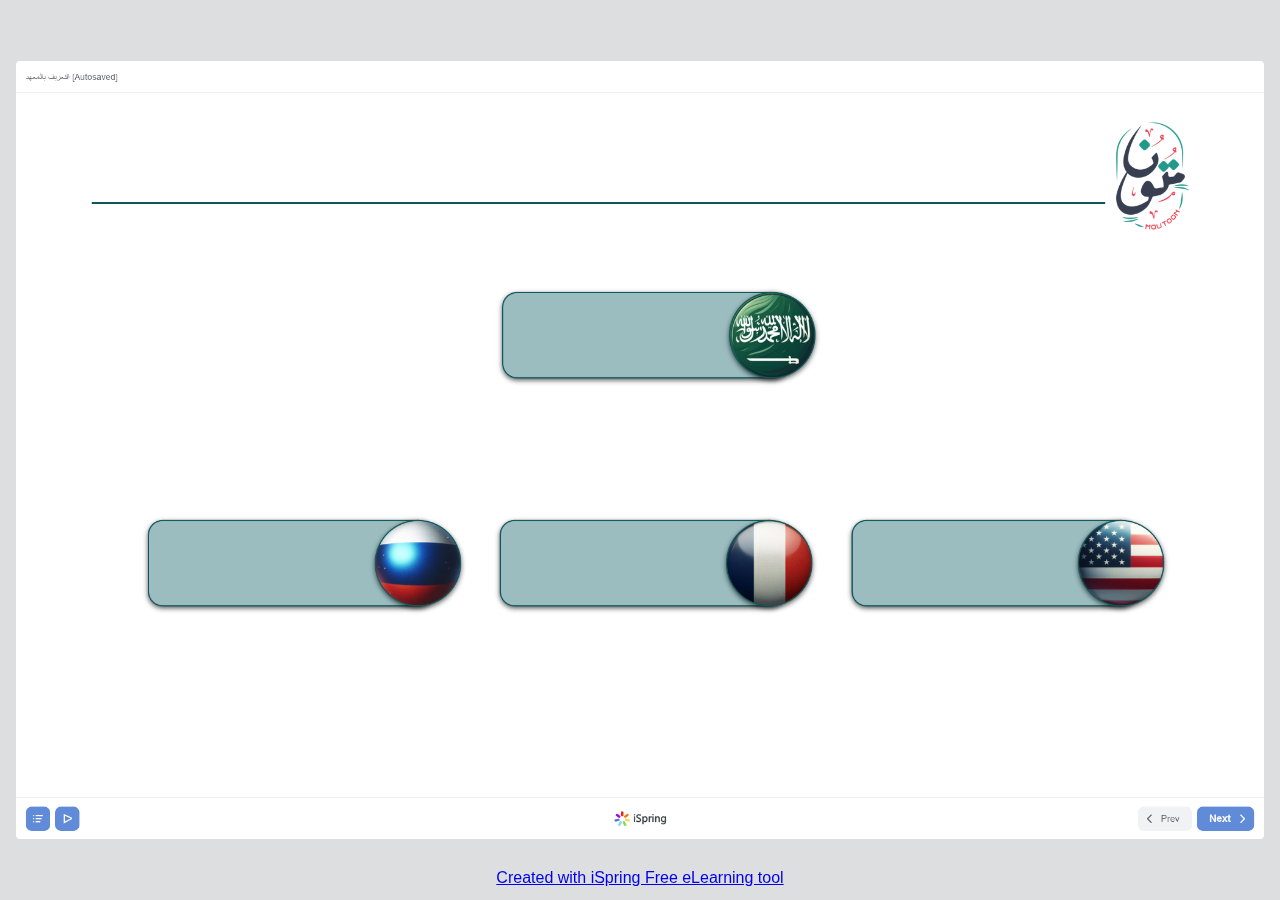
<file: index.html>
<!DOCTYPE html>
<!-- Created with iSpring --><!-- 2038 1281 --><!--version 11.3.2.6009 --><!--type html --><!--mainFolder ./ -->
<html style=background-color:#dcdee0;>
<head>
    <meta http-equiv="Content-Type" content="text/html;charset=utf-8"/><meta name="viewport" content="width=device-width,initial-scale=1,minimum-scale=1,maximum-scale=1,user-scalable=no"/><meta name="format-detection" content="telephone=no"/><meta name="apple-mobile-web-app-capable" content="yes"/><meta name="apple-mobile-web-app-status-bar-style" content="black"/><meta http-equiv="X-UA-Compatible" content="IE=edge"/><meta name="msapplication-tap-highlight" content="no"/><title>التعريف بالمعهد [Autosaved]</title><link rel="apple-touch-icon-precomposed" href="data/apple-touch-icon.png"/><link rel="shortcut icon" type="image/ico" href="data/favicon.ico"/><style>body {background-color:#dcdee0;}#spr0_fc06882 {display:none;}</style>
    
    
    <style>
		#playerView {
			position:absolute;
			-webkit-tap-highlight-color:rgba(0,0,0,0);
			-webkit-user-select:none;
			-moz-user-select:none;
			-webkit-touch-callout:none;
			-webkit-user-drag:none;
		}
		#playerView * {
			position:absolute;
		}
		#preloader {
			width: 50px;
			height: 50px;
			position: absolute;
			top: 0;
			left: 0;
			bottom: 0;
			right: 0;
			margin: auto;
			border-radius: 10px;
			background-color: rgba(0, 0, 0, 0.5);
		}

		#preloader::after {
			content: '';
			position: absolute;
			background: url([data-uri]);
			background-size: cover;
			top: 0;
			left: 0;
			bottom: 0;
			right: 0;
			animation: preloader_spin 1s infinite linear;
			-webkit-animation: preloader_spin 1s infinite linear;
		}

		@keyframes preloader_spin { 0% {transform: rotate(0deg);} 100% {transform: rotate(360deg);} }
		@-webkit-keyframes preloader_spin { 0% {-webkit-transform: rotate(0deg);} 100% {-webkit-transform: rotate(360deg);}}
    </style>
</head>
<body>
	<div id="preloader"></div>
	<script src="data/browsersupport.js?17D93882"></script>
	<script src="data/player.js?17D93882"></script>
    <div>
        <div id="content"></div>
        <div id="promoLink" class="promo-link promo-link_hidden">
            <a href="https://www.ispringsolutions.com/ispring-free?p=isfree&v=11.3.2.6009&hid=6pfgdlcFefaUaECfxMhCTo6MGew%3D&said=5969310&gaid=2063120960.1682522534&utm_source=ispring_free&utm_medium=product&utm_campaign=player_link" target="_blank">Created with iSpring Free eLearning tool</a>
        </div>
    </div>
    <div id="spr0_fc06882"></div>
    <script>
		(function(startup){
			function start(savedPresentationState)
			{
				var presInfo = "eNrtvWlzHNeVKPhXMjhhjxSDhHNf2OF4kauEZ5BgE6Bkj+1gJKoSqJQKVVBmFSjIoQiSErVQaqvd3RPt6XC7bcu2SEqyuEEkxUURTb8v/Qn4Bn4c/5I559ybW1VWAYRIvSZFyySrMu9y7j37cm/94lBy6PChX6iKqwWSJImeIsmiFniu6Aa+JuqB7vme5vpuqL95aObQABrDPy38d/eTB2/vXtq9tXvlwfkHZ4TdC/jgwbndWw/e3f1C+KkzHPSzaCNu/xw6nDp0WJEUZeZQ59BhWVZNGAJGaPXTeHE9PSkrhmRrqgwN1zewpWzMHBoiYEm2ksbxSVmeVWeVk4Yk2X8HjeJDh39xqId/vYp/wddBOoxnDkWHDv+UXhxaX4dmGX2FJqpC861E3Symx/TpzZ+/OcNa97Jaa2166/V6a3WPsQfV1vIerdent8Zllo1X6oAY1JjtxPjI3XpjfXrjjWpjazrMWRMYk1vHDXBMbr1Sa23v0Xq51tqc3npjWGu9xyo32tXWmjS99aAGtyk17zY0P7RWo2Dkq+zQm/B8HZ9H+fPuKBXMHEqRXA69SVT/i0Mr+ahv5vNyVp1D9vYV2XBDJRBDWQ5FLdR00bGtQDQCI7B8X7JNVX6TQXyoHQ2in/0g6ybtWJ59BXHbGn3aIpQv4bxJ8W7QWVuWZ9d7q4zdTYuYXVMBoHYBPaxDIoj599e5HAFJ8tXuRYFECgiU3QsPzu9e/Fn6s17QW+0mWQc/hmnUu/9JlGT4Zft3O2/tnNk5s/3V9s3tW0wmwKJh16RZSZJpDm3W1GxT02XF0nRTMZVYlOU3fz6DQNPe/vTnfP/ZjrV5Z4n9T+O9mVxh2EroE2wUDZF1ovU4448W2XgvsX82+T+vsn9X2D+n+qxxHTtS4DiKpjmiZsmGqHmyKlqyqYq2FxquaRmOI0sN2FEasaNMxo5yUOyAaL/y4B34dG73M4ajLwBHn+xee3AecbH7MUp8eH5GePDeg3Pw3/ndq/D6kjDamVrzZ5Xh4MMlaP85UMCD9+j9x7vXgA4+2b0iYJcH7zw4DW0+2b0MHWD4d1ivt6DXBYGNufsX/EI94MPnu18ADF/kg1/bvQSAvV/MfgmefAZK623hwZkH54Wq3irbPDgLfc4/OMcWcQ1ggK8CkSpfPaNQ6vk2LrxcMnzY3cJPlSmb9eSTTbmhayuO5XuipaseyBXdBaJVDNF3fMexQ093TKWBctVGylUnU656YMqdtO8F5tBWQfoDBDKy2v0TdPkMUHhV4HIJsfmh8ODdB+8JRfehZGgekhri/jySPD7SZf6CKPovQANbnMSKhsJEcUfTIafs3gDaO4/gXNj9Ct5cgRk/QQjO49S4lD9Bw/dhUJj3LdaSMSWQPzIlPGBc8ickY3j3zuhUBMQZgO9zGAcgfPfBOYLc3f0EWZA4iC1o99PKCxgMKf/3QPn0EB+9Rbx7IX+EcL4HI54lEABgYHFc+jlkHtwVYB4+MvDyeeBD2FIBwcqh/JixTiEMsAHMsAVTX5wlvJ0HOG7V2LbGyF/gWPkiEYj3+IQwAAPv/[base64]/iZP8RWFC1wpZ4Pd3iYRwprcB59Dnj9SYxDanUTbWJbY7+Vrhr3cK+dDIu7jHl3av0/ZSo3dgy9/LtdkWERv/8idshEyEDwokzRaaYgsg+jyf4BqyFsB+sfn1ld0/wwDXEIInW5HonqErgW6LrmaBgSqHumiHoQP+p+z7sq06ttykSLRGRaJNViTaYzKBAAO3iMu/GBFL7+zerHF0pVvB5CNSsXwBnAy4v4b8ziQ+MennZJ0Ql5f4pweHCRQU318y2QXUCXABsXyM4yAgRR94+hyXY2dBYp6D7387/c8Ct32Qtc+jIC0eMh0J/W7QI2AJ0AYjb55nDP/e7lW+Fpr7FldWZNIRezF77HyuWM8DlF/sfky8RiKCgLjBth1FGck9zvbncnbmiihXEoUaKkUa8coVZM1PoRspBbTqSJB+QXLrswoaCqVamwx3gmRMYdtdYoYpDP1hztKkLpl8fadUJVdKcxZlxCWmet4jnv5zIScIIN7sGocXvv4JZD5bYT4x7NsNgqQyLWmLmhkLkgrQdrZsdG33j0x5FLDdIF1TaYLYA/2aj0MY/ATgOsP0xidIXFwuohzMsfhpvgYUSFv52BdwhFzsfV4KSuSci+WcH6NAB7H+Tu39BCl4iaY5X0rBgg94g49JpL//3ZahvqwGvmKroqR6lqjZYJGDBxmKuu/Jhmd6fmg0Ofl6owzVJ8tQ/SAytJRKjHuv5R/PkYmKAohbZpeAKrjBVtixZCBNkB0oUK9NkB3ADFsw89aozOCmxzVUxEzrl5T5B+Q88mPzxxURyU0nhFsoVTtvRf7nF7t/5m4vaflmU+FPu1+iu4zvuNRBefQeX4cwbifUJByOcIEMIlI7ubBF4wcmYW7wDTRqL1RtlUu0+k+ZFY+bdgmbMOHMPIDccim3rGoVsd35C7J4/iUHmr4ghm5h04My8adosVUbHJSNq1GGCTr7yeZ0w/[base64]/xA0MOVEM3m3DbnAKQp+QA5IMnAZ4FJCYgz5dVxTQ08Gc0RdRMYFHbsQJRsnwfXvm+LvtNyGuOPcpTgo/ygaKPFLg+V8lmjgT1R7KdeebkcF7NcY1yO5/s3hqL+RcPyuhi+aiI2O03JFappMkj/GUa+ZGExS7lJQQ8hU1Z0c/KHC/lsIpAZzWVxSKVh/kotcKDItxaZF7KlAJPbPC09YXJ1Q97liTcooZX8odsT/NMzoWRpBGPazbGPyk7w3b+QpF7pdDyJ5T3bQiMsrAnjUMFC2VAtBYDLcKlDLg/AQUw/LybR6C/YPUBPCdWT1zlSRMYoMDfX3ISqWzuxwQORoZrgeI/V+O0H9Oev8f2draONMp9F5jK95VliLCoAbq+ywLa12lHrlRjyYiiHECO1ip9V0vBOI0V5WBPtowLwgCMDTAnFZBoYFiajuio4BqqXmDbnmZbitNUpSc3R13lKWFX+WBxV2SlL4U6UV4oCYEQsvvl7ucsE4pC7UKZUHm/xj+cI0Yq+fKCnkcjiIgez+d1INf4n4sNgq8ogxmt1sqTINg0F0xltc+tfCguIWgdsAlYpUEVINiX+BnTKHsphlmeW/8M/gAMrPYQ9hFZ5AZLEr0NrHuWdR2p/8EylVssgfR2yfJlqphMADbDW3ltoVDJABGXXsoLkThCy8w1K3esFGqxrHaIjIw5bJLlI7VglcH/Qmmwt1lmiLboM0RMLjXOUkFVnrkjKrqV1zlQmQtb44UisUz1T5QJxmoklq/6C1Vw1fVKUwq3ltu6UE50DjeOJQjrGS/KedMqy2T2TVbwxyQy9oS9HdBqUK3fGK0vmKAlxuRlU5Zsz7TYiEp4umWkEXqea2qhGAQu2IEBmICWGfqiDJB7vmmYnmM3ycjmBIY8JYMhm4/GiB8RS5XMNLNVsELrwTujrz7evYF1Y7y+92NMR+evitrgwzWN/XlhQXG9Tii/9ij6c4tttDc3Zy6N1MGdR1ElTOn3s7ReNV1hz8OClg9LsnRs0KaePK07CtB5nmL/RCj4AmtX4eFhQdclgWQ2Wd8CSOx32VfhOeDIt+uVTVzxgFx4fnwk7RuMBE0v56WhfECBjVKr9CNNkBcv/AVW/jbKnk/rZeqfsEKmz0np1ndpVjhgVTxDHNDhLdzNt0glTlsUgxGNyWu8He3G7BN+eMJVzMCwdVF2fUfUPEcSncCXRdnSFd/RQ1VzwiaR05xak6fk1mTr8YicKYcbnmzUaJZu2YqkiZbnBqJmSrroKmogqoocWobm+5bXGGZvTo7JU7Jjsv1YUPMwx0oqLUEOftttn/CYve0Zki3LoqsqYDZYniUC4Xii5IeBIWuy56lNMXulOdemTMm1KdJjIpS9TxWRM1FpAy43fHxfYKqVKtd2P6NSy0+YYXuOsE0G+yS0s8pW7n5d4iOPA/SEHzLSFEkyHFP0gBzA8ZYxMmxh6F/2LE8PPVVvCi4qzdk6ZUq2TpEfC3U4ragdryUtwYu6ca8dpU969lSXFE+xRC80VSx0UETbskNAT+CEkuNantoUqVcmnFecdmBReTwadz8n9igQcAlMOXzwf9mGoRuWJmmqYuzvAXfs3iuOKpH1jlodi0vfYdmgzmCwfvhnP/jZD9aGg2Ev6iavRG/MtvprzN+gKM3FkShsGTkkU/M8qxN/cO7JpinP9BUpMBzRCEwZrDhFxaQeGHWerXuSF4TA9U001ZzZU6Zk9pQDZfaWOrGwOBi2N4VjaX81jQhD/[base64]/fE3swygb1jF6N02xWmBsIUQI0De/jHpF5N47SHrzDR2tRNohT4Ui/Hac94JwIKbOdDw5zgpBbT+NO3MsAuBk2LoAwI6Rx1KYPyCyn0mRAXwadtD9c7QiRALQPGwRM1hainPTX4kGn3+53+6ub0DIa4OjLSQ92IRrCmnqDpJUMNmnENYIIvs0yDo43kv4wE47BUvHBi/21WFjHdeM35Ppy12BHu33YTbZpgIIjCGnUoY8gvU+dilL4hrNA02y4HqcbSQatlzeFI+ms8GL0RrwmOJ01eOQsD5ejV1M2Sm9lc0Y41ekLnSgDANMYFwFoOQWQbwqbsK2Z0F+p4TJ+HUZP4l4rriGQ7+8knL0Y0xSn+umrbBFZvBGnMNypuNsVX+31T/VKxLdgdsQmjs/pAoTP+nC5CzMAOMHq5vpgBuDNBjDbAEhgk+hy+a9ncFM86k67AU/DYfoaLIk9ZLiFMYHy+wBDuoHIzGiadpLGrQFQMsww2g9B8aIk7RcrQfT2kRR6w7U4RUQWNIGLLIBfSeJumzZxlLwzEOpJnM1Ay1Z3iJQnoKxei1JcWrreIaoiAu12C7rsw6CwoU94sNYIfc+RbdE0TJCGWgg619QDUTICV7cM3ZYbE1pKc9JemZK0V/RHpnPxYZikQHMgVBjP1rl0pd/t9k9lNUkxI6zjCHGWIT8UJJJtgpBaA5LbAPiRH1DknkLhhayBw2ckJUDUMepAZd0fprxBTHI6E54rxHY/3aTDkSBW1kEWFN/[base64]/XTABsYW8AiWCiyWpPgCQWqB1EuRP9txhPyHHN3pD2BDoFlGE6HeY2ID0cEYtAI067MRpSToYVu6YjdZgb0DeokYBvPVIC5aIA5bnbj16nAdxuLirgO9Bh02NH+0jjYao4+j8euDQoNMVilPtrRQXA8AVExRBUtd1Gz4y/IVW1RkxQ0kcHygQZO0aE5/K1PS34pxYGkRt/qAoZpkGJMgVW4mxdbeiECPtrF3QYkwTgbsyAgV2GQfPMg1iTCXdSOULjkDDoA6gJJAmf319CvDNP1fn64lm5sRUZOQjFh8XD1VNQ8xBsyzDtzYSshjKPVY2olByiQt1F9C1G4n+UDQLEPSRkHFVVdVFMwKS8UyUFDGvVUUB1l1RX87/f9muBE9vi+nkkGH3hfKE+DIVwv6MKHBcJK418EtpdESsAGWky7aXwDWsAfmV4bmIMghWGGUgnDgOwSGwFrBwGncTVaJj/[base64]/+uZtb+d/vdiri60LF7Av/+e96gAAdIabB4YE9xzkrk5VC9Ga2+AXwu2y8tR1qUxy0d/Hw0IqOMcE1xmg0oDJ6id5QYRqA70/dGV6n2nTBdLsywztDzRsHxd1FTLRllqimFgSYatyJ4tN52qVZrzkMqUPKRiPzIeVVhwDzx4VJ0FGxLnDiK09iMyamN4i8GB1+O0laDxjtiOWD/GdkAkXCGPaffCW8BOy3EvXkEmJ0UfAbO2gBaACNto/AC/ImuBzIh7JYsX1F3R8ejHQIthknUK+s1pfMA5fcxeKR14GBA8MuDfuLRcitV9d4jWVQLbVHVN9ENbFmFavBHJAKLVJSlQdUs29CbvXG3OiapTcqLqI8qJPrKDLNNM94fWWwMMxtVd/E4ax2CJJgPqeAI+CAu9+LDw3AugOCiMBs4vsBhI0OdHmW4FIwi5cc1c3FXeKyp6sRggN+3xVb8Xo6eMhM5CRzOFz8mdWDYUtONW9xB6g/Hf4wE/YC3QpuhyYFyrplgrESm0mik+ybTrbLG8pVN9WB4ZbuSP72dZpK+p9UxtLbBt4CivLdMqmHZ+pb+cTQJpLWK6vAStMvITHkHz7dCyNB/UiafTqf5AdCzTEQ1VCz0/1GWrMTOtNmem1SmZaVV+ZIqFEQTyACcJFJj7JQgWw6mTw0wTSSCZPgRJ8DARBmYQkudeYDFYAiuIgFMYKHk8l5iXUhwtNGyiXsLC7MA/Qj9lMXQYPQbPfsDjuQOK7KTDbq4TW/00jbN1DBhwmuRz4B6ApkIXGbiWd4lS9MBjsp4odB4JWQImVbKCU69FYHGlM0xlMoaH1qiFcdJoHdq1yjBXp3+KfOGMFPIaU7gkSfosWoVKNAY8dGNSrrAaNlD8+jr43ixo9d3RhJLvW26gKaLsB3ivVaCJVgh/KV6oSIZh6a7fFHlSm+sN1Cn1BqryrZpv65UwMY8mUzAzHif4UqlhpigmNipJlpFnO4m6/dUhxofSPImRNwD2Iy+GTDug1k1mO7YrdiMxRSfurgPnJJg3BnuRpfE2vzu0ZhqhHYZ4clH1bFGzfEm0bMkSXUl2TJD1qqqoTbQ24UbjaVcaq/9b3fmHMYuWKCxPomupP0yTbG1f6qLsNWC9ZipuAAufF1YQuRAs6j85RTDEZGp7SFmJIlVQNZ9GswD7MYpepNA+NV/EqbL9rK1TdiL4YD4mu7kmafcxGQRGHnIF+ENxVHBYBDvQghGGwIWYYGBagjwqPhJToOVWDTbXuVtXOEncVdvfMrmqP8byFlRbsq9F1hIdDPj1uL/ejYWNJEO1X6RNovTVGIHJkyy8C8oycOF6bRaUSbIhprYTtCBAkw6iIaAXu4EQfJUvpZsspyiY9lrZozAQnmy7YMwWeKZxnszglKO4ger5oqVKmqhpli46jumJSuh5nhk4tuo0XSClNtckqVNqklTtidE4eVYpBDGRbOTVdQutVoTlQvuSXsejtagd9WaE//r6xFqK6bYgaWO0NEwGwJEvRq+8Ujxy2p3o4dzol/tpl7n5WGqX9ID9s/36UKew7ww1Yx2repF5/oUAxPatToQiI04xrtaiDSe9UjQtWubyt9VNQLCxaoVeUUxAY1Um3b/qCPLKI+oDa391P2uNa71Y3KIadB/wGotabROmAaOUVTOhZIowuDBTC9gnrWG3DG1GrJwJvcpNcCN5QVQelnimRp6pke+EGpEd3w8kXxVVxQDHxdQVvPzZFQ1V13xb8kLdbbr8WW0u5lKnFHOpj7SYC4iUNAcnhKp2KMouGBNjGoPRF7oVTZUXEVqSA55EzAeeLaLJY8UhScq/Cs/5Zc4C5v/ZD4Tg9Vbc7VJSbh4nfJ4nQfeq/shFcJRXlXTZsAMsy8Q6B7CakwHVy5J4K5rx4tmZmkvEs3bIX6wecrSE5O+j/+/W5ynqsKNR+69nZoTFTtTu/PUMPgHFl67M8IRKLnLzgpG86GIkDYPL2KxUknYTYCOqaWe1T/14AFwlUNpyyIrQ2X4XxSQoLNfX0/[base64]/[base64]/c5zNGPBi6LBhXliREnIGbkMmsOdWTWUK0AUoWo6qWmwodWfyOm2GDU7Y4KnNnKiSzGMdA1yq1cboEgcwzXMQqHzkxt7fC4SyeyWFQLIaMicNSi2JuNXzJaq9zT5QjDlmib88MnTD+iKVNYrll5eIafnClGYr4A1SJh6Gx2ZCNzc5maFT7BTNUpEBkEpyKQCTE/+sNEJTsagZV83KKJTqEThSIj7QNa12LwcJI3uGPGikhw0nERWpZVg9sxWp41Lrb2UUEK8ogfSVobKRxtKhdtlppPq7xRA1dyLEMXFdtQ8M4LX3RD1RdDSwq00DYlS9Gb5E1z0aE6pehQPVDRoddJum0wN4lreVk1MUgbPPfaE+YSgA4EkyBEulsEREekz5Y6wzSDzw/fjBumIHPIdGcxJQ38Ymgp4MELas7eUUhHGX3XMBQ0HG8VxnHGLplZdI4LeJhqk9k7p+KYRcNYC31Kiz3PiTIvCTQuCFk82FXUr3MXISOXh2TY39E/WCreYr7IJkUu0nYlN1FK0WPRJh0yTVDqwHCj0M3QZMBkg06XudJPTZbP8kPLMsTAl8BYV0FpO7Jji47kGa6jBZ4WNtZWNRcEqlMKAtUDFQROPhn8tCDAdHxTN2VRNvBmGNsPRct0NayjMQMptMLQabpCQGsubtOmFLdpBypuazqAXTmowUUHf1U97VV/Uzv3VX/[base64]/SmktStCklKdqBSlIm3DVxrINJkgNenvJyvJwl7MqDaVekFNxNhuZS3I3JzfU66Ep2nyIa0ExTVgPFBzMl0DHEqIuuDtRgmI7lWZZmu37TCQZtwu/jTvuB3AMliedjdnwYfNFYaAM27l9En49MloXlV9DeX8mEeCBEWJFJSb/2sOyCzebhWfGAwgnr/V6CB26wH6XVwOlfoSGD12NmIIHR2k028oAFCGV80gPvPRpy+milyTrp7Pu/E7oAWB6uJBeVhEWa4DUFIEDuX1xLXhvGrGNByzRJi9E40/b3L6LzzWLfCEBl1Cf2DhX95EpLVlTZpDtUjOLbz2d+yu9UKd/KUvl6PA5uGrqnKLKohpotao5miJYWBGIQKqrimqEi+02mtdach9Km5KE0/WChsCnoY07RKhLz/Yut+xcxahEXD5GuwZsaxgmJlnn4mgsgoeFiFjxfTHEOpGCgzCHQ4EXM/CRZxqwImIBCTCtCtg7z4Y0s2f2L4FsC0SFYcS+Lk9Uea4ygRnxAAczNZfh7+Drd84Hf+usob/GEchfLs2Kk93U0PgeDlLXEqFPcw4orHGstuv+XQQoNU5qKDZjxmPlMzi19vBwE2I9/BSBTLPziZg9sUnGBCyXr6LYFbA/fyqA6hmq6WL4H+mANtoBf1ZLAfK0Ew1gryHb1Kxq63QRLtyvXt8DGxIPi+pb77Drl+QryaJPxUD+0BHiPwO7i7Qkxf8GvY4GXYKwLR/a6juW1YSKs97Ps/oU2Gn5D2rQNcKPxSGBGtAArvH+RX8ICn9rRKiwKV/KNERhReWOUdLs5OSAESYzRB7yWJUXSyvOKryGBpZjc7AGUsPPH71+k0r3XinlIIr+P97XE5NOjiKUDnHSxCqCscm9LPPKc3cAyQ8IbKHY1YnFQoQ+cAKvGxrBPYP+288tbAEyU7qNDwGrp9paYlog4IcIbsvYgtvtry2kMO9IfbqSkIqrkkfFdpSAIhl659K/vKNjkeLwTVw5vWGwUZpzBb8WZ+gS/E3EDKUKb9Q5RCUCC+Zon3FC3fcnV7QAcsAB/IUm3RUeRDTH08Q41Pww8rekmTa05DalNSUNqxqM2FEjIZsMETQRmElClyVpy/wLQEcrO9XiM6Vk2EoUr3uZy/[base64]/CklVV18dHPXJGdzRHfGGvQzrkBf3xeXs08x0TKmw7gy5ByeUEYNleb4tTMzZIbVrp1BFqmpR241cGLkUq7Qt2kHZu+npXlBxl9uIrUoRdIeV6/cYuI2ocDED9gCHl7WwPcMzBhev4fXCSZxYaAXtitsXdyqaH30IkEoJ2t9buuB5KfSExgsi4RWtB4x2xEWmSMiZRzJ961mZMzQm7wcg28AWxK7kAaQTPzIr28YU1nfAT51Pd00DcMVXVcxRc1V8Tie6ouOZ/[base64]/A2wmDsQpv8TRevq8FbbRJuPPJHeJ8NenO5/qvA0CZeA882v8aGAQWQdvDSGha2q25B8RgAXB+Wg+YowYBFf4CGEViN+RKBHJiRuN5Jo4wjtHv/[base64]/[base64]/ECxPM/RfLup+kRvLkvQp5Ql6AcqS+DEpnJiY5GsZ1ftPJFX7TzjvTrv6ZZr+4Fji6ZkuaIG0IqOH0igSnVfMeRQUnW3ifeay1L0KWUpuvrYrUkWaieMlSH7dSyEbXUiyiaRIsBwU03hYp4QsxGgrHGOVUztMleS6Y12ebhV6A/xayUnRaGsZkuOW25ku0YJHTCkAFYP/LCknedsq1bsMxptqpOX7FByPE90QtUTNV11RMfyDVGzdct3JUNTlKYYh95cNqNPKZvRtf/ORt5LlBxBK4TfxLM/gyfmWRVu4uV9Z8bcE5av4MmOeralOyFrMxwkVO2A5fS9dsSy0WUSZywTM1N4dvuz7RZZZgUj7DjfPg28rOiFh+H4CiJ23w1exBC/gS8whxO3EKZWnA5YLnot6kZ0ABhZFnaq1cmdzfuXMFqB9/1gD7IcowGrExjmc2QjG8qu/KH0QFbKh2WQV2hn72U+Nm0Ks0FGc0v7I4ORTiy9Dk9XEatsb3qDauqd9iNtdQC9k4gFhSRQbJLyFrULgSjKBgMUIfjlBGbu4/qYH75vc79m3Xh1WR4X/[base64]/UbmfCBqyK4qqr/g9RQeKdWAEvdeOy6Rm7dqivcGm3jMjfcelOwvilCBSe7q/CGvl8nI1jPQz1cl65FBVR2KXGGWFlCy1UXX+ulWwpwa8/[base64]/X6YJYvvpgH8MdLpfZzu1IpgyvSvShhhmEr9VK1SqlivXEuIZMBKkl+21JegsXerfdheUk8K2CmHWtYOWYqtVNkz1DR+UaS9nlha7Tf6OXTzcNBqIRhoOiiIXmyqCmyJbqKGYIlG2i6p3mWoTWdodObawv1KbWF+oFqC/[base64]/sYpdxT25U9lA9W5qMHoli+m7svFwWl2UvJJ8OFwc/6un1rGoJFy4CI5eZ3ABACZJr/[base64]/W//nmYYsi9VtGV23F1gU5+H/WEPaEq9x6/82aeF5bzisSxuq+9xPsMTw6MF3vtq9x8SoH5uGjfp7r/LthvkmnaumuJkqsFoqa7uugGniLafhiGrhfKmtFovzUXK+tTipX1g13Ywy9BJonSW0EVTJdIVR5HePcVM7j/Z3FGglnhhwUfeC0B5kFuBcZ4JQaKfLiWfu4U5OQEgpQ7XhjA1IROTOehkJNegQbFW4wOKuNvx0eEudGjaGgZplGCtiDeg5Umm3jH4KBPNkXFigR5Spmyagd9vx2OTbwYoLwUwKMLk3DgHtm4re6Qfmgkyqi4LE1eZ2qESee/YxGq+7cH7GAZCVsWLon5eeXivE7hQUUJ43YM0cT0Ox7DeArkCF+vj4GrXlacnpt9CrnT1xQrdGUx1CxT1OwwFB0T/[base64]/6BkPbcj9t0wVc5GDSvVtlVK88pkyWT1qZNJ/kaZS2hmvrRmCLrunjD8P6WNTkGqIEnG4bEv7QcVPhndFceGdMKbwzDnYfVHmrTtZix4aePiT4shRKIFdB0ipgkMqyJjr4s++BGZqqpOrwuBEJzZVlxpTKMuNglWWTLzBaun8RXM31b3I91yJWQ52Kl/e6n8vrgIsJ0xQ3c026b+fpOWNlyroeGDZwYyiBiDYN0dY1kNOy7PmyIbuK33SxpdFcMmFMKZkwDlQysf3xzrvbW9tXtu9uX975SNj+euf09r3ta/D35e078N9lRMn2n6HJ7e2bAv4fW2xt39y+s/PWzvvbWztnds5uX92+PNZ15wPq+i/b97DJzlvbX2/f3flge6uhIY678w6Mepd3+u32FXp7Y+cdeAsTcRh3Ptg5J2x/BcDe3L5GLf/AIBAQfgFGZdBdJ3i3qN0W9scJr0L/j6jT7+DVte2bBBdMA1PfxLVfBTigDS7oJkIM/25R+4/L+bdv4fyX+ejXofPpnQ+p0b/BFHehy+Xtr+Bvvp043tuwA6dxK9k81Pg/GJg012WArAR2DITLT+wdYgpeC2bLqkq3hKm1b1rxjd0oZtbeWrVvdu0bu22s/CrXvyojA8t6/b1R/1qfV65PLNdnVqSRsZX6mhSt/rU+s1KfWTFHBlPr61Lr61JHNrM+s1qfWdVHx66vS62vS6vPrMkjvbX66Fp9XZox2rw+ul4fXR8dXa+PrtdH1yujj98Qoqu2qXp42ayFx30cD+xfVxVlTdVcXTJt3WnKxBvNmXhjSibeOFAm/qHYnOTCr+tPhZ2PQAZ+ABIHxJfwn59u/wakCMrSuwLKoJ0Pxe1f/+30r0EOfYnS8j9vC387/S/Czj/ACPdQGnIpSsLvMooz7AMQ3GNS8V0C70sSlwTWjLBzBuT0FkoqEnI3ofNNEHFv7fwShT0J248KYXuFS2bsC5rhMs12BYZAeEE/FODDR5jkNusK+gDXx0U0yNPrOAEJ5HO1Bc8KoAjuClxMb4EIxW0hAL7GCWCkd3c+ZOrhMoCHOone3qOtvozrgg4fCrgQnJCE/VlSByjK79RBhu7V6e+QQsCJcHkgvtkyZ3C+MyTh7wHwCBhMj4/fpTXxvUBFSRrmQ+i6le8YzHOXoNuikQlRl1Ex0likNHAx/OsdBB8+Xochv6IpzuCS6elljhCAgHQYNiKs0dzYcPsq3zSE6S7Xwh/ONpMZbswZWuxt+PMl9qHl/4aUKdAqkSyD8BwDqYqK6wKhkLCGX7lRQJt4TWSL/xNRIgIEX/4RRrlDUOMXJCRQr6g5T+MDTtq/wT0H9QkrR2LjKM1Xfg1J/ApBvIXkjIR4B8nsKjaDvUCCv4lvCVmIXbIPPqA9vZMbMgQ+MSchGFdUp2OcpyCLy9+EjmlU6IY4v43bC+0/QiIViM+ucmOKWTnVAdgDZiCdZbYMbmEVSpj+d9gfVvUWbRWRjLD9/yA8xNJnkX64dXQTjRgEBCwTZlP9OR8cpcw/ctFCOAHkgVzBLk1t/kjchBbR3f+8DXi6LDATCGlIgEVdLrjnNm4dYuvLkhoFIiSE6SsGDG5wMQ18mTAR0ea/wWfqnO/vR8j28PdWTpqAVT4sIfwOMdY14iFgTS6NuVFZ8B7b7LOEy+tsq68W9Me4ZjqJwC5chX9vA52+y6zAijlNNAnycEYg+XUarUPiOSSbXyKh82fUB4l/55e0+QVx4b5eJ9HyDmH2NqmSD2ZrduUH8AfNc5w+N3OJvN/hiuafiZuucjt1tMkTXqbuKZbpmyG64WgWuKZoe6Yvqr7tSKpsGprf9NOHRnNxjzGluMcwH5/P9Xuiz+tc9R4QkYwoSPNdJeclVzmNaoAguclUBuOjETWFwFTdMfp6hnlSKH6RrrnJQS7Yzq+IwbAZUwLXmatYKkLObvkMl2e5/3e3xkQECtN80P40skBtCJT/uZNJKlh4Dl6QKmJO2wzXU8T9Z6nbzdIeYi0K6YgS6xYxHUre99jg+SumeEqXcvvm8zOF/iydT77yDwrdj0+v7nxEUq/SmxRHzZLa+Qjk2b+jIP0HrqmK3SlWeZ2JSCa13iX9zPfoDOmS6mgVw4Q80qphcpk6AIJQbs6QvGaIZHhnWP06tyDYpqOivEl/b3EIiLRI2+BC3s/nOozj3SVlcI8sMzIJCgK5xowFVEAC7ugZIqAPuaFxnQy8LZKlN0nrn8stnbvMUoGOZ3FjKSRBvjqiik8D0++cm+GsRZrzOm06DoPi/DLsKaKAj0Py+B7J89uwGV/yBXJbDsV/rufR/OM21U1maH1Nw77HuuRK7R5n6bfGVGJli/Dr1Xw70ETNtQ8BcIOoI9dPzNaAuXkUAVfHh73JYiLwkUzGwhK8y63aWwxvqG5gA2lH7/GNOYN7f6OA9+rOh5xEOJR8N7dKWr7DH15+wu/FdTzJ8BTbFl1bMfDSOld0Pc0Xfc2Cp5YNoDfGa5sLq4wphVWG9fh0xD8V5s2IZG8UoHyQ68RSKJXPMpWQSyOUKR/m7gNh+R4SHUkUEmBoVZH98+gEWC6sOITMLLuM4oJod0sgxvuKun2QG99ViTZT2GoVY/Ef0SOmp+gzfkSW6VVa4fUq6zGjj7mnl0fN6THzjPkhudpBaEb7oPbkGOEeW5M9zPaQu04NBt+o+7jzFuzn5+TSc8l3hskq5E0An+T+W+Q7bZE9yHaGNPNVNEsZwpiPTOqLrGOQ/HVvt773zKqlHWKW8vVcf3CBxTQon6eAKrft2QoK35nJxYqNPYLZXFRTn6u5j0JzUeSZ9v8eykTWldEfbPHsw9hKz6xjkHxGaJmW7qui5WmmqJmqJrqh5YiabwS65KmurjX9dI/RXDplTCmdMuyDBc0mmauP0mx+Rgr4M7W+quiGqoqSKlmiFmIO2fN8UVZNz1ZVx9Ebf6zLbK7TMafU6ZgHqtMBZDbpIRB6aBEVbggJWxAbxQHf7d+WzgETzLW2THWi3fsrVE7TNVLVvp1mSY/K+lxqckIsVFmeF/tXkt1kNV+hD1dpRDLmUPZSsIGWUJFy98pwXBFHrjtceXSX4CbwuB27VczDBvs3FgzlWjY3uW/nEYYcAG723aybqTe5KYixY1SeTMrf3M/ItC+kT2d5Ag/hI4sEnDZ0Re7mNu7z5bJv45IpMopcCIoe4zx3eFzqNnUafTXLU30jUF/NBQezsO+h05Ab+uWKds6RUCF/qIhHXmW6kHaj6f1X+O1vp3/NZv6kCAfzRd8sY3tsD64KuZa8nRv+uQdZRGHRfp99Jv0eS4Wc6+qBJYViYHuqqFmSKbqWDyrRMVzXgD+21fTTGGZzhZw5pULOlA98YRUR8BUKWRIGzlIMhAL+PO/8W4ovkKy4TprzSxKWnF9RGpR5oNx6Yk4rRWKr4uwGC7DnhnU1RsyIeMz4BDI7O2r+/3JEpOZOOo9kv0cRfOjFIyn/sPM2WL0sAnyTSWwWHJ6h4AQmBXjkm5mptNqaCZqLu6tFpozMehZavleN7N+cZKvWpBuzVkf9cma/c6E9ZtmP+VqUmQB/+j0mjr8iLr9JMSweCZmIIlIBY2Fg6snd/XEMPpMSj+sEVqjYrh1KomrZHkgJzREdzbRFNTRN31JsXdXtJinRXGNpTqmxNJX/bjZSkbWqhHM5AyKG66YHp4XflU8EyjtxU/4waPd/HQ8HPj81XFELlxL8MzwySbHU9/MoK3LMWKwRDZOiXmksB8/8VlgvskmZXLlThtVQ2PCw2kjE7F6VxjFGyU0W8ncv51YYEy083naDhYhRfs9UM4HMtsJU/K/gydaYXKmmfQp//nIRj8tNytnxvS9TX7T3v2fhVbCqHnLH68HZmaag7hZJ6q2dX2GMnu0vihtcO0mrAyyX4rTlrmPgdmZsA8iUKoCDIW89k4GPpc7cUR1DDizRdvBCT91SRdfXJTHUJSs0XdMGa6lJBjZXGJtTKozNA1UY1wifFYuQXUCE/y9IqI9OzFxnpS0zuf1CMavCzcIUbpUHSs75JszAKlWoMofMpHJgDL/m5SJ50oA5Vs9t//No1nn78vO8UvEyuTmV4O9XlUwEl+bMT+EcSLz4JRmHRXadkmts6pusOvQuN1HI8mEiNC9GuccEBfXNLcf3eYPR/Hhp6rDXzNS5SrNwuTImCtlEdTOYO764WTlqL/NQ6uioE9QECvurubV1LycEpi7zss6tyWYqn+Or2qLu5SWwPNFadeWJkL7m+3ejtF3Je4eGNwQiiNu8xqOw3a8yRXAvp/zKDm6xyP1ZVs71zEh8PEaiITuK56uiHdrgQMqOCZ88R7QUS/Y01TPNoOmnyszm6n9zSvW/qX37ruReqfOa4BBQlnzFJExeBci5Dw2yezWrk6fSqzYqBtIwUHUdJTKVMV7ntYj3WMqYB6SYxJksOapJgjHJyiqBvtyfL9bkbM1M8obfZ6bLDV7MVk/IcDC3iPlxSZef8eNjOnXh274UmHgmLhQ1T/JEN5QCMXScUFIlI1SVph/zMJtPXZhTTl2Y+rfgtB3+3+q1/UdTdQWZLqyUFq2OOwfxKibVbYyOXbhMI1USRS3ChGKIkSKPPWtJZkb0L+ZW0bniNSMN0BbuXcVNEZjM4hUgZd1sYXAUepsqVCb7P03ezllWQLtzbm+H71+rZR3c1iwWeyB03Zg2ItmvTCJuFQUuVEJ1mmqULpObvDVad3qD6STalCJQRxtTDz6yaUgIs/Ahkf1tni1maqOWXWcbmAN3Dx37POLYQEolYbA8wJRC0dI8u/xoETjquPx2zxqcA2Bx+8qE4p4xhmpCAMMtj9/[base64]/ef5uHM6sPH8TC+h3Rb56E5cXGSJ6gxn69fb2oNPgjFQOfnmF1CHj6b7TFPwIxn+OZ10doVP4Gc6oCPz9EIpwXo2AR34GMyjvsDM9Mw4jcsB831yqs12SDMSOH53irp98+Ygd9Ro3QcrixQpfixPntvI5xLBObF3Pkvgups8a1fFNkNBmIlfOdIxVB/KTZo4t83xufjp1Nqoa0G+y9Sv3vZXYIr1YszI9moAJHrVcOxu8FyE9iFUikHN2Zun16h5ntTEOdFbikuI1XBVCd84es5LUElBibTJYzZJdRGTOzXd4mJXdmNJ1HJ/zg1UfVc7RFjm9y5H48VF0gefvOMzPzmZn5zMx8ZmZ+Z45m6pJq4HU4jqWHohY4mug6uiuqjhp6ju8Zit+YSW4+mmlOOZppHuxo5uf5+ZYqA4zYdlwO5cf62KmYsWN9M3ngr8Z7tUZ71B6TVGDnpEmD3qxcfjM78fwPRWz3PufD9MsfSouiOsDHtRNBvA4ZuIMVy+ZX/rAhDnbSpykq1HQ8aUtgB5xBylzl50xH5MnIKRK6foCuKED7JU+A0qmh4p6InXNMLWI54hlu+NRPdbJzRbwOaKuIKN8gxiw2Ir/Jo37ecuoxJHj5b1RgeBpV1F0Rtw91NX93gXaluALhv75GVOy8PX60vmH/cksJafNrJjmrp5F4fBZBQUtpHO7xI1Bj12Ywk4ydCcZzRaDLhILa2Nn+m6PmUU699/JyT24KlqfMLpfn9iuKGC/pYIqGjgxfY/c0PIRcfiZwMTMNfn3o6o6oaZonamrgi3aoSaIeqi7+YE2g6I1+ffM5R3PKOUfzYOccv8HVYt+ga/VGr6YbyWZyQqR8AmvUdD3YTENqh+uGwxX/rSxULg+x7/yq6ZaPeiHz4QmVzDNCeXy6chByyvGU2eJetfLKnq2azc29nDtkElbOcedH9xvu0GGG9ci1P+WatpiF13SLTnG6nplv5QkMksh0nwq/0GLEziUXsV5eTpGEr0bl2S9rl7bs92xjniI6w++OGdM4rDZ7LLRQB/gOuSYfTlo6ud0E5LvVcx/Vw49b/AKCkVtJKn46m+2P3Oep0UdDPfw4nmkHqjcBcAdmj8pz8ommb857lIUBMCfQ3AjaWSFuYazX8lElNQjs+NVb0Jua1fy5Gv1Sy4+4TzOVPJ+dHX1YbWI6mmWHriTCvwr+HIkuOrqhiQCCJ4eaKQdB08XeZvPZUXPK2VHzYGdHf9vAmjVz/l4R55msEzjimDuIcuHXo3e11a5iw1NoKJ744ZEi6jJ2AvDOFEWFLw/zc2O/osNzDFJm9RBkt+rBU6x2pNrR3PSuGK8N572r4cS6M52XSDY509D3HL/X4gP6t3Ckr+IGjeivuuDhxYb/zoIe7PwdTnS6iHnc5AHP4gqzreLelTP5FW+Y/K3GNmrh/[base64]/kIvDXlCLx1sCPw/8L0SU7iyOu12425BBt5WtTVXKWTR/foYiMQlk3OD114dZiC5lep5Ves1IZFf/J7Svi9kxT94HcvP6px9g4gVCl/+xboyfolEbXAFv62DYucIemzyDs+h061cNlIJ2VCp4PBl4ctJo75e5bKJleBxmC/lkMlhPzewTLHWFdsRUpoa+RKtLvFzdc3J82hP+o5DnS99z/RfTUs1FVcEJdn90twBXbt6NXyxlE+DG7sWMr/7xpH4OHSPHR3k92jRXxUs5hyX+VryqedLaXmTa6kKzee7mt3KGDHFrBFCvUOjxTT9a6zT7+rYCm+6cu+KBvgIGiBroiOpwaiI6mu7PmWb6tNp+ut5tP11pTT9ZZ8MFdh33fMP9X6Twk0UwKFF6qKC2gKNdB/Kv0Qrud7oWoaclOlvNV8vNmacrzZUh7NzwSVV/4XNzw2hO/rLadkS/fs+/vqrZAg2cdaPtXk4QVSaMiWqEoq2UiGCI9MMQh03zUdN9DDpp+vsJpPflpTTn5aBz35+VA/5UC4HGlfaLLbrESkoQGT7Ogyc1VEGRTyAKm2vaxYANOChRzOPuQPU9Rv36wmmiqeIF1licUpE+B8+tWKpLmyaoKAsl3fETVZ90XX1gMxdH3fD33FdaymK/+t5pN21pSTdpb2ze5tnPZbIU8zhvzAktVAl0XEBmgURRcBVZIog/SwfMdwNL3pR8ms5rNX1pSzV9bBzl491A+1/IExLMWH7h7w15G2/wkpQqToDUiHvX4kKZ8zN6FFdus5u0K9+Wcjnip64g9+caiH+j/sHSI8HnLSJMIfgxrCO04EK72BNHuqv7JyCPo4CJ8t6Yqpaqqpzxzy8YEiy7asSYaiE6D1Fu3RFqu0RlUxZc3CJkjbHIrlqWDIjxWMmUPLhw4P0mFcgSeZCo/ymOFJxuBZng6Q+u1s0BhkMLWWA7bc7gthGseC2++2xyDU6hBaimbD/yxLMm3JlDmYmmYQ9dumqcuGbHJgxxq3mxszuGEVjIVURVZVwxxDL0Cjc6A9kA3LaTIGrT6yn7pSbAXbT8PSdc2wzHw/y33M909RJFNSZUVvmt/g8y/Gq/1YODE3BoBRBUCehYXLkqwTdhgAOqzb0HOE1lu0R1uskqAeB8PcCwzzkYNRmd3aAwnW40BCEwnbewBiP0JAUP6+ivJ7I07x59NhWtg1mBJ/ejNOj0ftZAhSXQZ8rfR7gzBaS7qbFb5fS3pJ9mrS84bZoL+WvEG/ORj0ouVu3M5X2Op3+2lGeiYDJe9GrVdX0/6w18ZH9BIG/D+CMJRDBYbs06+owyTAWYPN9RgJYmF+zj8EioUGCNhPKZfjOK1BshHXRvN13/bdA432Yh/2oj6YHyiB/hCDLcWvD2ojgGizVP8hR2hYlqYApoOHHGd8QfsfZr6/2v8mCFuPVich3Pf8IJD26t+NNuN0wggh/W9fI4xhxJCBQfacPU3WonTTHQ4G/d4EIPTQcn37YAONY0aXTNN1H2o0YtRvChIN8ijAGdvo/SFpdIhxUPY1Tha3+r32XihDug21gw41Dlqg438POd442g4E1gTEHQSkg/FIwyDj4OxjJBhqkAy68bGoF3ex8zKNlzFvgX9xBvPxyqDw8Fr9YZrFS9jtpSRLQOnkOifr9E+h7CqablTfk9fSLqfC1iNDjw2AD472B+jjVJ4sDAfdpBfXnh1L4yzGHyPHn+FtfvMSzN4AG31/E9eFP4XeLeDrRRvJKqnWI/027tny5uIgXkdPeT3tr8KomRvRjse56uVDr7H262xiGmIpWYsJZr7IaDnuZpNhwTaex5Bb3wzAdP643PRiQ8pHx0ACH4uG2djDZeCp49EgbhgcdmpjfPDj8amk1641XMS4wdHh2nKcZuMvFnrdzYbRX+p3h2uxx3Z5Ion02VIKLHSS1U4X/gxeSuJTcTuA3kmFHNaG3UHSjTewMQO5R2AV7fg64ihtdfJvgw606UVJl79HNpjDyY65Jx3PCxYX59z54KRzfM45Oe+4wfxJ1/F+dHJp4aQbvDB3FFD7Ql8YwP87sbAcrya9XtJbFfor9IBiKoDmyWMtLC0tHDl5zDkazMNQbh92ak1AUprS6ajz0twLztLcwtGT7gnofxS8/UNHCwoVcr6dMsRisLQ0d/QF7Oi0WkC9yXLSBbEgLMaDASxgemcQFwHKjb1Wt7RwrFjaUn+9eV0n/LkFWNLx42xF1BPBGraTvtCL0pQWNdavsglHgx8v8Z3AjUAhOqX1sePBS2VrJPOkPxxf7+KP5o6eDI46BCN/PDc/t/STk0cWaPVLw7QnwG5Htf0jdp821tGF40ec+fogKyv7HgWgXwyOLgXHTx57cWFpga2AiTRhvdMf9Me7IbZOHj25EJ70Fk4cXcoRJ3zv708Ei2wDTxxxg+PfQ6r93tLCEoCXv1r83th4L8FwTQgjiToFYS87APUR5/iP2EK84wE88E++PLf0IrpaaQxyqC2cSgYdIVkEcwS4KN6IukNG07l3xEZdWnK8F4/APpz0F7wT9GHxhLs0tzSPm+r3W0M0vccah3O4H2XDEKTFWKO5I84LtVZza2BCjzWbnzv6o2qr+aT36lgjtleVVkztULNcjDjHjnFyLLYSTR3WyPNOwkAnAHkhPF8Ap7P+GEl4oVd/mM/FdCV7tXB06fjCPGPGk8GP52AvTswDJwMWAhwjeD0ZCCvDblfIWmkc95q61XuE0xsjT9aYsf564cQSbCBCmaurhkbIqZxFm14fD47NOz+BBsdjdDGamjDaJ7IPjkPL73FmGKN3ep4Te32MlxbmgcLyh4hD0l286Ynjx4n6aNy5RWDvJWh65Nh8AMSNdN1fW+/Gg7hUB6gsVguV0YMNAikSz7Lx/IUjDjAHMPnS8TkP+QvZtZ+mmzPUHO0SzM5Gw0GnnwqdKBPA/uiA3EDmyToR8Q22rBocKKYGnSQT2v21KOnlcx13XgYdADS4ML8I4snPnxBn9JKsI7TTCPT9amP7484i7WmQRlmcTmxy0pmfz1sJUbfb1PDFuRdenIc/DEkv5lq+edRjRH7HcrLjwtBZXHx54TjueECykLYgyrJTYJ7jXm+AxcD2oLoxfCfCuaNOQSx1ubTUgdYMcZlwKk4BBRVJNd49cBbn5n+C1PJScHzp5E8WThznxAWD5XKNoqIASiQc68OYx/oJorTdFpOesAJoXR8ud2H7sWkV2gzwiLwyK/ykPxRaUU+Ie52o14qFTTDDCyBJguImRBS+EF4bJm+8AS+iXhvpByTpgHWojw2b9AsSamTXvLnogaJiD4A03iS4qNf8kcVZYXQlsiR9T1iBL7PC0b7QSdrtuAeTZQOAGZABBq/QTdaSQdaw4/OBc/zoSccFmYByFKwzUKrLYPvVZ/nZUJFtZbw7AXryxHGksiLPc+rUqdkko94ZsCutkBI+P1ju9ld/9oOs1U/XROa9sCHnjsI4xwNvqUpLcz1ol8atQUFLs3lroDqHGJSDARTqL7x8conJvaU+4HODcFNldELRDGxMIRRg7wpcFfQ4t3jsOBL8/MILC/tRlA29XjwehHxDsj125H+s/zDJEHff3/ihLM+qs8qsIUn29wGLPzTWV1bb3VYYr0QnosBbef1Ix1vqG0deiE99T/W/n0XQRrcNW5Wl76/iF0UyVFmRbEOaBY9T0RVFV7XvDwdrJzPY7Fb8Qw7DSZoQn6/F7WS49kMQY+1ha0CPWtHaepSs9n7IQkcnu+gGjq8R5cHS3LEKY8UikQ9+XOyvDE5FwK9I9g6JS3y81O93s/pY+yYd1u0IGDRoIbgLPwZpT3p2/MXCj1C1/Wj8xU9IEPwkV8wVuxSURy72SXPkPA48v8nEF2dwEBIUc5htGmIxANPt6NKcM/8QQ6AeJXMETLqAGRGec4xrn9xPFLL1OG7zDsAogY+b9/cn5v7vk6EDhpU/wgI4eSfaiHv/J+MeoFnkA5RGqI+YLuQKGToGP/4ek1ARdpjIPLONANS07h6sCBw3zoZT4Zo8J4qKh5gQ5CcsJSaFhFvy0BMveuBFHAd/6WF2HDzsWEROepTbXkDyCLZ+LwCnT/4ocLB/CLjz5S3MzzvHwLpx51AELHb6p4RunGWj7QIw58j8AburO/byx2Bh+tUh1vppPNrq6AIAETJBk6tsMHCS3kp/DKyXA3dxbgnN6pfj5QxsQtaA6PWbqimkUz7hfsVE2c4PQufE/BI9oZWkaxHfDwAe7Wu+CCbI6lD6fcLaqQisJAATtgDsb+FUB60xfNGNVwboRP8PNmBBHd90xQVV8GUvgqHivQhrPuqRm+bhMN3aO0AWrmd+abFw5gBra9GgBXYk2FDDXrs+GPMx8u3hQC5ShOpvp/9cazo6MGtF29EdZA1NgW6QQ0jj/JS8wZ9PaIXzFuMmvWrcKndeF0cRvjhcpnBxNtpuxFddclwGRWVHCscUX3JfsFwX6Sj+fg5I44DeECq8Rm8oGjD8olk6m88DoHNklP77IjmXzHDJxhtiMAOYjtwSJNOqs1Rtl+Oguu7K6wm+cLVJyeFcFJRBHwpxsw7gmRe+6/yC4zNXbr4ftQGsgppYTIJzBdAr+16h1g2KUbz55v8PgkyPKA==";
				PresentationPlayer.start(presInfo, "content", "playerView", "promoLink", onPlayerInit, savedPresentationState);
				function onPlayerInit(player)
				{
					(player);

					var preloader = document.getElementById("preloader");
					preloader.parentNode.removeChild(preloader);
				}
			}

			if (startup)
				startup(start);
			else
				start();
		})();
    </script>
</body>
</html>
</file>
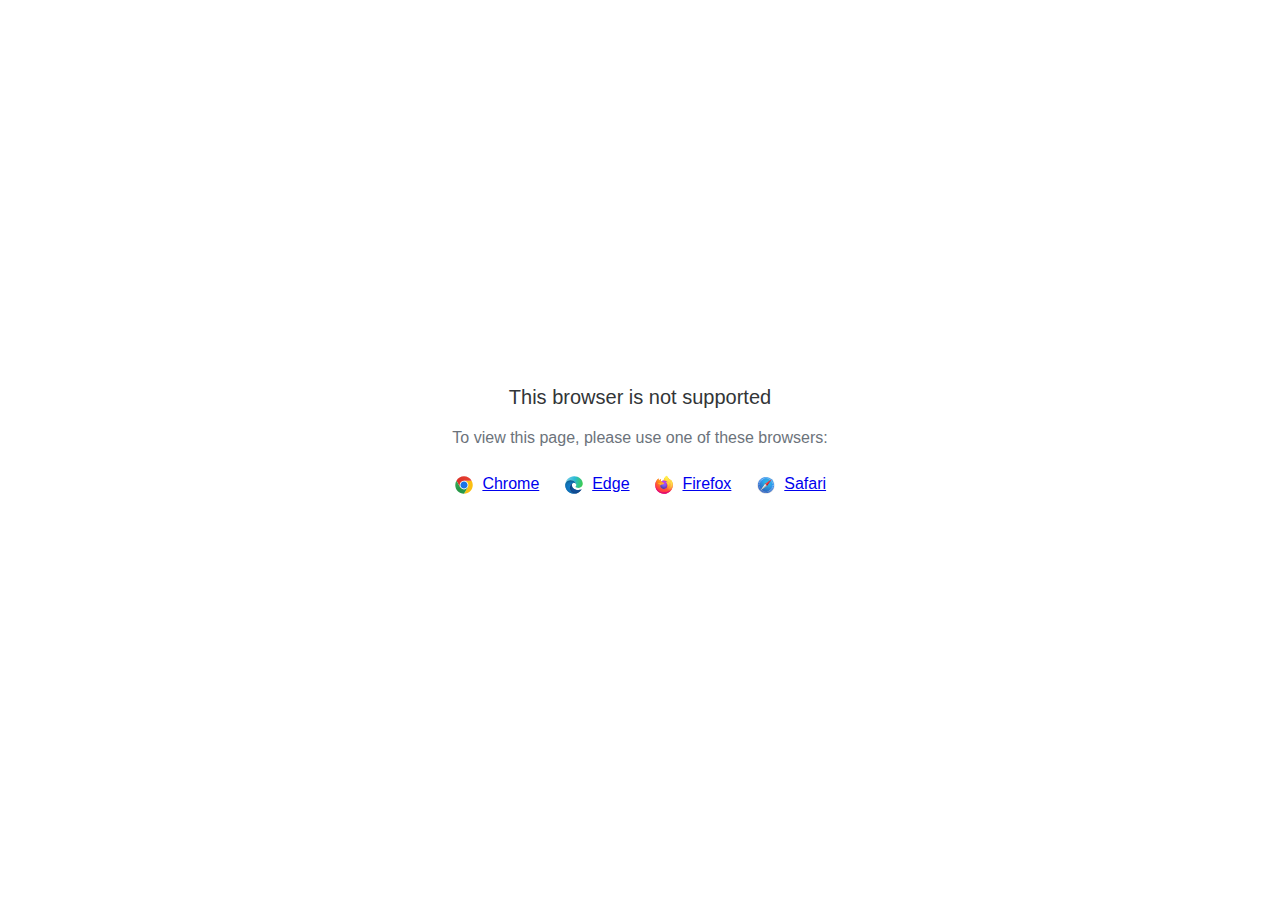
<file: html5-unsupported.html>
<html>
<head>
    <meta http-equiv="Content-Type" content="text/html;charset=utf-8"/>
    <meta name="viewport" content="width=device-width,initial-scale=1,maximum-scale=1">
    <meta name="format-detection" content="telephone=no">
    <meta name="apple-mobile-web-app-capable" content="yes">
    <meta name="apple-mobile-web-app-status-bar-style" content="black">
    <meta http-equiv="X-UA-Compatible" content="IE=edge">
    <meta name="msapplication-tap-highlight" content="no" />
    <title>Page Not Available</title>
    <style>
        body {
            background: #fff;
        }

        .banner {
            position: absolute;
            top: 50%;
            left: 50%;
            margin-left: -235px;
            margin-top: -67px;
            width: 470px;
            text-align: center;
            font-family: Roboto, Arial, Helvetica, sans-serif;
        }

        .title {
            margin-bottom: 16px;
            font-size: 20px;
            font-weight: 500;
            color: #323537;
            line-height: 28px;
        }

        .text {
            margin-bottom: 26px;
            font-size: 16px;
            color: #6C737B;
            line-height: 22px;
        }

        .browsers svg, .browsers a {
            display: inline-block;
            vertical-align: top;
        }

        .browsers a {
            font-size: 16px;
            margin-right: 20px;
            margin-left: 4px;
        }

        .browsers :last-child {
            margin-right: 0;
        }
    </style>
</head>
<body>
    <div class="banner">
        <div class="title">This browser is not supported</div>
        <div class="text">To view this page, please use one of these browsers:</div>
        <div class="browsers">
            <svg width="20" height="20" viewBox="0 0 20 20" fill="none" xmlns="http://www.w3.org/2000/svg">
                <path d="M10.0001 10.0001L13.789 12.1875L10.0001 18.7501C14.8326 18.7501 18.7501 14.8326 18.7501 10.0001C18.7501 8.40581 18.3216 6.91244 17.5766 5.625H10L10.0001 10.0001Z" fill="#FBBF12"/>
                <path d="M9.99999 1.25C6.76136 1.25 3.93585 3.01077 2.42285 5.6261L6.21103 12.1876L9.99999 10.0001V5.62507H17.5766C16.0634 3.01039 13.2382 1.25 9.99999 1.25Z" fill="url(#paint0_linear_579_2699)"/>
                <path d="M1.25005 10C1.25005 14.8325 5.16742 18.75 10 18.75L13.789 12.1875L10 10L6.21109 12.1875L2.42291 5.62598C1.67833 6.91306 1.25 8.40588 1.25 9.99988" fill="url(#paint1_linear_579_2699)"/>
                <path d="M14.3751 10.0001C14.3751 12.4163 12.4163 14.3751 10.0001 14.3751C7.58381 14.3751 5.625 12.4163 5.625 10.0001C5.625 7.58381 7.58381 5.625 10.0001 5.625C12.4163 5.625 14.3751 7.58381 14.3751 10.0001Z" fill="white"/>
                <path d="M13.5548 10.0001C13.5548 11.9633 11.9633 13.5548 10.0001 13.5548C8.03686 13.5548 6.44531 11.9633 6.44531 10.0001C6.44531 8.03686 8.03686 6.44531 10.0001 6.44531C11.9633 6.44531 13.5548 8.03686 13.5548 10.0001Z" fill="#1A73E8"/>
                <defs>
                    <linearGradient id="paint0_linear_579_2699" x1="5.04786" y1="6.71874" x2="12.965" y2="6.71874" gradientUnits="userSpaceOnUse">
                        <stop stop-color="#DB3328"/>
                        <stop offset="1" stop-color="#E53D30"/>
                    </linearGradient>
                    <linearGradient id="paint1_linear_579_2699" x1="4.58454" y1="7.18406" x2="7.82938" y2="12.8043" gradientUnits="userSpaceOnUse">
                        <stop stop-color="#32A651"/>
                        <stop offset="1" stop-color="#279847"/>
                    </linearGradient>
                </defs>
            </svg>
            <a href="https://www.google.com/chrome">Chrome</a>
            <svg width="20" height="20" viewBox="0 0 20 20" fill="none" xmlns="http://www.w3.org/2000/svg">
                <path d="M12.2449 9.92045C12.2449 8.25 10.5088 5.36648 6.59777 5.36648C2.68671 5.36648 1.25 8.62784 1.25 10.0199C1.25 5.0483 5.30074 1.25 10.1097 1.25C14.9188 1.25 18.75 4.84943 18.75 8.50852C18.75 11.7699 16.2956 12.9034 14.3002 12.9034C12.9832 12.9034 11.4866 12.4659 11.4866 11.7699C11.4866 11.233 12.2449 11.233 12.2449 9.92045Z" fill="url(#paint0_linear_579_2709)"/>
                <path d="M6.59777 5.36646C10.5088 5.36646 12.2449 8.24998 12.2449 9.92043C12.2449 9.93342 12.2448 9.94627 12.2446 9.95901C12.2249 8.84657 11.4738 7.79259 9.99002 7.79259C8.11431 7.79259 5.5801 10.338 5.91933 13.5C6.19087 16.031 8.33381 19.4261 12.9832 18.2329C12.9832 18.2329 12.1052 18.75 9.6508 18.75C5.30074 18.75 1.25 14.7727 1.25 10.2187C1.25 10.0981 1.25184 9.97975 1.25555 9.8637C1.35584 8.39889 2.82648 5.36646 6.59777 5.36646Z" fill="url(#paint1_linear_579_2709)"/>
                <path d="M6.59777 5.36646C10.5088 5.36646 12.2449 8.24998 12.2449 9.92043C12.2449 9.93342 12.2448 9.94627 12.2446 9.95901C12.2249 8.84657 11.4738 7.79259 9.99002 7.79259C8.11431 7.79259 5.5801 10.338 5.91933 13.5C6.19087 16.031 8.33381 19.4261 12.9832 18.2329C12.9832 18.2329 12.1052 18.75 9.6508 18.75C5.30074 18.75 1.25 14.7727 1.25 10.2187C1.25 10.0981 1.25184 9.97975 1.25555 9.8637C1.35584 8.39889 2.82648 5.36646 6.59777 5.36646Z" fill="url(#paint2_radial_579_2709)"/>
                <path d="M12.4415 18.4371C14.9324 17.7576 16.712 15.6377 17.0338 15.2101C17.393 14.7328 17.4928 14.4345 17.393 14.3351C17.2932 14.2357 17.1536 14.2555 16.7944 14.4345C16.4352 14.6135 14.32 15.4885 11.9056 14.7527C9.49107 14.0169 7.83486 12.1078 7.83486 9.99987C7.83486 8.36919 9.23166 7.79248 9.98993 7.79248C8.11422 7.79248 5.58001 10.3379 5.91923 13.4999C6.19077 16.0309 8.33371 19.426 12.9831 18.2328C12.9831 18.2328 12.821 18.3283 12.4415 18.4371Z" fill="#0E458A"/>
                <path d="M12.4415 18.4371C14.9324 17.7576 16.712 15.6377 17.0338 15.2101C17.393 14.7328 17.4928 14.4345 17.393 14.3351C17.2932 14.2357 17.1536 14.2555 16.7944 14.4345C16.4352 14.6135 14.32 15.4885 11.9056 14.7527C9.49107 14.0169 7.83486 12.1078 7.83486 9.99987C7.83486 8.36919 9.23166 7.79248 9.98993 7.79248C8.11422 7.79248 5.58001 10.3379 5.91923 13.4999C6.19077 16.0309 8.33371 19.426 12.9831 18.2328C12.9831 18.2328 12.821 18.3283 12.4415 18.4371Z" fill="url(#paint3_radial_579_2709)"/>
                <defs>
                    <linearGradient id="paint0_linear_579_2709" x1="17.7323" y1="11.5909" x2="0.61762" y2="7.54779" gradientUnits="userSpaceOnUse">
                        <stop stop-color="#3BCC50"/>
                        <stop offset="0.489583" stop-color="#2ABAD6"/>
                        <stop offset="1" stop-color="#7DCFE7"/>
                    </linearGradient>
                    <linearGradient id="paint1_linear_579_2709" x1="7.11659" y1="5.36646" x2="7.11659" y2="18.75" gradientUnits="userSpaceOnUse">
                        <stop stop-color="#035989"/>
                        <stop offset="0.265625" stop-color="#1175B6"/>
                        <stop offset="1" stop-color="#0470CF"/>
                    </linearGradient>
                    <radialGradient id="paint2_radial_579_2709" cx="0" cy="0" r="1" gradientUnits="userSpaceOnUse" gradientTransform="translate(6.83723 11.8693) rotate(59.2143) scale(5.92595 5.93561)">
                        <stop stop-color="#1284D8"/>
                        <stop offset="0.813899" stop-color="#1170B2" stop-opacity="0.767762"/>
                        <stop offset="1" stop-color="#0E649B" stop-opacity="0.65"/>
                    </radialGradient>
                    <radialGradient id="paint3_radial_579_2709" cx="0" cy="0" r="1" gradientUnits="userSpaceOnUse" gradientTransform="translate(11.6661 13.4999) rotate(77.9982) scale(4.79806 5.18015)">
                        <stop stop-color="#104890"/>
                        <stop offset="0.69943" stop-color="#12529E" stop-opacity="0.70624"/>
                        <stop offset="1" stop-color="#0E4584" stop-opacity="0.58"/>
                    </radialGradient>
                </defs>
            </svg>
            <a href="https://www.microsoft.com/edge">Edge</a>
            <svg width="20" height="20" viewBox="0 0 20 20" fill="none" xmlns="http://www.w3.org/2000/svg">
                <path d="M18.1191 6.70405C17.7385 5.78587 16.967 4.79462 16.3615 4.4815C16.8544 5.4501 17.1395 6.42162 17.2485 7.14652C17.2485 7.14652 17.2485 7.15163 17.2503 7.16113C16.2598 4.6861 14.5798 3.68791 13.2079 1.51504C13.1383 1.40543 13.069 1.29582 13.0012 1.17854C12.963 1.1124 12.932 1.05248 12.905 0.995851C12.8481 0.885984 12.8042 0.76987 12.7741 0.649844C12.7743 0.644144 12.7725 0.638558 12.7688 0.63417C12.7652 0.629782 12.7601 0.626904 12.7544 0.626094C12.749 0.624635 12.7434 0.624635 12.738 0.626094C12.7366 0.626756 12.7352 0.627617 12.734 0.628652C12.7318 0.628652 12.7296 0.63121 12.7274 0.63194L12.7311 0.627191C10.5302 1.91914 9.78353 4.30904 9.71499 5.5049C8.83549 5.56518 7.99455 5.88974 7.30189 6.43623C7.22949 6.37488 7.15379 6.31755 7.07512 6.26451C6.87551 5.56419 6.86708 4.82302 7.0507 4.11832C6.15057 4.52936 5.45059 5.17789 4.94165 5.75189H4.93764C4.5902 5.31089 4.61463 3.85634 4.63432 3.55272C4.63031 3.53372 4.37547 3.68535 4.34266 3.70837C4.03608 3.92756 3.7495 4.17357 3.48628 4.4435C3.18675 4.74784 2.9131 5.07672 2.66818 5.42671C2.1047 6.22702 1.70509 7.13132 1.49244 8.08735C1.48843 8.10635 1.48478 8.12608 1.48077 8.14544C1.46437 8.22254 1.40494 8.60946 1.39437 8.6935V8.71286C1.3169 9.11266 1.26865 9.5176 1.25 9.92444V9.96938C1.25 14.8186 5.17279 18.75 10.0114 18.75C14.345 18.75 17.943 15.5968 18.6477 11.455C18.6623 11.3428 18.6743 11.2295 18.6875 11.1163C18.8617 9.61022 18.6681 8.02743 18.1191 6.70405ZM8.02046 13.5774C8.06129 13.5968 8.09994 13.6183 8.14186 13.6373L8.14769 13.641C8.10577 13.6205 8.06311 13.5993 8.02082 13.5774H8.02046ZM17.251 7.16515V7.15675V7.16625V7.16515Z" fill="url(#paint0_linear_579_2717)"/>
                <path d="M18.119 6.704C17.7384 5.78582 16.9669 4.79457 16.3614 4.48145C16.8543 5.45005 17.1394 6.42157 17.2484 7.14647V7.16437C18.0752 9.41067 17.6246 11.695 16.9757 13.0907C15.9716 15.25 13.541 17.4635 9.73602 17.3557C5.62839 17.2388 2.0071 14.1802 1.33082 10.1776C1.20759 9.54586 1.33082 9.22543 1.39279 8.71281C1.31733 9.10778 1.28853 9.22214 1.25098 9.92439V9.96933C1.25098 14.8185 5.17377 18.7499 10.0124 18.7499C14.346 18.7499 17.944 15.5968 18.6487 11.4549C18.6633 11.3428 18.6753 11.2295 18.6884 11.1162C18.8616 9.61017 18.668 8.02738 18.119 6.704Z" fill="url(#paint1_radial_579_2717)"/>
                <path d="M18.119 6.704C17.7384 5.78582 16.9669 4.79457 16.3614 4.48145C16.8543 5.45005 17.1394 6.42157 17.2484 7.14647V7.16437C18.0752 9.41067 17.6246 11.695 16.9757 13.0907C15.9716 15.25 13.541 17.4635 9.73602 17.3557C5.62839 17.2388 2.0071 14.1802 1.33082 10.1776C1.20759 9.54586 1.33082 9.22543 1.39279 8.71281C1.31733 9.10778 1.28853 9.22214 1.25098 9.92439V9.96933C1.25098 14.8185 5.17377 18.7499 10.0124 18.7499C14.346 18.7499 17.944 15.5968 18.6487 11.4549C18.6633 11.3428 18.6753 11.2295 18.6884 11.1162C18.8616 9.61017 18.668 8.02738 18.119 6.704Z" fill="url(#paint2_radial_579_2717)"/>
                <path d="M13.8612 7.73587C13.8806 7.74939 13.8977 7.7629 13.9159 7.77642C13.696 7.38513 13.4221 7.02694 13.1022 6.71246C10.3788 3.98314 12.3884 0.794172 12.7271 0.631947L12.7307 0.627197C10.5298 1.91915 9.78314 4.30905 9.7146 5.50491C9.81668 5.49797 9.9184 5.4892 10.0223 5.4892C11.6647 5.4892 13.0953 6.39459 13.8612 7.73587Z" fill="url(#paint3_radial_579_2717)"/>
                <path d="M10.028 8.28118C10.0138 8.5004 9.24382 9.25307 8.97441 9.25307C6.48292 9.25307 6.07861 10.7635 6.07861 10.7635C6.18798 12.0357 7.07244 13.0833 8.14245 13.6375C8.19131 13.6627 8.24052 13.6854 8.28828 13.708C8.37396 13.7446 8.46 13.7811 8.54567 13.8136C8.91262 13.9433 9.29689 14.0172 9.68568 14.0329C14.0525 14.2382 14.8991 8.80001 11.7473 7.22087C12.5541 7.08021 13.3919 7.40575 13.8597 7.73495C13.0941 6.39367 11.6631 5.48828 10.0207 5.48828C9.91682 5.48828 9.81511 5.49705 9.71303 5.50399C8.83417 5.56502 7.99404 5.88994 7.30212 6.43642C7.43591 6.55005 7.58685 6.70131 7.90439 7.0148C8.5001 7.60378 10.0247 8.20993 10.028 8.28118Z" fill="url(#paint4_radial_579_2717)"/>
                <path d="M10.028 8.28118C10.0138 8.5004 9.24382 9.25307 8.97441 9.25307C6.48292 9.25307 6.07861 10.7635 6.07861 10.7635C6.18798 12.0357 7.07244 13.0833 8.14245 13.6375C8.19131 13.6627 8.24052 13.6854 8.28828 13.708C8.37396 13.7446 8.46 13.7811 8.54567 13.8136C8.91262 13.9433 9.29689 14.0172 9.68568 14.0329C14.0525 14.2382 14.8991 8.80001 11.7473 7.22087C12.5541 7.08021 13.3919 7.40575 13.8597 7.73495C13.0941 6.39367 11.6631 5.48828 10.0207 5.48828C9.91682 5.48828 9.81511 5.49705 9.71303 5.50399C8.83417 5.56502 7.99404 5.88994 7.30212 6.43642C7.43591 6.55005 7.58685 6.70131 7.90439 7.0148C8.5001 7.60378 10.0247 8.20993 10.028 8.28118Z" fill="url(#paint5_radial_579_2717)"/>
                <path d="M6.89479 6.14439C6.96588 6.19043 7.02421 6.22916 7.07708 6.2646C6.87746 5.56428 6.86903 4.82311 7.05265 4.11841C6.15252 4.52945 5.45255 5.17799 4.9436 5.75198C4.9848 5.75089 6.2557 5.72787 6.89479 6.14439Z" fill="url(#paint6_radial_579_2717)"/>
                <path d="M1.33119 10.1776C2.00747 14.1802 5.62876 17.2388 9.7393 17.3557C13.5443 17.4635 15.9735 15.25 16.979 13.0907C17.6279 11.6946 18.0785 9.41068 17.2517 7.16437V7.14756C17.2517 7.14976 17.2517 7.15268 17.2535 7.16218C17.5641 9.1962 16.532 11.1667 14.9184 12.4992C14.9167 12.5029 14.9152 12.5067 14.9137 12.5105C11.7692 15.0765 8.76042 14.0586 8.15123 13.6431C8.10893 13.6227 8.06628 13.6015 8.02399 13.5796C6.19056 12.7027 5.43334 11.0274 5.59558 9.5919C4.04797 9.5919 3.52007 8.28314 3.52007 8.28314C3.52007 8.28314 4.90982 7.29006 6.74143 8.1538C8.43778 8.95396 10.031 8.2835 10.031 8.28314C10.0277 8.21189 8.50304 7.60391 7.90842 7.01676C7.59088 6.70327 7.43995 6.55201 7.30615 6.43838C7.23375 6.37702 7.15805 6.3197 7.07939 6.26665C7.02725 6.23012 6.97001 6.19358 6.8971 6.14645C6.25801 5.72992 4.98711 5.75294 4.94518 5.75404H4.94117C4.59374 5.31303 4.61816 3.85849 4.63785 3.55487C4.63384 3.53587 4.379 3.68749 4.34619 3.71051C4.03961 3.92971 3.75303 4.17571 3.48981 4.44564C3.19028 4.74999 2.91663 5.07887 2.67171 5.42886C2.10823 6.22916 1.70862 7.13347 1.49597 8.08949C1.48904 8.1063 1.17734 9.47023 1.33119 10.1776Z" fill="url(#paint7_radial_579_2717)"/>
                <path d="M13.1024 6.71246C13.4222 7.02693 13.6962 7.38513 13.9161 7.77642C13.9616 7.81071 14.0055 7.8473 14.0473 7.88603C16.0335 9.71873 14.9945 12.3132 14.9154 12.4996C16.529 11.1671 17.5611 9.19662 17.2505 7.16259C16.2599 4.6861 14.58 3.68791 13.2081 1.51504C13.1385 1.40543 13.0692 1.29582 13.0014 1.17854C12.9631 1.1124 12.9321 1.05248 12.9051 0.995851C12.8483 0.885984 12.8044 0.76987 12.7742 0.649844C12.7745 0.644144 12.7726 0.638559 12.769 0.63417C12.7653 0.629782 12.7602 0.626904 12.7546 0.626094C12.7492 0.624635 12.7435 0.624635 12.7382 0.626094C12.7367 0.626756 12.7354 0.627617 12.7341 0.628652C12.732 0.628652 12.7298 0.63121 12.7276 0.63194C12.3885 0.794165 10.379 3.98313 13.1024 6.71246Z" fill="url(#paint8_radial_579_2717)"/>
                <path d="M14.0464 7.88413C14.0046 7.8454 13.9608 7.80882 13.9152 7.77452C13.8973 7.761 13.8787 7.74748 13.8605 7.73396C13.3928 7.40513 12.555 7.07922 11.7482 7.21989C14.8995 8.79902 14.0534 14.2372 9.68654 14.0319C9.29775 14.0163 8.91348 13.9424 8.54653 13.8126C8.46085 13.7805 8.37481 13.7451 8.28914 13.7071C8.23956 13.6844 8.19034 13.6618 8.14331 13.6365L8.14914 13.6402C8.75834 14.0567 11.7671 15.0746 14.9116 12.5075C14.9116 12.5075 14.9134 12.5028 14.9163 12.4962C14.9943 12.3132 16.0334 9.71866 14.0464 7.88413Z" fill="url(#paint9_radial_579_2717)"/>
                <path d="M6.07833 10.7635C6.07833 10.7635 6.48264 9.25306 8.97412 9.25306C9.24354 9.25306 10.0135 8.49966 10.0277 8.28117C10.0419 8.06268 8.43455 8.95199 6.7382 8.15183C4.90659 7.28809 3.51685 8.28117 3.51685 8.28117C3.51685 8.28117 4.04475 9.58993 5.59235 9.58993C5.43012 11.0255 6.18733 12.6992 8.02076 13.5776C8.06159 13.597 8.10024 13.6185 8.14217 13.6375C7.07215 13.0843 6.18879 12.0357 6.07833 10.7635Z" fill="url(#paint10_radial_579_2717)"/>
                <path d="M18.1191 6.70405C17.7385 5.78587 16.967 4.79462 16.3615 4.4815C16.8544 5.4501 17.1395 6.42162 17.2485 7.14652C17.2485 7.14652 17.2485 7.15163 17.2503 7.16113C16.2598 4.6861 14.5798 3.68791 13.2079 1.51504C13.1383 1.40543 13.069 1.29582 13.0012 1.17854C12.963 1.1124 12.932 1.05248 12.905 0.995851C12.8481 0.885984 12.8042 0.76987 12.7741 0.649844C12.7743 0.644144 12.7725 0.638558 12.7688 0.63417C12.7652 0.629782 12.7601 0.626904 12.7544 0.626094C12.749 0.624635 12.7434 0.624635 12.738 0.626094C12.7366 0.626756 12.7352 0.627617 12.734 0.628652C12.7318 0.628652 12.7296 0.63121 12.7274 0.63194L12.7311 0.627191C10.5302 1.91914 9.78353 4.30904 9.71499 5.5049C9.81707 5.49796 9.91878 5.48919 10.0227 5.48919C11.6651 5.48919 13.0957 6.39458 13.8616 7.73586C13.3939 7.40703 12.5561 7.08111 11.7493 7.22178C14.9007 8.80092 14.0545 14.2391 9.68764 14.0338C9.29885 14.0182 8.91458 13.9443 8.54763 13.8145C8.46196 13.7824 8.37592 13.747 8.29024 13.709C8.24066 13.6863 8.19144 13.6636 8.14441 13.6384L8.15025 13.6421C8.10796 13.6216 8.0653 13.6004 8.02301 13.5785C8.06384 13.5979 8.10249 13.6194 8.14441 13.6384C7.07221 13.0842 6.18885 12.0356 6.07839 10.7633C6.07839 10.7633 6.4827 9.25288 8.97418 9.25288C9.2436 9.25288 10.0136 8.49949 10.0278 8.28099C10.0245 8.20975 8.49987 7.60177 7.90525 7.01462C7.58771 6.70113 7.43678 6.54986 7.30298 6.43623C7.23058 6.37488 7.15488 6.31755 7.07622 6.26451C6.87661 5.56419 6.86817 4.82302 7.05179 4.11832C6.15166 4.52936 5.45169 5.17789 4.94275 5.75189H4.93874C4.5913 5.31089 4.61572 3.85634 4.63541 3.55272C4.6314 3.53372 4.37657 3.68535 4.34375 3.70837C4.03717 3.92756 3.75059 4.17357 3.48738 4.4435C3.18785 4.74784 2.9142 5.07672 2.66928 5.42671C2.1058 6.22702 1.70618 7.13132 1.49353 8.08735C1.48952 8.10635 1.48588 8.12608 1.48187 8.14544C1.46546 8.22254 1.39109 8.61494 1.38088 8.69898C1.38088 8.70556 1.38088 8.69277 1.38088 8.69898C1.31262 9.10444 1.26891 9.51368 1.25 9.92444V9.96938C1.25 14.8186 5.17279 18.75 10.0114 18.75C14.345 18.75 17.943 15.5968 18.6477 11.455C18.6623 11.3428 18.6743 11.2295 18.6875 11.1163C18.8617 9.61022 18.6681 8.02743 18.1191 6.70405ZM17.25 7.15492V7.16442V7.15492Z" fill="url(#paint11_linear_579_2717)"/>
                <defs>
                    <linearGradient id="paint0_linear_579_2717" x1="16.9594" y1="3.43288" x2="2.3837" y2="17.4648" gradientUnits="userSpaceOnUse">
                        <stop offset="0.05" stop-color="#FFF44F"/>
                        <stop offset="0.11" stop-color="#FFE847"/>
                        <stop offset="0.22" stop-color="#FFC830"/>
                        <stop offset="0.37" stop-color="#FF980E"/>
                        <stop offset="0.4" stop-color="#FF8B16"/>
                        <stop offset="0.46" stop-color="#FF672A"/>
                        <stop offset="0.53" stop-color="#FF3647"/>
                        <stop offset="0.7" stop-color="#E31587"/>
                    </linearGradient>
                    <radialGradient id="paint1_radial_579_2717" cx="0" cy="0" r="1" gradientUnits="userSpaceOnUse" gradientTransform="translate(16.287 2.63668) scale(18.2654 18.3055)">
                        <stop offset="0.13" stop-color="#FFBD4F"/>
                        <stop offset="0.19" stop-color="#FFAC31"/>
                        <stop offset="0.25" stop-color="#FF9D17"/>
                        <stop offset="0.28" stop-color="#FF980E"/>
                        <stop offset="0.4" stop-color="#FF563B"/>
                        <stop offset="0.47" stop-color="#FF3750"/>
                        <stop offset="0.71" stop-color="#F5156C"/>
                        <stop offset="0.78" stop-color="#EB0878"/>
                        <stop offset="0.86" stop-color="#E50080"/>
                    </radialGradient>
                    <radialGradient id="paint2_radial_579_2717" cx="0" cy="0" r="1" gradientUnits="userSpaceOnUse" gradientTransform="translate(9.61279 10.1202) scale(18.2654 18.3055)">
                        <stop offset="0.3" stop-color="#960E18"/>
                        <stop offset="0.35" stop-color="#B11927" stop-opacity="0.74"/>
                        <stop offset="0.43" stop-color="#DB293D" stop-opacity="0.34"/>
                        <stop offset="0.5" stop-color="#F5334B" stop-opacity="0.09"/>
                        <stop offset="0.53" stop-color="#FF3750" stop-opacity="0"/>
                    </radialGradient>
                    <radialGradient id="paint3_radial_579_2717" cx="0" cy="0" r="1" gradientUnits="userSpaceOnUse" gradientTransform="translate(11.8153 -1.51753) scale(13.2325 13.2615)">
                        <stop offset="0.13" stop-color="#FFF44F"/>
                        <stop offset="0.25" stop-color="#FFDC3E"/>
                        <stop offset="0.51" stop-color="#FF9D12"/>
                        <stop offset="0.53" stop-color="#FF980E"/>
                    </radialGradient>
                    <radialGradient id="paint4_radial_579_2717" cx="0" cy="0" r="1" gradientUnits="userSpaceOnUse" gradientTransform="translate(7.59304 14.9021) scale(8.69686 8.71594)">
                        <stop offset="0.35" stop-color="#3A8EE6"/>
                        <stop offset="0.47" stop-color="#5C79F0"/>
                        <stop offset="0.67" stop-color="#9059FF"/>
                        <stop offset="1" stop-color="#C139E6"/>
                    </radialGradient>
                    <radialGradient id="paint5_radial_579_2717" cx="0" cy="0" r="1" gradientUnits="userSpaceOnUse" gradientTransform="translate(9.87545 7.94492) rotate(-13.9265) scale(4.60823 5.42407)">
                        <stop offset="0.21" stop-color="#9059FF" stop-opacity="0"/>
                        <stop offset="0.28" stop-color="#8C4FF3" stop-opacity="0.06"/>
                        <stop offset="0.75" stop-color="#7716A8" stop-opacity="0.45"/>
                        <stop offset="0.97" stop-color="#6E008B" stop-opacity="0.6"/>
                    </radialGradient>
                    <radialGradient id="paint6_radial_579_2717" cx="0" cy="0" r="1" gradientUnits="userSpaceOnUse" gradientTransform="translate(9.38226 1.88781) scale(6.25678 6.27051)">
                        <stop stop-color="#FFE226"/>
                        <stop offset="0.12" stop-color="#FFDB27"/>
                        <stop offset="0.3" stop-color="#FFC82A"/>
                        <stop offset="0.5" stop-color="#FFA930"/>
                        <stop offset="0.73" stop-color="#FF7E37"/>
                        <stop offset="0.79" stop-color="#FF7139"/>
                    </radialGradient>
                    <radialGradient id="paint7_radial_579_2717" cx="0" cy="0" r="1" gradientUnits="userSpaceOnUse" gradientTransform="translate(14.3005 -2.08939) scale(26.6943 26.7529)">
                        <stop offset="0.11" stop-color="#FFF44F"/>
                        <stop offset="0.46" stop-color="#FF980E"/>
                        <stop offset="0.62" stop-color="#FF5634"/>
                        <stop offset="0.72" stop-color="#FF3647"/>
                        <stop offset="0.9" stop-color="#E31587"/>
                    </radialGradient>
                    <radialGradient id="paint8_radial_579_2717" cx="0" cy="0" r="1" gradientUnits="userSpaceOnUse" gradientTransform="translate(11.72 0.833589) rotate(84.2447) scale(19.4998 12.7839)">
                        <stop stop-color="#FFF44F"/>
                        <stop offset="0.06" stop-color="#FFE847"/>
                        <stop offset="0.17" stop-color="#FFC830"/>
                        <stop offset="0.3" stop-color="#FF980E"/>
                        <stop offset="0.36" stop-color="#FF8B16"/>
                        <stop offset="0.45" stop-color="#FF672A"/>
                        <stop offset="0.57" stop-color="#FF3647"/>
                        <stop offset="0.74" stop-color="#E31587"/>
                    </radialGradient>
                    <radialGradient id="paint9_radial_579_2717" cx="0" cy="0" r="1" gradientUnits="userSpaceOnUse" gradientTransform="translate(9.23484 4.20996) scale(16.6653 16.7019)">
                        <stop offset="0.14" stop-color="#FFF44F"/>
                        <stop offset="0.48" stop-color="#FF980E"/>
                        <stop offset="0.59" stop-color="#FF5634"/>
                        <stop offset="0.66" stop-color="#FF3647"/>
                        <stop offset="0.9" stop-color="#E31587"/>
                    </radialGradient>
                    <radialGradient id="paint10_radial_579_2717" cx="0" cy="0" r="1" gradientUnits="userSpaceOnUse" gradientTransform="translate(13.6341 5.18793) scale(18.2402 18.2803)">
                        <stop offset="0.09" stop-color="#FFF44F"/>
                        <stop offset="0.23" stop-color="#FFE141"/>
                        <stop offset="0.51" stop-color="#FFAF1E"/>
                        <stop offset="0.63" stop-color="#FF980E"/>
                    </radialGradient>
                    <linearGradient id="paint11_linear_579_2717" x1="16.7844" y1="3.35761" x2="4.38152" y2="15.7337" gradientUnits="userSpaceOnUse">
                        <stop offset="0.17" stop-color="#FFF44F" stop-opacity="0.8"/>
                        <stop offset="0.27" stop-color="#FFF44F" stop-opacity="0.63"/>
                        <stop offset="0.49" stop-color="#FFF44F" stop-opacity="0.22"/>
                        <stop offset="0.6" stop-color="#FFF44F" stop-opacity="0"/>
                    </linearGradient>
                </defs>
            </svg>
            <a href="https://www.mozilla.org/firefox">Firefox</a>
            <svg width="20" height="20" viewBox="0 0 20 20" fill="none" xmlns="http://www.w3.org/2000/svg">
                <path d="M10 18.75C14.8325 18.75 18.75 14.8325 18.75 10C18.75 5.16751 14.8325 1.25 10 1.25C5.16751 1.25 1.25 5.16751 1.25 10C1.25 14.8325 5.16751 18.75 10 18.75Z" fill="url(#paint0_linear_579_2734)"/>
                <path d="M10 18.0938C14.4701 18.0938 18.0938 14.4701 18.0938 10C18.0938 5.52995 14.4701 1.90625 10 1.90625C5.52995 1.90625 1.90625 5.52995 1.90625 10C1.90625 14.4701 5.52995 18.0938 10 18.0938Z" fill="url(#paint1_radial_579_2734)"/>
                <path d="M10.0137 3.87498C9.95897 3.87498 9.91113 3.83399 9.91113 3.7793V2.35057C9.91113 2.29588 9.95897 2.25488 10.0137 2.25488C10.0683 2.25488 10.1162 2.29588 10.1162 2.35057V3.7793C10.1093 3.83399 10.0683 3.87498 10.0137 3.87498Z" fill="#F3F3F3"/>
                <path d="M10.0137 3.88182C9.95214 3.88182 9.9043 3.83397 9.9043 3.77929V2.35058C9.9043 2.29589 9.95214 2.24805 10.0137 2.24805C10.0752 2.24805 10.123 2.29589 10.123 2.35058V3.77929C10.123 3.83397 10.0684 3.88182 10.0137 3.88182ZM10.0137 2.26167C9.96583 2.26167 9.91799 2.30273 9.91799 2.35058V3.77929C9.91799 3.82713 9.95898 3.8682 10.0137 3.8682C10.0615 3.8682 10.1093 3.82713 10.1093 3.77929V2.35058C10.1026 2.30273 10.0615 2.26167 10.0137 2.26167Z" fill="white"/>
                <path d="M10.6972 3.10941C10.6426 3.10257 10.6016 3.06157 10.6016 3.00688L10.6494 2.37108C10.6562 2.31646 10.7041 2.2754 10.7588 2.28224C10.8135 2.28909 10.8545 2.33015 10.8545 2.38484L10.8066 3.02057C10.7998 3.07526 10.7519 3.11626 10.6972 3.10948V3.10941Z" fill="#F3F3F3"/>
                <path d="M10.6973 3.1164C10.6357 3.10955 10.5947 3.06171 10.5947 3.00702L10.6426 2.37123C10.6494 2.31661 10.6973 2.26877 10.7588 2.27554C10.8203 2.28239 10.8613 2.3303 10.8613 2.38492L10.8135 3.02071C10.8066 3.08224 10.7588 3.12324 10.6973 3.1164ZM10.7588 2.28923C10.7109 2.28923 10.663 2.32346 10.663 2.3713L10.6152 3.00709C10.6152 3.05486 10.6494 3.09593 10.7041 3.10271C10.7519 3.10271 10.7998 3.06855 10.7998 3.02071L10.8476 2.38492C10.8476 2.33708 10.8066 2.29608 10.7587 2.28923H10.7588Z" fill="white"/>
                <path d="M11.2099 3.99815C11.1551 3.98447 11.121 3.93662 11.1278 3.88193L11.4081 2.48051C11.4218 2.4259 11.4696 2.39167 11.5243 2.40536C11.579 2.41905 11.6131 2.4669 11.6063 2.52158L11.326 3.923C11.3192 3.97078 11.2645 4.005 11.2098 3.99815H11.2099Z" fill="#F3F3F3"/>
                <path d="M11.2101 4.00462C11.1485 3.99093 11.1144 3.93625 11.1212 3.88156L11.4015 2.48016C11.4152 2.42554 11.4699 2.38447 11.5313 2.39816C11.5928 2.41185 11.6271 2.46654 11.6202 2.52123L11.34 3.92263C11.3263 3.97724 11.2716 4.01147 11.2101 4.00462ZM11.5313 2.41185C11.4835 2.40501 11.4356 2.43231 11.4219 2.48023L11.1418 3.88163C11.1349 3.9294 11.1622 3.97724 11.2169 3.991C11.2647 3.99778 11.3126 3.9704 11.3263 3.92256L11.6065 2.52123C11.6134 2.46654 11.5792 2.42554 11.5313 2.41185Z" fill="white"/>
                <path d="M12.0302 3.38287C12.0172 3.37973 12.0049 3.37405 11.9941 3.36617C11.9832 3.35828 11.9741 3.34834 11.9671 3.33691C11.9601 3.32548 11.9554 3.31279 11.9534 3.29956C11.9513 3.28633 11.9519 3.27282 11.955 3.2598L12.1259 2.64462C12.1395 2.58993 12.1942 2.56255 12.2489 2.57624C12.3036 2.58993 12.3378 2.64462 12.3242 2.69931L12.1532 3.31456C12.1395 3.36918 12.0849 3.39656 12.0302 3.38287Z" fill="#F3F3F3"/>
                <path d="M12.0302 3.38948C11.9756 3.37579 11.9346 3.31426 11.9551 3.25965L12.126 2.64433C12.1396 2.58972 12.2011 2.55549 12.2558 2.56918C12.3105 2.58287 12.3515 2.6444 12.331 2.69902L12.1601 3.31433C12.1464 3.36895 12.0918 3.40317 12.0303 3.38948H12.0302ZM12.2558 2.58972C12.208 2.57603 12.1533 2.6034 12.1396 2.65125L11.9688 3.26642C11.9551 3.31426 11.9824 3.36218 12.0371 3.37579C12.0849 3.38948 12.1396 3.36218 12.1533 3.31433L12.3242 2.69902C12.331 2.65125 12.3037 2.6034 12.2558 2.58964V2.58972Z" fill="white"/>
                <path d="M12.3652 4.34683C12.3105 4.3263 12.2901 4.26477 12.3105 4.21692L12.8574 2.89759C12.8778 2.84975 12.9394 2.82237 12.9872 2.84975C13.042 2.87021 13.0625 2.93181 13.042 2.97958L12.4951 4.29892C12.4746 4.34683 12.413 4.37414 12.3653 4.34683H12.3652Z" fill="#F3F3F3"/>
                <path d="M12.3653 4.35357C12.339 4.34356 12.3178 4.32354 12.3062 4.29791C12.2947 4.27227 12.2938 4.24311 12.3037 4.21681L12.8506 2.89746C12.8711 2.84277 12.9327 2.82224 12.9942 2.84277C13.0205 2.85278 13.0417 2.8728 13.0532 2.89843C13.0648 2.92407 13.0657 2.95323 13.0557 2.97953L12.5089 4.29888C12.4815 4.35357 12.4199 4.38088 12.3653 4.35357ZM12.9874 2.85646C12.9395 2.836 12.8848 2.85646 12.8643 2.90431L12.3174 4.22366C12.2969 4.2715 12.3243 4.31934 12.3721 4.33988C12.4199 4.36034 12.4746 4.33988 12.4952 4.29204L13.0421 2.97268C13.0557 2.93161 13.0352 2.87693 12.9874 2.85646Z" fill="white"/>
                <path d="M13.288 3.90926C13.2401 3.88188 13.2196 3.82719 13.2401 3.77935L13.5272 3.21202C13.5545 3.16411 13.6092 3.14358 13.6639 3.17095C13.7118 3.19833 13.7322 3.25302 13.7118 3.30079L13.4246 3.86819C13.3973 3.91603 13.3426 3.93664 13.2879 3.90926H13.288Z" fill="#F3F3F3"/>
                <path d="M13.288 3.91591C13.2332 3.88853 13.2128 3.827 13.2401 3.77231L13.5272 3.20498C13.5545 3.15022 13.6161 3.12975 13.6707 3.15706C13.7254 3.18444 13.746 3.24597 13.7186 3.30066L13.4315 3.868C13.4041 3.92268 13.3426 3.94322 13.2879 3.91584L13.288 3.91591ZM13.664 3.17075C13.6161 3.15029 13.5614 3.16391 13.5409 3.21175L13.2538 3.77916C13.2333 3.82015 13.2538 3.87484 13.2948 3.90222C13.3426 3.92268 13.3973 3.90906 13.4178 3.86122L13.705 3.29382C13.7254 3.25282 13.705 3.19813 13.664 3.17075Z" fill="white"/>
                <path d="M13.425 4.92103C13.3772 4.88688 13.3635 4.82534 13.3976 4.78435L14.1906 3.60168C14.2179 3.55383 14.2795 3.54699 14.3273 3.57437C14.3752 3.60852 14.3888 3.67005 14.3547 3.71105L13.5617 4.89372C13.5344 4.94156 13.4728 4.95525 13.425 4.92103Z" fill="#F3F3F3"/>
                <path d="M13.4248 4.92767C13.377 4.89352 13.3633 4.82514 13.3907 4.7773L14.1836 3.59466C14.2178 3.54682 14.2793 3.53313 14.334 3.56735C14.3818 3.60151 14.3955 3.66988 14.3682 3.71772L13.5752 4.90036C13.541 4.9482 13.4727 4.96182 13.4248 4.92767ZM14.3271 3.58104C14.2862 3.55367 14.2246 3.56051 14.1973 3.60151L13.4043 4.78414C13.377 4.82507 13.3906 4.87983 13.4317 4.90714C13.4727 4.93451 13.5342 4.92767 13.5615 4.88667L14.3545 3.71088C14.3818 3.66988 14.3682 3.60835 14.3271 3.58104Z" fill="white"/>
                <path d="M14.4229 4.66788C14.3819 4.63366 14.3683 4.57213 14.4024 4.53113L14.7989 4.0321C14.833 3.99117 14.8946 3.98425 14.9355 4.01848C14.9766 4.05263 14.9902 4.11416 14.956 4.15516L14.5596 4.65419C14.5255 4.69519 14.4639 4.70204 14.4229 4.66788H14.4229Z" fill="#F3F3F3"/>
                <path d="M14.4161 4.6747C14.3683 4.64047 14.3614 4.5721 14.3957 4.52425L14.7921 4.02528C14.8262 3.97736 14.8946 3.97052 14.9424 4.01159C14.9903 4.04574 14.9971 4.11412 14.9629 4.16196L14.5665 4.66101C14.5323 4.70885 14.464 4.7157 14.4161 4.6747ZM14.9287 4.02521C14.8878 3.99105 14.8331 3.9979 14.7989 4.0389L14.4024 4.53794C14.3751 4.57894 14.382 4.63363 14.4229 4.66778C14.464 4.70201 14.5186 4.69516 14.5528 4.65416L14.9493 4.15512C14.9767 4.11412 14.9697 4.05259 14.9288 4.02528L14.9287 4.02521Z" fill="white"/>
                <path d="M14.3545 5.69352C14.3135 5.65252 14.3135 5.59099 14.3545 5.55677L15.3661 4.55195C15.4072 4.51095 15.4686 4.51772 15.5029 4.55195C15.537 4.5861 15.5439 4.65447 15.5029 4.68863L14.4981 5.69352C14.457 5.73452 14.3955 5.73452 14.3545 5.69352Z" fill="#F3F3F3"/>
                <path d="M14.3477 5.70023C14.3279 5.68017 14.3169 5.65317 14.3169 5.62505C14.3169 5.59692 14.3279 5.56992 14.3477 5.54986L15.3594 4.54496C15.3794 4.52522 15.4064 4.51416 15.4346 4.51416C15.4627 4.51416 15.4898 4.52522 15.5098 4.54496C15.5295 4.56502 15.5406 4.59202 15.5406 4.62014C15.5406 4.64827 15.5295 4.67527 15.5098 4.69533L14.498 5.70016C14.478 5.71988 14.451 5.73093 14.4228 5.73093C14.3947 5.73093 14.3677 5.71988 14.3477 5.70016V5.70023ZM15.503 4.5518C15.4688 4.51758 15.4073 4.51758 15.3731 4.5518L14.3613 5.55663C14.3271 5.59086 14.3271 5.65239 14.3613 5.68654C14.3955 5.72077 14.457 5.72077 14.4912 5.68654L15.503 4.68171C15.5371 4.64749 15.5371 4.5928 15.503 4.5518Z" fill="white"/>
                <path d="M15.3798 5.63856C15.3456 5.59757 15.3456 5.53604 15.3866 5.50181L15.872 5.09171C15.9129 5.05755 15.9745 5.06433 16.0087 5.1054C16.0428 5.14639 16.0428 5.20792 16.0019 5.24207L15.5165 5.65225C15.4755 5.6864 15.4139 5.67956 15.3798 5.63856Z" fill="#F3F3F3"/>
                <path d="M15.373 5.64558C15.332 5.59774 15.3388 5.52936 15.3798 5.49521L15.8651 5.08502C15.9061 5.04402 15.9745 5.05087 16.0155 5.09871C16.0566 5.14655 16.0497 5.21493 16.0087 5.24908L15.5234 5.65927C15.4824 5.7002 15.414 5.69342 15.3731 5.64558H15.373ZM16.0019 5.10555C15.9677 5.06456 15.913 5.06456 15.8721 5.09186L15.3867 5.50205C15.3525 5.53621 15.3457 5.59089 15.3798 5.63189C15.414 5.67289 15.4687 5.67289 15.5097 5.64558L15.995 5.23539C16.036 5.20124 16.036 5.14655 16.0019 5.10555Z" fill="white"/>
                <path d="M15.1066 6.6229C15.0725 6.57505 15.0861 6.51352 15.134 6.48614L16.3234 5.6932C16.3712 5.66582 16.4327 5.67951 16.46 5.72058C16.4943 5.76842 16.4806 5.82995 16.4327 5.85726L15.2434 6.65021C15.2023 6.67758 15.1408 6.6639 15.1066 6.6229Z" fill="#F3F3F3"/>
                <path d="M15.0995 6.62311C15.0654 6.57527 15.0791 6.50689 15.1269 6.47274L16.3163 5.67974C16.3642 5.64559 16.4326 5.65928 16.4667 5.71397C16.5009 5.76181 16.4872 5.83018 16.4394 5.86427L15.25 6.65733C15.2021 6.69156 15.1338 6.67787 15.0995 6.62318V6.62311ZM16.453 5.72765C16.4257 5.68659 16.371 5.6729 16.33 5.70028L15.1405 6.4932C15.0996 6.52058 15.0858 6.57527 15.1201 6.62311C15.1474 6.66411 15.2021 6.6778 15.2431 6.65049L16.4326 5.85749C16.4736 5.82334 16.4804 5.76858 16.453 5.72765Z" fill="white"/>
                <path d="M16.125 6.76667C16.0977 6.71875 16.1114 6.65729 16.1592 6.62992L16.7129 6.31549C16.7608 6.28811 16.8223 6.30864 16.8496 6.35642C16.877 6.40433 16.8633 6.46579 16.8155 6.49317L16.2617 6.80766C16.2139 6.83497 16.1523 6.81451 16.125 6.7666L16.125 6.76667Z" fill="#F3F3F3"/>
                <path d="M16.1184 6.77347C16.0911 6.71878 16.1048 6.65725 16.1526 6.62994L16.7063 6.31549C16.7542 6.28811 16.8226 6.30865 16.8499 6.35642C16.8772 6.41118 16.8636 6.47271 16.8157 6.50002L16.262 6.81454C16.2141 6.84185 16.1458 6.82132 16.1184 6.77347ZM16.843 6.36333C16.8157 6.31549 16.761 6.3018 16.72 6.32911L16.1663 6.64363C16.1253 6.67094 16.1116 6.72563 16.1321 6.76663C16.1594 6.81447 16.2141 6.82816 16.2551 6.80085L16.8089 6.48633C16.8499 6.46587 16.8636 6.41118 16.843 6.36333Z" fill="white"/>
                <path d="M15.667 7.6758C15.6465 7.62111 15.667 7.56642 15.7216 7.54596L17.041 6.9991C17.0888 6.97856 17.1504 7.00587 17.1708 7.05371C17.1913 7.1084 17.1708 7.16308 17.1161 7.18355L15.7969 7.73041C15.749 7.75095 15.6875 7.73041 15.667 7.6758Z" fill="#F3F3F3"/>
                <path d="M15.6601 7.68255C15.6397 7.62793 15.6601 7.5664 15.7148 7.53903L17.0341 6.99218C17.0604 6.98227 17.0896 6.98318 17.1152 6.99471C17.1408 7.00624 17.1608 7.02746 17.1708 7.05371C17.1914 7.10839 17.1708 7.16992 17.1161 7.19723L15.7969 7.74408C15.7706 7.75401 15.7414 7.75312 15.7158 7.7416C15.6902 7.73008 15.6701 7.70887 15.6601 7.68262V7.68255ZM17.1572 7.06055C17.1367 7.01271 17.082 6.99218 17.041 7.00586L15.7217 7.55271C15.6738 7.57318 15.6533 7.62793 15.6738 7.67577C15.6943 7.72361 15.749 7.74415 15.79 7.73046L17.1093 7.18361C17.1572 7.16315 17.1777 7.10839 17.1572 7.06055Z" fill="white"/>
                <path d="M16.6308 8.0176C16.6104 7.96284 16.6377 7.90822 16.6923 7.88769L17.2938 7.6894C17.3417 7.66894 17.4032 7.70309 17.4169 7.75093C17.4374 7.80562 17.4101 7.86031 17.3554 7.88084L16.7539 8.07913C16.706 8.09959 16.6513 8.07228 16.6308 8.01753V8.0176Z" fill="#F3F3F3"/>
                <path d="M16.6239 8.02433C16.6034 7.96964 16.6307 7.9081 16.6923 7.88764L17.2938 7.68935C17.3485 7.66888 17.41 7.70304 17.4305 7.7578C17.451 7.81241 17.4237 7.87395 17.3621 7.89448L16.7606 8.09277C16.706 8.10639 16.6444 8.07901 16.6239 8.02433ZM17.4168 7.76464C17.4031 7.71673 17.3485 7.68935 17.3006 7.70304L16.6991 7.90133C16.6513 7.91495 16.6307 7.96964 16.6444 8.01755C16.6581 8.0654 16.7128 8.0927 16.7606 8.07901L17.3621 7.88079C17.41 7.86033 17.4305 7.81241 17.4168 7.76457V7.76464Z" fill="white"/>
                <path d="M16.0157 8.831C16.002 8.77632 16.0362 8.72163 16.0909 8.71479L17.4922 8.44138C17.5468 8.42769 17.5947 8.46868 17.6083 8.52337C17.622 8.57805 17.5879 8.63273 17.5332 8.63957L16.1319 8.91299C16.0772 8.91983 16.0225 8.88568 16.0156 8.831H16.0157Z" fill="#F3F3F3"/>
                <path d="M16.0019 8.83107C15.9882 8.76953 16.0292 8.71484 16.0839 8.70115L17.4853 8.42769C17.54 8.414 17.5947 8.45507 17.6083 8.51661C17.622 8.57807 17.581 8.63276 17.5263 8.64645L16.1249 8.91991C16.0703 8.9336 16.0155 8.8926 16.0019 8.831V8.83107ZM17.5947 8.52338C17.5879 8.47553 17.54 8.44138 17.4922 8.44822L16.0908 8.72168C16.0429 8.72853 16.0088 8.78315 16.0224 8.83107C16.0292 8.87891 16.0771 8.91307 16.125 8.90622L17.5263 8.63276C17.5742 8.61907 17.6083 8.57123 17.5947 8.52338Z" fill="white"/>
                <path d="M16.8908 9.35748C16.8839 9.30278 16.9181 9.25493 16.9728 9.24809L17.6016 9.17285C17.6563 9.16608 17.7042 9.20708 17.711 9.26178C17.7178 9.31647 17.6837 9.36432 17.629 9.37117L17.0001 9.44633C16.9522 9.45317 16.8975 9.41217 16.8907 9.35748H16.8908Z" fill="#F3F3F3"/>
                <path d="M16.8838 9.35764C16.877 9.29611 16.918 9.24143 16.9726 9.23458L17.6015 9.15944C17.6562 9.15259 17.7108 9.19359 17.7177 9.25512C17.7245 9.31664 17.6835 9.37133 17.6289 9.37817L16.9999 9.45332C16.9453 9.46016 16.8906 9.41917 16.8838 9.35764ZM17.7108 9.26196C17.7041 9.21412 17.6562 9.17305 17.6083 9.1799L16.9795 9.25512C16.9316 9.26196 16.8974 9.3098 16.9043 9.35764C16.9111 9.40548 16.959 9.44654 17.0068 9.4397L17.6357 9.36448C17.6835 9.35764 17.7177 9.3098 17.7109 9.26196H17.7108Z" fill="white"/>
                <path d="M16.1252 10.0205C16.1252 9.96581 16.1662 9.91797 16.2209 9.91797H17.6496C17.7043 9.91797 17.7453 9.96581 17.7453 10.0205C17.7453 10.0752 17.7043 10.123 17.6496 10.123H16.2209C16.1662 10.123 16.1252 10.0752 16.1252 10.0205Z" fill="#F3F3F3"/>
                <path d="M16.1184 10.0205C16.1184 9.95897 16.1663 9.91113 16.2209 9.91113H17.6497C17.7043 9.91113 17.7522 9.95897 17.7522 10.0205C17.7522 10.082 17.7043 10.1299 17.6497 10.1299H16.2209C16.1663 10.1299 16.1184 10.082 16.1184 10.0205ZM17.7385 10.0273C17.7385 9.97951 17.6975 9.93167 17.6496 9.93167H16.221C16.1732 9.93167 16.1321 9.97259 16.1321 10.0273C16.1321 10.0752 16.1732 10.123 16.221 10.123H17.6497C17.6976 10.1162 17.7386 10.0752 17.7386 10.0273H17.7385Z" fill="white"/>
                <path d="M16.8839 10.7109C16.8906 10.6562 16.9317 10.6152 16.9864 10.6152L17.6221 10.6631C17.6768 10.6699 17.7177 10.7178 17.7109 10.7724C17.7041 10.8271 17.6631 10.8681 17.6084 10.8681L16.9727 10.8203C16.9249 10.8134 16.8838 10.7656 16.8838 10.7109H16.8839Z" fill="#F3F3F3"/>
                <path d="M16.877 10.7109C16.8838 10.6494 16.9316 10.6084 16.9863 10.6084L17.6222 10.6562C17.6768 10.6631 17.7247 10.7109 17.7178 10.7725C17.711 10.834 17.6631 10.875 17.6084 10.875L16.9726 10.8271C16.918 10.8203 16.877 10.7656 16.877 10.7109ZM17.711 10.7725C17.7178 10.7246 17.6768 10.6768 17.629 10.6768L16.9931 10.6289C16.9453 10.6289 16.9043 10.6631 16.8974 10.7178C16.8906 10.7656 16.9316 10.8135 16.9795 10.8135L17.6153 10.8613C17.6631 10.8613 17.7042 10.8204 17.711 10.7725Z" fill="white"/>
                <path d="M16.0021 11.2098C16.0158 11.1551 16.0636 11.1209 16.1183 11.1278L17.5197 11.4081C17.5744 11.4217 17.6086 11.4696 17.5949 11.5243C17.5812 11.579 17.5334 11.6132 17.4787 11.6063L16.0772 11.3261C16.0294 11.3192 15.9952 11.2645 16.0021 11.2098Z" fill="#F3F3F3"/>
                <path d="M15.995 11.2101C16.0087 11.1486 16.0634 11.1144 16.1181 11.1212L17.5195 11.4015C17.5742 11.4152 17.6152 11.4698 17.6015 11.5314C17.5879 11.5929 17.5332 11.6271 17.4785 11.6203L16.077 11.34C16.0223 11.3263 15.9882 11.2716 15.995 11.2102V11.2101ZM17.5879 11.5314C17.5948 11.4835 17.5674 11.4357 17.5195 11.422L16.118 11.1417C16.0702 11.135 16.0223 11.1623 16.0086 11.217C16.0019 11.2648 16.0292 11.3126 16.0771 11.3263L17.4785 11.6066C17.5332 11.6134 17.5742 11.5792 17.5879 11.5314Z" fill="white"/>
                <path d="M16.6173 12.0302C16.6204 12.0171 16.6261 12.0049 16.634 11.9941C16.6419 11.9832 16.6518 11.9741 16.6632 11.9671C16.6747 11.9601 16.6873 11.9555 16.7006 11.9534C16.7138 11.9513 16.7273 11.9519 16.7403 11.955L17.3555 12.1259C17.4102 12.1395 17.4375 12.1943 17.4239 12.2489C17.4208 12.262 17.4151 12.2742 17.4072 12.2851C17.3994 12.2959 17.3894 12.3051 17.378 12.3121C17.3665 12.3191 17.3539 12.3237 17.3406 12.3258C17.3274 12.3279 17.3139 12.3273 17.3008 12.3242L16.6856 12.1532C16.6309 12.1395 16.6036 12.0848 16.6172 12.0302H16.6173Z" fill="#F3F3F3"/>
                <path d="M16.6104 12.0302C16.6241 11.9756 16.6856 11.9346 16.7403 11.9551L17.3555 12.1259C17.4102 12.1396 17.4445 12.2011 17.4308 12.2558C17.4171 12.3105 17.3555 12.3515 17.3009 12.331L16.6856 12.1601C16.6309 12.1464 16.5967 12.0918 16.6105 12.0303L16.6104 12.0302ZM17.4102 12.2558C17.4239 12.208 17.3965 12.1533 17.3487 12.1396L16.7335 11.9687C16.6856 11.955 16.6378 11.9824 16.6241 12.0371C16.6105 12.0849 16.6378 12.1396 16.6856 12.1533L17.3009 12.3242C17.3487 12.331 17.3965 12.3037 17.4102 12.2558Z" fill="white"/>
                <path d="M15.6533 12.3584C15.6738 12.3037 15.7354 12.2832 15.7832 12.3037L17.1025 12.8506C17.1504 12.871 17.1777 12.9326 17.1572 12.9804C17.1367 13.0352 17.0751 13.0556 17.0273 13.0352L15.708 12.4883C15.6533 12.4678 15.6328 12.4062 15.6533 12.3585V12.3584Z" fill="#F3F3F3"/>
                <path d="M15.6465 12.3516C15.6565 12.3253 15.6765 12.3041 15.7021 12.2926C15.7277 12.281 15.7569 12.2801 15.7832 12.2901L17.1025 12.8369C17.1572 12.8575 17.1777 12.919 17.1572 12.9806C17.1472 13.0068 17.1272 13.028 17.1015 13.0396C17.0759 13.0511 17.0467 13.052 17.0204 13.0421L15.7011 12.4952C15.6465 12.4678 15.626 12.4063 15.6465 12.3516ZM17.1435 12.9737C17.164 12.9259 17.1435 12.8712 17.0957 12.8506L15.7764 12.3037C15.7285 12.2833 15.6807 12.3106 15.6601 12.3584C15.6397 12.4063 15.6601 12.461 15.708 12.4815L17.0273 13.0284C17.0751 13.0421 17.1298 13.0216 17.1435 12.9737Z" fill="white"/>
                <path d="M16.0977 13.2811C16.1251 13.2333 16.1797 13.2127 16.2275 13.2333L16.7949 13.5204C16.8427 13.5409 16.8632 13.6024 16.8359 13.6571C16.8085 13.705 16.7539 13.7256 16.706 13.705L16.1388 13.4179C16.0909 13.3905 16.0703 13.329 16.0977 13.2811Z" fill="#F3F3F3"/>
                <path d="M16.0909 13.2742C16.1183 13.2196 16.1798 13.1991 16.2345 13.2264L16.8019 13.5135C16.8565 13.5409 16.8771 13.6024 16.8497 13.6571C16.8224 13.7118 16.7608 13.7323 16.7062 13.7049L16.1388 13.4178C16.0841 13.3974 16.0636 13.3289 16.0909 13.2742ZM16.8292 13.6502C16.8497 13.6024 16.836 13.5477 16.7882 13.5272L16.2208 13.2401C16.1797 13.2196 16.1251 13.2401 16.0977 13.2811C16.0773 13.3289 16.0909 13.3836 16.1387 13.4042L16.7061 13.6913C16.754 13.7118 16.8087 13.6981 16.8292 13.6502Z" fill="white"/>
                <path d="M15.0927 13.4111C15.1269 13.3632 15.1816 13.3496 15.2294 13.3837L16.4189 14.1767C16.4668 14.204 16.4736 14.2656 16.4463 14.3134C16.4121 14.3613 16.3574 14.3749 16.3095 14.3408L15.1201 13.5478C15.0722 13.5136 15.0585 13.4521 15.0927 13.4111Z" fill="#F3F3F3"/>
                <path d="M15.0858 13.4046C15.12 13.3567 15.1884 13.343 15.2363 13.3704L16.4257 14.1633C16.4736 14.1975 16.4873 14.259 16.4531 14.3137C16.4189 14.3616 16.3505 14.3752 16.3027 14.3479L15.1132 13.5549C15.0585 13.5208 15.0517 13.4524 15.0858 13.4046ZM16.4326 14.3068C16.4599 14.2659 16.4531 14.2043 16.4121 14.177L15.2226 13.384C15.1816 13.3567 15.1269 13.3704 15.0995 13.4114C15.0722 13.4524 15.079 13.5139 15.12 13.5412L16.3095 14.3342C16.3505 14.3616 16.4052 14.3479 16.4326 14.3069V14.3068Z" fill="white"/>
                <path d="M15.3456 14.4024C15.3798 14.3614 15.4413 14.3477 15.4823 14.382L15.9814 14.7716C16.0224 14.8057 16.0292 14.8673 15.995 14.9083C15.9609 14.9493 15.8994 14.963 15.8583 14.9288L15.3592 14.5391C15.3183 14.505 15.3114 14.4434 15.3456 14.4024Z" fill="#F3F3F3"/>
                <path d="M15.339 14.3954C15.3731 14.3475 15.4415 14.3407 15.4894 14.3749L15.9884 14.7645C16.0362 14.7987 16.0431 14.867 16.0088 14.9149C15.9747 14.9628 15.9063 14.9696 15.8585 14.9354L15.3595 14.5458C15.3116 14.5116 15.3048 14.4432 15.339 14.3954ZM15.9952 14.9081C16.0294 14.867 16.0225 14.8124 15.9815 14.7782L15.4825 14.3885C15.4415 14.3612 15.3868 14.3681 15.3527 14.409C15.3185 14.4501 15.3253 14.5048 15.3663 14.5389L15.8653 14.9286C15.9063 14.956 15.961 14.949 15.9951 14.9081H15.9952Z" fill="white"/>
                <path d="M14.3271 14.334C14.3682 14.293 14.4297 14.293 14.4639 14.334L15.4756 15.3388C15.5167 15.3799 15.5098 15.4414 15.4756 15.4755C15.4347 15.5165 15.3731 15.5165 15.3389 15.4755L14.3271 14.4707C14.293 14.4365 14.293 14.3681 14.3271 14.334Z" fill="#F3F3F3"/>
                <path d="M14.3271 14.3272C14.3472 14.3074 14.3742 14.2964 14.4024 14.2964C14.4305 14.2964 14.4575 14.3074 14.4776 14.3272L15.4893 15.332C15.5091 15.3521 15.5201 15.3791 15.5201 15.4072C15.5201 15.4354 15.5091 15.4624 15.4893 15.4824C15.4693 15.5022 15.4423 15.5132 15.4141 15.5132C15.386 15.5132 15.359 15.5022 15.3389 15.4824L14.3271 14.4776C14.2793 14.4366 14.2793 14.3683 14.3271 14.3272ZM15.4756 15.4687C15.5099 15.4346 15.5099 15.3731 15.4756 15.3389L14.4639 14.334C14.4297 14.2999 14.3682 14.2999 14.3341 14.334C14.2998 14.3682 14.2998 14.4297 14.3341 14.4639L15.3458 15.4687C15.3799 15.5098 15.4347 15.5098 15.4756 15.4687Z" fill="white"/>
                <path d="M14.3886 15.3525C14.4296 15.3183 14.4911 15.3183 14.5253 15.3593L14.9424 15.8378C14.9765 15.8789 14.9697 15.9404 14.9286 15.9746C14.8877 16.0087 14.8261 16.0087 14.7919 15.9677L14.3749 15.4892C14.3407 15.4551 14.3476 15.3935 14.3886 15.3525Z" fill="#F3F3F3"/>
                <path d="M14.3819 15.3525C14.4297 15.3115 14.4912 15.3183 14.5322 15.3593L14.9492 15.8378C14.9902 15.8789 14.9834 15.9472 14.9355 15.9882C14.8877 16.0292 14.8261 16.0224 14.7851 15.9814L14.3681 15.5029C14.334 15.4551 14.334 15.3867 14.3818 15.3525H14.3819ZM14.9287 15.9746C14.9697 15.9404 14.9697 15.8856 14.9424 15.8447L14.5253 15.3662C14.4912 15.332 14.4365 15.3252 14.3955 15.3593C14.3545 15.3935 14.3545 15.4482 14.3818 15.4891L14.7988 15.9677C14.833 16.0087 14.8877 16.0087 14.9287 15.9746H14.9287Z" fill="white"/>
                <path d="M13.4044 15.0927C13.4523 15.0585 13.5138 15.0722 13.5412 15.1201L14.3341 16.3026C14.3615 16.3505 14.3478 16.412 14.3068 16.4394C14.2589 16.4735 14.1974 16.4598 14.17 16.412L13.377 15.2294C13.3497 15.1816 13.3634 15.12 13.4044 15.0927H13.4044Z" fill="#F3F3F3"/>
                <path d="M13.4043 15.0859C13.4522 15.0517 13.5205 15.0654 13.5547 15.1132L14.3476 16.2958C14.3818 16.3436 14.3681 16.412 14.3135 16.4461C14.2656 16.4803 14.1973 16.4666 14.163 16.4188L13.3702 15.2362C13.336 15.1816 13.3497 15.1201 13.4043 15.0859V15.0859ZM14.3066 16.4325C14.3476 16.4051 14.3613 16.3504 14.3339 16.3094L13.5411 15.1268C13.5137 15.0859 13.459 15.079 13.4112 15.1064C13.3702 15.1337 13.3565 15.1884 13.3839 15.2294L14.1767 16.412C14.2041 16.4461 14.2656 16.4598 14.3066 16.4324L14.3066 16.4325Z" fill="white"/>
                <path d="M13.2607 16.1047C13.3085 16.0774 13.3701 16.0911 13.3974 16.139L13.7119 16.6927C13.7392 16.7405 13.7186 16.8021 13.6708 16.8294C13.623 16.8567 13.5614 16.8431 13.5341 16.7952L13.2197 16.2415C13.1992 16.1936 13.2128 16.1321 13.2606 16.1048L13.2607 16.1047Z" fill="#F3F3F3"/>
                <path d="M13.2607 16.0977C13.3154 16.0703 13.377 16.084 13.4043 16.1319L13.7187 16.6856C13.7461 16.7335 13.7324 16.8019 13.6778 16.8292C13.623 16.8566 13.5615 16.8429 13.5342 16.795L13.2197 16.2412C13.1924 16.1934 13.2061 16.1319 13.2607 16.0977H13.2607ZM13.6709 16.8224C13.7119 16.795 13.7324 16.7403 13.7051 16.6993L13.3907 16.1455C13.3633 16.1045 13.3086 16.0909 13.2676 16.1113C13.2265 16.1387 13.2061 16.1934 13.2334 16.2344L13.5479 16.7882C13.5683 16.8292 13.6299 16.8497 13.6709 16.8223V16.8224Z" fill="white"/>
                <path d="M12.3516 15.6534C12.4063 15.6329 12.4609 15.6534 12.4815 15.7012L13.0352 17.0206C13.0557 17.0684 13.0284 17.1299 12.9805 17.1504C12.9327 17.1709 12.8711 17.1504 12.8507 17.1026L12.2969 15.7833C12.2764 15.7354 12.3037 15.6739 12.3516 15.6534Z" fill="#F3F3F3"/>
                <path d="M12.3515 15.6465C12.4062 15.626 12.4677 15.6465 12.4951 15.7011L13.0488 17.0205C13.0587 17.0468 13.0578 17.0759 13.0462 17.1015C13.0347 17.1272 13.0135 17.1472 12.9872 17.1572C12.9326 17.1777 12.871 17.1572 12.8437 17.1025L12.29 15.7832C12.2695 15.7353 12.2969 15.6738 12.3515 15.6465ZM12.9736 17.1436C13.0214 17.123 13.0419 17.0683 13.0214 17.0273L12.4677 15.708C12.4472 15.6601 12.3925 15.6396 12.3447 15.6601C12.2969 15.6806 12.2763 15.7353 12.2969 15.7764L12.8505 17.0957C12.8779 17.1436 12.9257 17.164 12.9736 17.1436Z" fill="white"/>
                <path d="M12.0165 16.624C12.0713 16.6035 12.1259 16.6308 12.1464 16.6855L12.3447 17.2871C12.3652 17.3349 12.331 17.3965 12.2832 17.4101C12.2285 17.4306 12.1738 17.4033 12.1533 17.3486L11.955 16.747C11.9346 16.6992 11.9619 16.6445 12.0166 16.624H12.0165Z" fill="#F3F3F3"/>
                <path d="M12.0099 16.6172C12.0362 16.6073 12.0653 16.6082 12.0909 16.6197C12.1165 16.6312 12.1366 16.6525 12.1466 16.6787L12.3449 17.2802C12.3653 17.3349 12.3312 17.3965 12.2764 17.417C12.2501 17.4269 12.221 17.426 12.1954 17.4144C12.1697 17.4029 12.1497 17.3817 12.1397 17.3555L11.9415 16.7539C11.9278 16.6992 11.9552 16.6377 12.0099 16.6172ZM12.2765 17.4032C12.3243 17.3896 12.3517 17.3349 12.338 17.2871L12.1397 16.6855C12.1261 16.6377 12.0714 16.6172 12.0236 16.6309C11.9756 16.6446 11.9483 16.6992 11.962 16.7471L12.1603 17.3486C12.1637 17.3602 12.1696 17.371 12.1775 17.3801C12.1855 17.3893 12.1952 17.3967 12.2062 17.4019C12.2171 17.407 12.2291 17.4098 12.2412 17.4101C12.2533 17.4103 12.2653 17.408 12.2765 17.4033V17.4032Z" fill="white"/>
                <path d="M11.21 16.0018C11.2646 15.9881 11.3193 16.0223 11.3261 16.077L11.6133 17.4784C11.627 17.533 11.5859 17.5809 11.5312 17.5946C11.4766 17.6083 11.4218 17.5741 11.415 17.5194L11.1278 16.118C11.121 16.0701 11.1552 16.0154 11.2099 16.0017L11.21 16.0018Z" fill="#F3F3F3"/>
                <path d="M11.2101 15.9951C11.2715 15.9814 11.3262 16.0224 11.3399 16.0771L11.627 17.4787C11.6407 17.5333 11.5996 17.5948 11.5449 17.6017C11.4834 17.6154 11.4287 17.5744 11.4151 17.5197L11.128 16.1181C11.1144 16.0634 11.1486 16.0088 11.21 15.9951L11.2101 15.9951ZM11.5313 17.588C11.5792 17.5812 11.6133 17.5333 11.6065 17.4786L11.3194 16.0771C11.3126 16.0293 11.2579 15.9951 11.21 16.0088C11.1622 16.0156 11.128 16.0634 11.1349 16.1181L11.422 17.5197C11.4356 17.5675 11.4834 17.5948 11.5313 17.5881L11.5313 17.588Z" fill="white"/>
                <path d="M10.6904 16.8905C10.7451 16.8837 10.7929 16.9179 10.8066 16.9726L10.8886 17.6014C10.8955 17.6561 10.8545 17.704 10.7997 17.7108C10.7451 17.7176 10.6973 17.6835 10.6836 17.6288L10.6016 16.9999C10.5947 16.9452 10.6357 16.8974 10.6904 16.8905Z" fill="#F3F3F3"/>
                <path d="M10.6902 16.8835C10.7518 16.8768 10.8065 16.9178 10.8133 16.9725L10.8954 17.6014C10.9022 17.6561 10.8612 17.7107 10.7997 17.7176C10.7381 17.7244 10.6834 17.6834 10.6765 17.6287L10.5945 16.9998C10.5876 16.9451 10.6287 16.8904 10.6902 16.8835ZM10.7928 17.7039C10.8407 17.6971 10.8818 17.6492 10.8749 17.6014L10.7928 16.9725C10.786 16.9246 10.7381 16.8904 10.6902 16.8972C10.6424 16.9041 10.6013 16.9519 10.6081 16.9998L10.6902 17.6287C10.6971 17.6766 10.7449 17.7107 10.7928 17.7039Z" fill="white"/>
                <path d="M9.98631 16.125C10.041 16.125 10.0888 16.1661 10.0888 16.2208V17.6494C10.0888 17.7041 10.041 17.7452 9.98631 17.7452C9.93163 17.7452 9.88379 17.7041 9.88379 17.6494V16.2208C9.89063 16.1661 9.93163 16.125 9.98631 16.125Z" fill="#F3F3F3"/>
                <path d="M9.98632 16.1182C10.0479 16.1182 10.0957 16.166 10.0957 16.2207V17.6494C10.0957 17.7041 10.0479 17.7519 9.98632 17.7519C9.92479 17.7519 9.87695 17.7041 9.87695 17.6494V16.2208C9.87695 16.1661 9.93164 16.1182 9.98632 16.1182ZM9.98632 17.7383C10.0342 17.7383 10.082 17.6973 10.082 17.6494V16.2208C10.082 16.1729 10.041 16.1319 9.98632 16.1319C9.93848 16.1319 9.89064 16.1729 9.89064 16.2208V17.6494C9.89742 17.6973 9.93848 17.7383 9.98632 17.7383Z" fill="white"/>
                <path d="M9.30272 16.8906C9.35741 16.8975 9.39841 16.9385 9.39841 16.9932L9.35057 17.6289C9.34379 17.6836 9.29588 17.7246 9.24119 17.7179C9.18651 17.7109 9.14551 17.6699 9.14551 17.6153L9.19335 16.9795C9.20019 16.9249 9.24804 16.8838 9.30272 16.8906Z" fill="#F3F3F3"/>
                <path d="M9.30273 16.8835C9.36427 16.8904 9.40526 16.9382 9.40526 16.9929L9.35742 17.6287C9.35058 17.6834 9.30273 17.7313 9.2412 17.7244C9.17974 17.7176 9.13867 17.6697 9.13867 17.615L9.18651 16.9792C9.19336 16.9178 9.2412 16.8768 9.30273 16.8835ZM9.2412 17.7107C9.28904 17.7107 9.33696 17.6766 9.33696 17.6287L9.3848 16.9929C9.3848 16.9451 9.35058 16.9041 9.29589 16.8972C9.24805 16.8972 9.2002 16.9314 9.2002 16.9793L9.15236 17.615C9.15236 17.6629 9.19336 17.704 9.24127 17.7107H9.2412Z" fill="white"/>
                <path d="M8.78993 16.0019C8.84461 16.0155 8.87877 16.0633 8.87192 16.118L8.59165 17.5195C8.57796 17.5742 8.53012 17.6085 8.47544 17.5947C8.42075 17.5811 8.3866 17.5332 8.39345 17.4785L8.67372 16.077C8.68056 16.0292 8.73524 15.995 8.78993 16.0019Z" fill="#F3F3F3"/>
                <path d="M8.79021 15.995C8.85167 16.0086 8.88589 16.0634 8.87905 16.118L8.59876 17.5195C8.58507 17.5742 8.53039 17.6152 8.46893 17.6015C8.40739 17.5878 8.37317 17.5331 8.38001 17.4784L8.6603 16.077C8.67399 16.0223 8.72867 15.9881 8.79014 15.995L8.79021 15.995ZM8.46893 17.5878C8.51677 17.5946 8.56461 17.5673 8.5783 17.5195L8.85851 16.118C8.86536 16.0702 8.83805 16.0223 8.78336 16.0086C8.73552 16.0019 8.68768 16.0292 8.67399 16.0771L8.3937 17.4784C8.38686 17.5331 8.42101 17.5742 8.46893 17.5878Z" fill="white"/>
                <path d="M7.96987 16.6172C8.02462 16.6309 8.05878 16.6856 8.04509 16.7403L7.87418 17.3555C7.86056 17.4102 7.80587 17.4375 7.75118 17.4238C7.73816 17.4207 7.72588 17.415 7.71504 17.4072C7.70421 17.3993 7.69504 17.3893 7.68805 17.3779C7.68106 17.3665 7.6764 17.3538 7.67432 17.3406C7.67225 17.3273 7.67281 17.3138 7.67596 17.3008L7.84687 16.6856C7.86056 16.6309 7.91525 16.6036 7.96994 16.6172H7.96987Z" fill="#F3F3F3"/>
                <path d="M7.96967 16.6105C8.02442 16.6241 8.06542 16.6857 8.04488 16.7403L7.87398 17.3556C7.86036 17.4103 7.79883 17.4445 7.74415 17.4307C7.68946 17.4171 7.64847 17.3556 7.66893 17.3009L7.83983 16.6857C7.85352 16.631 7.90821 16.5968 7.96967 16.6104V16.6105ZM7.74415 17.4103C7.79199 17.424 7.84668 17.3966 7.86036 17.3487L8.0312 16.7335C8.04488 16.6857 8.01758 16.6378 7.96289 16.6241C7.91505 16.6104 7.86036 16.6378 7.84668 16.6857L7.67577 17.3009C7.66893 17.3487 7.69624 17.3966 7.74415 17.4103Z" fill="white"/>
                <path d="M7.63459 15.6532C7.68928 15.6737 7.70974 15.7352 7.68928 15.7831L7.14242 17.1024C7.12195 17.1503 7.06035 17.1776 7.01258 17.1503C6.96467 17.1229 6.93729 17.0682 6.95783 17.0204L7.50469 15.7011C7.52515 15.6532 7.58675 15.6258 7.63452 15.6532H7.63459Z" fill="#F3F3F3"/>
                <path d="M7.63481 15.6465C7.66108 15.6565 7.68231 15.6765 7.69384 15.7021C7.70537 15.7277 7.70627 15.7569 7.69634 15.7832L7.14946 17.1025C7.12892 17.1572 7.06739 17.1777 7.00586 17.1572C6.97961 17.1471 6.95839 17.1271 6.94686 17.1015C6.93533 17.0759 6.93442 17.0468 6.94432 17.0205L7.49121 15.7011C7.51859 15.6465 7.58012 15.6191 7.63481 15.6465ZM7.0127 17.1435C7.06055 17.164 7.11523 17.1435 7.13577 17.0957L7.68265 15.7764C7.70312 15.7285 7.67581 15.6806 7.62797 15.6601C7.58012 15.6397 7.52543 15.6601 7.5049 15.708L6.95801 17.0273C6.94432 17.0683 6.96486 17.123 7.0127 17.1435Z" fill="white"/>
                <path d="M6.71205 16.0911C6.75989 16.1184 6.78035 16.1731 6.75989 16.2209L6.47277 16.7882C6.44539 16.8361 6.3907 16.8566 6.33602 16.8292C6.28817 16.8019 6.26771 16.7472 6.28817 16.6994L6.57536 16.1322C6.60267 16.0843 6.65736 16.0637 6.71205 16.0911Z" fill="#F3F3F3"/>
                <path d="M6.71201 16.0841C6.7667 16.1114 6.78716 16.173 6.75986 16.2276L6.47273 16.7949C6.44535 16.8496 6.38382 16.8702 6.32921 16.8428C6.27452 16.8155 6.25398 16.7539 6.28136 16.6993L6.56842 16.132C6.5958 16.0772 6.65733 16.0568 6.71201 16.0841ZM6.33605 16.8292C6.38389 16.8496 6.43858 16.8359 6.45904 16.7881L6.74617 16.2208C6.76663 16.1797 6.74617 16.1251 6.70517 16.0978C6.65733 16.0773 6.60264 16.0909 6.58211 16.1387L6.29498 16.706C6.27452 16.7471 6.29498 16.8018 6.33605 16.8291V16.8292Z" fill="white"/>
                <path d="M6.5751 15.0791C6.62295 15.1133 6.63664 15.1748 6.60248 15.2158L5.80949 16.3985C5.78218 16.4463 5.72058 16.4532 5.6728 16.4259C5.62496 16.3916 5.61127 16.3302 5.64543 16.2891L6.43842 15.1063C6.46573 15.0586 6.52726 15.0449 6.5751 15.079V15.0791Z" fill="#F3F3F3"/>
                <path d="M6.57523 15.0724C6.62308 15.1067 6.63677 15.175 6.60939 15.2229L5.81643 16.4056C5.78227 16.4533 5.72074 16.467 5.66605 16.4329C5.61821 16.3986 5.60452 16.3303 5.63183 16.2824L6.42485 15.0998C6.45901 15.052 6.52739 15.0383 6.57523 15.0724ZM5.6729 16.4192C5.71383 16.4465 5.77543 16.4396 5.80274 16.3987L6.59577 15.216C6.62308 15.175 6.60946 15.1203 6.56839 15.093C6.52739 15.0657 6.46585 15.0725 6.43854 15.1134L5.64552 16.2893C5.61821 16.3303 5.63183 16.3918 5.6729 16.4191V16.4192Z" fill="white"/>
                <path d="M5.57717 15.332C5.61823 15.3661 5.63185 15.4276 5.5977 15.4686L5.2012 15.9676C5.16705 16.0086 5.10552 16.0155 5.06452 15.9813C5.02353 15.9472 5.00984 15.8856 5.04406 15.8446L5.44048 15.3456C5.47464 15.3046 5.53617 15.2977 5.57717 15.332Z" fill="#F3F3F3"/>
                <path d="M5.58408 15.325C5.63192 15.3592 5.63877 15.4276 5.60454 15.4754L5.2081 15.9745C5.17395 16.0223 5.10557 16.0292 5.05773 15.9882C5.00989 15.9539 5.00304 15.8856 5.03726 15.8377L5.4337 15.3387C5.46786 15.2908 5.53623 15.284 5.58408 15.325ZM5.07142 15.9745C5.11235 16.0086 5.16711 16.0018 5.20126 15.9608L5.59777 15.4617C5.62515 15.4208 5.61823 15.366 5.5773 15.3319C5.53623 15.2977 5.48155 15.3045 5.44739 15.3456L5.05088 15.8446C5.02357 15.8856 5.03042 15.9471 5.07135 15.9745H5.07142Z" fill="white"/>
                <path d="M5.64539 14.3067C5.68639 14.3476 5.68639 14.4092 5.64539 14.4434L4.63374 15.4482C4.59267 15.4893 4.53121 15.4824 4.49699 15.4482C4.46284 15.414 4.45599 15.3457 4.49699 15.3115L5.5018 14.3067C5.54286 14.2656 5.60439 14.2656 5.64539 14.3067Z" fill="#F3F3F3"/>
                <path d="M5.65229 14.2998C5.67198 14.3199 5.68302 14.3469 5.68302 14.375C5.68302 14.4031 5.67198 14.4301 5.65229 14.4501L4.64057 15.4551C4.62051 15.4748 4.59353 15.4858 4.56542 15.4858C4.53731 15.4858 4.51033 15.4748 4.49027 15.4551C4.47053 15.4351 4.45947 15.408 4.45947 15.3799C4.45947 15.3518 4.47053 15.3247 4.49027 15.3047L5.50192 14.2998C5.52198 14.2801 5.54898 14.269 5.57711 14.269C5.60523 14.269 5.63223 14.2801 5.65229 14.2998ZM4.49704 15.4482C4.5312 15.4824 4.59273 15.4824 4.62688 15.4482L5.6386 14.4433C5.67282 14.4091 5.67282 14.3476 5.6386 14.3134C5.60445 14.2792 5.54292 14.2792 5.50877 14.3134L4.49704 15.3183C4.46289 15.3524 4.46289 15.4072 4.49704 15.4481V15.4482Z" fill="white"/>
                <path d="M4.62007 14.3615C4.65422 14.4025 4.65422 14.4641 4.61322 14.4982L4.12788 14.9085C4.08688 14.9426 4.02535 14.9358 3.99113 14.8948C3.95697 14.8537 3.95697 14.7922 3.99797 14.758L4.48331 14.3478C4.52438 14.3136 4.58584 14.3205 4.62007 14.3615Z" fill="#F3F3F3"/>
                <path d="M4.62695 14.3545C4.66795 14.4024 4.6611 14.4707 4.62011 14.5049L4.13476 14.915C4.09376 14.9561 4.02538 14.9492 3.98439 14.9014C3.94332 14.8535 3.95016 14.7852 3.99116 14.751L4.47658 14.3409C4.5175 14.2999 4.58595 14.3067 4.62688 14.3546L4.62695 14.3545ZM3.99801 14.8946C4.03223 14.9356 4.08692 14.9356 4.12784 14.9082L4.61326 14.4981C4.64741 14.4639 4.65426 14.4092 4.62011 14.3683C4.58588 14.3272 4.53119 14.3272 4.49027 14.3546L4.00485 14.7647C3.96385 14.7988 3.96385 14.8536 3.99801 14.8945V14.8946Z" fill="white"/>
                <path d="M4.8935 13.3767C4.92765 13.4246 4.91396 13.4861 4.86612 13.5135L3.67669 14.3064C3.62885 14.3337 3.56732 14.3201 3.54001 14.2791C3.50579 14.2312 3.51948 14.1697 3.56732 14.1423L4.75682 13.3494C4.79788 13.3221 4.85935 13.3357 4.89357 13.3767H4.8935Z" fill="#F3F3F3"/>
                <path d="M4.90031 13.377C4.93447 13.4249 4.92078 13.4932 4.87294 13.5274L3.68353 14.3203C3.63568 14.3546 3.56731 14.3408 3.53316 14.2862C3.49893 14.2383 3.51269 14.17 3.56046 14.1358L4.74994 13.3428C4.79779 13.3087 4.86609 13.3224 4.90024 13.377H4.90031ZM3.54685 14.2725C3.57415 14.3135 3.62884 14.3272 3.66984 14.2999L4.85925 13.5069C4.90032 13.4796 4.91393 13.4249 4.87978 13.3771C4.85247 13.336 4.79779 13.3224 4.75672 13.3497L3.56731 14.1427C3.52631 14.1768 3.51947 14.2315 3.54685 14.2725Z" fill="white"/>
                <path d="M3.87524 13.2334C3.90262 13.2813 3.88893 13.3428 3.84109 13.3702L3.28736 13.6846C3.23952 13.7119 3.17798 13.6914 3.15068 13.6436C3.1233 13.5957 3.13699 13.5342 3.18483 13.5068L3.73856 13.1924C3.7864 13.1651 3.84793 13.1856 3.87531 13.2334H3.87524Z" fill="#F3F3F3"/>
                <path d="M3.88214 13.2266C3.90945 13.2813 3.89576 13.3428 3.84791 13.3702L3.2942 13.6846C3.24636 13.7119 3.17798 13.6914 3.15068 13.6436C3.1233 13.5889 3.13699 13.5274 3.18483 13.5L3.73854 13.1856C3.78638 13.1582 3.85476 13.1788 3.88207 13.2266H3.88214ZM3.15745 13.6368C3.18483 13.6846 3.23952 13.6983 3.28051 13.6709L3.83423 13.3565C3.87522 13.3291 3.88891 13.2744 3.86845 13.2334C3.84107 13.1856 3.78638 13.1719 3.74539 13.1993L3.19167 13.5137C3.15068 13.5342 3.13699 13.5889 3.15752 13.6368H3.15745Z" fill="white"/>
                <path d="M4.33297 12.3242C4.35344 12.3789 4.33297 12.4336 4.27828 12.454L2.95894 13.0009C2.9111 13.0214 2.84956 12.9941 2.8291 12.9462C2.80857 12.8915 2.8291 12.8368 2.88379 12.8164L4.20313 12.2695C4.25098 12.249 4.31251 12.2695 4.33297 12.3242Z" fill="#F3F3F3"/>
                <path d="M4.33982 12.3174C4.36028 12.3721 4.33982 12.4336 4.28513 12.4609L2.96578 13.0078C2.9395 13.0177 2.91035 13.0168 2.88473 13.0052C2.85912 12.9937 2.83911 12.9725 2.8291 12.9462C2.80857 12.8916 2.8291 12.83 2.88379 12.8027L4.20313 12.2558C4.22942 12.2459 4.25857 12.2469 4.28418 12.2584C4.3098 12.2699 4.32981 12.2911 4.33982 12.3174ZM2.84272 12.9394C2.86325 12.9873 2.91794 13.0079 2.95894 12.9941L4.27828 12.4472C4.32613 12.4268 4.34666 12.3721 4.32613 12.3242C4.30566 12.2764 4.25098 12.2558 4.20991 12.2695L2.89056 12.8164C2.84272 12.8369 2.82226 12.8916 2.84272 12.9395V12.9394Z" fill="white"/>
                <path d="M3.36913 11.9824C3.38959 12.0371 3.36228 12.0918 3.30759 12.1122L2.70603 12.3105C2.65818 12.331 2.59665 12.2968 2.58296 12.249C2.5625 12.1943 2.58981 12.1396 2.64449 12.1191L3.24606 11.9209C3.2939 11.9004 3.34859 11.9277 3.36913 11.9824Z" fill="#F3F3F3"/>
                <path d="M3.37583 11.9757C3.39636 12.0304 3.36905 12.0919 3.30752 12.1124L2.70597 12.3107C2.65128 12.3311 2.58975 12.297 2.56921 12.2423C2.54875 12.1876 2.57606 12.126 2.63766 12.1056L3.23914 11.9073C3.29383 11.8937 3.35536 11.921 3.3759 11.9757L3.37583 11.9757ZM2.58297 12.2355C2.59666 12.2834 2.65135 12.3107 2.69919 12.297L3.30075 12.0987C3.34859 12.0851 3.36912 12.0304 3.35543 11.9826C3.34174 11.9347 3.28706 11.9073 3.23921 11.921L2.63766 12.1193C2.58982 12.1398 2.56928 12.1877 2.58297 12.2355Z" fill="white"/>
                <path d="M3.98447 11.1691C3.99809 11.2238 3.96393 11.2785 3.90925 11.2853L2.50784 11.5587C2.45316 11.5724 2.40531 11.5314 2.39169 11.4767C2.37801 11.422 2.41216 11.3673 2.46685 11.3605L3.86825 11.087C3.92294 11.0803 3.97762 11.1144 3.9844 11.1691H3.98447Z" fill="#F3F3F3"/>
                <path d="M3.99797 11.1691C4.01166 11.2306 3.97067 11.2853 3.91598 11.299L2.51457 11.5724C2.45988 11.5861 2.40519 11.5451 2.39157 11.4835C2.37788 11.422 2.41888 11.3673 2.47357 11.3537L3.87498 11.0803C3.9296 11.0666 3.98435 11.1076 3.99797 11.1691ZM2.40519 11.4768C2.41204 11.5245 2.45988 11.5588 2.50772 11.5519L3.90913 11.2785C3.95698 11.2716 3.99113 11.217 3.97751 11.1691C3.97067 11.1213 3.92282 11.0871 3.87491 11.0939L2.47357 11.3673C2.42573 11.381 2.39157 11.4289 2.40519 11.4767V11.4768Z" fill="white"/>
                <path d="M3.10927 10.6427C3.11604 10.6973 3.08189 10.7452 3.0272 10.7521L2.39833 10.8272C2.34357 10.8341 2.29573 10.7931 2.28896 10.7383C2.28211 10.6837 2.31626 10.6358 2.37095 10.6289L2.99989 10.5537C3.04774 10.5469 3.10242 10.5879 3.10927 10.6427Z" fill="#F3F3F3"/>
                <path d="M3.11624 10.6429C3.12302 10.7043 3.08202 10.759 3.02733 10.7659L2.39846 10.8411C2.3437 10.8479 2.28909 10.8069 2.28224 10.7454C2.2754 10.6839 2.31639 10.6292 2.37108 10.6223L3.00002 10.5471C3.05464 10.5403 3.1094 10.5814 3.11617 10.6428L3.11624 10.6429ZM2.28902 10.7385C2.29586 10.7864 2.34377 10.8274 2.39162 10.8205L3.02049 10.7454C3.06833 10.7385 3.10255 10.6907 3.09571 10.6429C3.08886 10.595 3.04102 10.554 2.99318 10.5608L2.36424 10.636C2.31639 10.6429 2.28224 10.6907 2.28902 10.7385Z" fill="white"/>
                <path d="M3.87489 9.97948C3.87489 10.0342 3.83397 10.0821 3.77921 10.0821H2.35057C2.29588 10.0821 2.25488 10.0342 2.25488 9.97955C2.25488 9.92486 2.29588 9.87695 2.35057 9.87695H3.77928C3.83397 9.87695 3.87503 9.92486 3.87503 9.97955L3.87489 9.97948Z" fill="#F3F3F3"/>
                <path d="M3.88207 9.97949C3.88207 10.0411 3.83416 10.0889 3.77947 10.0889H2.35082C2.29613 10.0889 2.24829 10.041 2.24829 9.97949C2.24829 9.91803 2.29613 9.87012 2.35082 9.87012H3.77954C3.83423 9.87012 3.88207 9.91803 3.88207 9.97949ZM2.26191 9.97271C2.26191 10.0206 2.30291 10.0684 2.35082 10.0684H3.77947C3.82731 10.0684 3.86838 10.0274 3.86838 9.97271C3.86838 9.92487 3.82731 9.87696 3.77947 9.87696H2.35082C2.30298 9.88381 2.26198 9.92487 2.26198 9.97271H2.26191Z" fill="white"/>
                <path d="M3.1163 9.28905C3.10939 9.34374 3.06839 9.38474 3.0137 9.38474L2.3779 9.3369C2.32329 9.33005 2.28229 9.28221 2.28906 9.22752C2.29591 9.17283 2.33698 9.13184 2.39167 9.13184L3.02739 9.17968C3.07523 9.18652 3.1163 9.23437 3.1163 9.28905Z" fill="#E2E2E2"/>
                <path d="M3.12292 9.28906C3.11608 9.35059 3.06823 9.39159 3.01355 9.39159L2.37776 9.34375C2.32315 9.33691 2.2753 9.28906 2.28215 9.22753C2.28892 9.16607 2.33684 9.125 2.39152 9.125L3.02724 9.17284C3.08192 9.17969 3.12292 9.23438 3.12292 9.28906ZM2.28892 9.22753C2.28215 9.27537 2.32315 9.32329 2.37099 9.32329L3.00677 9.37113C3.05454 9.37113 3.09561 9.3369 3.10246 9.28222C3.1093 9.23438 3.06823 9.18653 3.02039 9.18653L2.38461 9.13869C2.33684 9.13869 2.29577 9.17969 2.28892 9.2276V9.22753Z" fill="white"/>
                <path d="M3.9979 8.79012C3.98421 8.84481 3.93637 8.87903 3.88168 8.87218L2.48034 8.58507C2.42565 8.57139 2.39143 8.52355 2.40512 8.46886C2.41881 8.41418 2.46665 8.37996 2.52134 8.38687L3.92275 8.66714C3.97059 8.68075 4.00475 8.73544 3.9979 8.79012Z" fill="#F3F3F3"/>
                <path d="M4.00504 8.78989C3.99135 8.85142 3.93667 8.88564 3.88198 8.8788L2.48065 8.59852C2.42596 8.58483 2.38496 8.53014 2.39865 8.46868C2.41227 8.40708 2.46696 8.37293 2.52165 8.37977L3.92305 8.66005C3.97774 8.67374 4.01189 8.72843 4.00504 8.78989ZM2.41227 8.46861C2.40543 8.51645 2.43274 8.5643 2.48065 8.57799L3.88205 8.85826C3.92989 8.86511 3.97774 8.8378 3.99143 8.78304C3.9982 8.7352 3.97089 8.68736 3.92298 8.67367L2.52172 8.39346C2.46703 8.38662 2.42603 8.42077 2.41234 8.46861H2.41227Z" fill="white"/>
                <path d="M3.38292 7.96992C3.37978 7.98294 3.37411 7.99521 3.36622 8.00603C3.35834 8.01686 3.3484 8.02602 3.33697 8.033C3.32554 8.03998 3.31284 8.04464 3.29961 8.04671C3.28638 8.04878 3.27287 8.04822 3.25986 8.04506L2.6446 7.87417C2.58991 7.86048 2.5626 7.80579 2.57622 7.75111C2.57936 7.73809 2.58503 7.72582 2.59292 7.715C2.6008 7.70417 2.61074 7.69501 2.62217 7.68803C2.6336 7.68105 2.6463 7.67639 2.65953 7.67432C2.67276 7.67225 2.68627 7.67281 2.69928 7.67596L3.31454 7.84686C3.36923 7.86048 3.39654 7.91516 3.38292 7.96985V7.96992Z" fill="#F3F3F3"/>
                <path d="M3.38951 7.96976C3.37589 8.02437 3.31436 8.06544 3.25967 8.0449L2.6444 7.87401C2.58972 7.86032 2.55549 7.79879 2.56918 7.74418C2.58287 7.68942 2.6444 7.64843 2.69909 7.66896L3.31436 7.83986C3.36904 7.85354 3.40327 7.90823 3.38951 7.96969V7.96976ZM2.58972 7.74404C2.57603 7.79195 2.60341 7.84663 2.65125 7.86025L3.26651 8.03114C3.31436 8.04483 3.3622 8.01746 3.37589 7.96277C3.38951 7.91493 3.3622 7.86025 3.31436 7.84663L2.69909 7.67573C2.65125 7.66889 2.60341 7.6962 2.58972 7.74411V7.74404Z" fill="white"/>
                <path d="M4.34675 7.64161C4.32629 7.69623 4.26468 7.71676 4.21691 7.69623L2.8975 7.14937C2.84965 7.1289 2.82234 7.06737 2.84281 7.01953C2.86334 6.96484 2.92487 6.94431 2.97272 6.96484L4.29206 7.51171C4.34675 7.53217 4.36728 7.5937 4.34675 7.64154V7.64161Z" fill="#F3F3F3"/>
                <path d="M4.35354 7.64841C4.34353 7.67468 4.32351 7.6959 4.29788 7.70744C4.27224 7.71897 4.24308 7.71987 4.21678 7.70994L2.89743 7.16308C2.84274 7.14261 2.82228 7.08108 2.84274 7.01955C2.85275 6.99328 2.87277 6.97206 2.8984 6.96052C2.92404 6.94899 2.9532 6.94809 2.9795 6.95802L4.29885 7.50488C4.35354 7.53219 4.374 7.59379 4.35354 7.64841ZM2.85643 7.0264C2.83597 7.07424 2.85643 7.12892 2.90428 7.14939L4.22363 7.69625C4.27147 7.71679 4.31931 7.68941 4.33985 7.64157C4.36031 7.59372 4.33985 7.53904 4.29201 7.51857L2.97265 6.97171C2.92481 6.95802 2.87012 6.97855 2.85643 7.0264Z" fill="white"/>
                <path d="M3.90237 6.71863C3.87506 6.76648 3.82037 6.78701 3.77253 6.76648L3.20512 6.4794C3.15728 6.45887 3.13674 6.39733 3.16412 6.34264C3.19143 6.2948 3.24612 6.27426 3.29396 6.2948L3.8613 6.58194C3.90921 6.60925 3.92975 6.67086 3.90237 6.71863Z" fill="#F3F3F3"/>
                <path d="M3.90928 6.7257C3.8819 6.78039 3.82037 6.80092 3.76568 6.77354L3.19835 6.48641C3.14366 6.4591 3.12313 6.39757 3.1505 6.34288C3.17781 6.28819 3.23941 6.26766 3.29403 6.29504L3.86137 6.58217C3.91612 6.60263 3.93659 6.67108 3.90928 6.7257ZM3.17097 6.34972C3.1505 6.39757 3.16419 6.45226 3.21204 6.47279L3.77937 6.75992C3.82044 6.78039 3.87513 6.75992 3.90243 6.71885C3.9229 6.67101 3.90928 6.61632 3.86144 6.59579L3.28712 6.3088C3.24612 6.28833 3.19143 6.30195 3.1709 6.34979L3.17097 6.34972Z" fill="white"/>
                <path d="M4.90708 6.58878C4.87293 6.63669 4.81824 6.65038 4.7704 6.61616L3.58771 5.83007C3.53994 5.80269 3.53309 5.74116 3.5604 5.69331C3.58778 5.64547 3.64931 5.63178 3.69716 5.66593L4.88662 6.45894C4.92762 6.48632 4.94131 6.54785 4.90708 6.58878Z" fill="#F3F3F3"/>
                <path d="M4.91396 6.59569C4.87981 6.6436 4.81143 6.65722 4.76366 6.62991L3.58101 5.83691C3.53317 5.80275 3.51948 5.74122 3.55363 5.68661C3.58785 5.63869 3.65623 5.625 3.70407 5.65238L4.88665 6.44532C4.94134 6.47954 4.94819 6.54785 4.91396 6.59569ZM3.56732 5.69338C3.54001 5.73438 3.54686 5.79591 3.58778 5.82322L4.77728 6.61629C4.81828 6.64367 4.87296 6.62998 4.90034 6.58898C4.92765 6.54792 4.92081 6.48638 4.87988 6.45908L3.69031 5.66607C3.64931 5.63869 3.59463 5.65238 3.56725 5.69338H3.56732Z" fill="white"/>
                <path d="M4.65419 5.59749C4.62003 5.63848 4.5585 5.65217 4.5175 5.61795L4.01846 5.22837C3.97746 5.19415 3.97062 5.13262 4.00477 5.09162C4.03892 5.05062 4.10046 5.03694 4.14153 5.07116L4.6405 5.46074C4.68156 5.49496 4.68841 5.55642 4.65419 5.59749Z" fill="#F3F3F3"/>
                <path d="M4.66122 5.60473C4.62707 5.65264 4.55869 5.65948 4.51085 5.62526L4.01183 5.23568C3.96399 5.20153 3.95714 5.13315 3.99137 5.08538C4.02552 5.03747 4.09389 5.03062 4.14166 5.06485L4.64069 5.45443C4.6886 5.48865 4.69544 5.55696 4.66122 5.60487V5.60473ZM4.00498 5.09208C3.97083 5.13308 3.97768 5.18777 4.01867 5.22192L4.51769 5.61164C4.55869 5.63895 4.61338 5.63211 4.64753 5.59111C4.68175 5.55011 4.67491 5.49542 4.63391 5.46127L4.13489 5.07155C4.09389 5.04424 4.03914 5.05109 4.00505 5.09208H4.00498Z" fill="white"/>
                <path d="M5.67294 5.66595C5.63201 5.70702 5.5704 5.70702 5.53625 5.66595L4.51777 4.6611C4.47677 4.62011 4.48354 4.55857 4.51777 4.52435C4.55877 4.48342 4.6203 4.48342 4.65445 4.52435L5.66623 5.52927C5.70723 5.56342 5.70723 5.6318 5.67308 5.66602L5.67294 5.66595Z" fill="#F3F3F3"/>
                <path d="M5.6729 5.67299C5.65284 5.69269 5.62586 5.70372 5.59775 5.70372C5.56964 5.70372 5.54265 5.69269 5.5226 5.67299L4.51078 4.66802C4.49104 4.64796 4.47998 4.62095 4.47998 4.5928C4.47998 4.56466 4.49104 4.53764 4.51078 4.51758C4.53084 4.49786 4.55784 4.48682 4.58597 4.48682C4.61409 4.48682 4.64109 4.49786 4.66115 4.51758L5.6729 5.52248C5.72074 5.56348 5.72074 5.63186 5.6729 5.67285V5.67299ZM4.52461 4.53127C4.49039 4.56549 4.49039 4.62703 4.52461 4.66111L5.53629 5.66601C5.57051 5.70023 5.63197 5.70023 5.66612 5.66601C5.70035 5.63186 5.70035 5.57032 5.66612 5.53617L4.65445 4.5245C4.62029 4.49034 4.56554 4.49034 4.52461 4.53134V4.53127Z" fill="white"/>
                <path d="M5.61125 4.64739C5.57025 4.68162 5.50872 4.68162 5.4745 4.64055L5.05747 4.16205C5.02339 4.12105 5.03016 4.05952 5.07123 4.02537C5.11216 3.99114 5.17376 3.99114 5.20791 4.03214L5.62494 4.51071C5.65909 4.54486 5.65225 4.60639 5.61125 4.64739Z" fill="#F3F3F3"/>
                <path d="M5.61825 4.64744C5.57041 4.68844 5.50887 4.68167 5.46781 4.6406L5.05084 4.1621C5.00984 4.1211 5.01669 4.05272 5.06453 4.01172C5.11237 3.97065 5.1739 3.9775 5.2149 4.01857L5.63194 4.497C5.66609 4.54491 5.66609 4.61329 5.61825 4.64744ZM5.07137 4.02541C5.03031 4.05957 5.03031 4.11425 5.05768 4.15525L5.47472 4.63375C5.50887 4.66798 5.56356 4.67482 5.60456 4.6406C5.64556 4.60644 5.64556 4.55169 5.61825 4.51076L5.20121 4.03219C5.16706 3.99126 5.1123 3.99126 5.07137 4.02541Z" fill="white"/>
                <path d="M6.59579 4.90718C6.54795 4.94133 6.48641 4.92764 6.45904 4.8798L5.65927 3.69715C5.63189 3.64931 5.64558 3.58777 5.68657 3.56047C5.73442 3.52631 5.79595 3.54 5.82333 3.58784L6.61625 4.77043C6.65048 4.81827 6.63679 4.8798 6.59579 4.90711V4.90718Z" fill="#F3F3F3"/>
                <path d="M6.59573 4.91421C6.54789 4.94843 6.47952 4.93467 6.4453 4.8869L5.6524 3.70423C5.61825 3.65639 5.63194 3.58808 5.68655 3.55393C5.73439 3.5197 5.80277 3.53339 5.83699 3.58124L6.62988 4.76383C6.66404 4.81852 6.65035 4.88006 6.59573 4.91421ZM5.69333 3.56755C5.65233 3.59485 5.63864 3.64954 5.66602 3.69061L6.45891 4.87321C6.48629 4.91421 6.54098 4.92105 6.58875 4.89367C6.62981 4.86637 6.6435 4.81168 6.61612 4.77068L5.8233 3.59485C5.79592 3.55393 5.73439 3.54017 5.69347 3.56755H5.69333Z" fill="white"/>
                <path d="M6.73927 3.89553C6.69143 3.92284 6.62991 3.90922 6.6026 3.86138L6.28811 3.30766C6.2608 3.25982 6.28127 3.19828 6.32918 3.17091C6.37702 3.1436 6.43855 3.15722 6.46585 3.20513L6.78027 3.75878C6.8008 3.80662 6.78711 3.86815 6.73934 3.89553H6.73927Z" fill="#F3F3F3"/>
                <path d="M6.73925 3.90238C6.68456 3.92969 6.62303 3.91607 6.59572 3.86816L6.28122 3.31451C6.25391 3.26659 6.2676 3.19828 6.32229 3.17091C6.37698 3.1436 6.43851 3.15722 6.46582 3.20513L6.78025 3.75878C6.80763 3.80663 6.79394 3.86816 6.73932 3.90238H6.73925ZM6.32913 3.17775C6.28807 3.20506 6.2676 3.25975 6.29491 3.30082L6.60941 3.85454C6.63672 3.89547 6.69141 3.90923 6.73241 3.88869C6.77347 3.86138 6.79394 3.80663 6.76663 3.76563L6.45213 3.2119C6.43166 3.17098 6.37013 3.15037 6.32913 3.17775Z" fill="white"/>
                <path d="M7.6484 4.34662C7.59379 4.36708 7.53903 4.34662 7.51857 4.29878L6.96488 2.97936C6.94441 2.93152 6.97172 2.86999 7.01956 2.84945C7.07425 2.82899 7.12893 2.84945 7.1494 2.8973L7.70309 4.21664C7.72362 4.26448 7.69632 4.32602 7.6484 4.34648V4.34662Z" fill="#F3F3F3"/>
                <path d="M7.64844 4.35352C7.59382 4.37398 7.53229 4.35352 7.50491 4.29876L6.95118 2.9795C6.94125 2.9532 6.94215 2.92404 6.95369 2.8984C6.96522 2.87277 6.98645 2.85275 7.01272 2.84274C7.0674 2.82228 7.12894 2.84274 7.15632 2.89743L7.70997 4.21677C7.73051 4.26461 7.7032 4.32614 7.64851 4.35352H7.64844ZM7.02641 2.85643C6.97856 2.8769 6.95803 2.93165 6.97856 2.97265L7.53222 4.29192C7.55268 4.33976 7.60737 4.36022 7.65521 4.33976C7.70306 4.3193 7.72366 4.26454 7.70306 4.22354L7.1494 2.9042C7.12202 2.85636 7.07418 2.83583 7.02634 2.85636L7.02641 2.85643Z" fill="white"/>
                <path d="M7.98331 3.37595C7.92863 3.39641 7.87395 3.36904 7.85349 3.31442L7.65522 2.71279C7.63476 2.66495 7.66891 2.60342 7.71675 2.5898C7.76459 2.57611 7.82611 2.59665 7.84657 2.65133L8.04484 3.25289C8.0653 3.30073 8.038 3.35542 7.98331 3.37588V3.37595Z" fill="#F3F3F3"/>
                <path d="M7.99015 3.38277C7.96386 3.39268 7.93472 3.39177 7.9091 3.38024C7.88348 3.36871 7.86347 3.34749 7.85346 3.32124L7.65517 2.71968C7.6347 2.66499 7.66886 2.60353 7.72362 2.583C7.74991 2.57309 7.77905 2.574 7.80467 2.58553C7.83029 2.59706 7.8503 2.61828 7.86031 2.64453L8.05853 3.24609C8.07222 3.30078 8.04484 3.36231 7.99015 3.38277ZM7.72355 2.59669C7.6757 2.6103 7.64832 2.66499 7.66201 2.71283L7.86031 3.31447C7.87393 3.36231 7.92862 3.38277 7.97653 3.36908C8.02438 3.35547 8.05169 3.30078 8.038 3.25294L7.83977 2.6513C7.83629 2.6397 7.8304 2.62896 7.82249 2.61978C7.81458 2.6106 7.80482 2.60319 7.79386 2.59803C7.7829 2.59287 7.77097 2.59008 7.75885 2.58984C7.74674 2.58959 7.73471 2.5919 7.72355 2.59662V2.59669Z" fill="white"/>
                <path d="M8.79001 3.99814C8.73533 4.01183 8.68064 3.97768 8.6738 3.92292L8.38669 2.52159C8.373 2.4669 8.41406 2.41906 8.46868 2.40537C8.52343 2.39168 8.57805 2.42583 8.58489 2.48059L8.87208 3.88199C8.87885 3.92976 8.8447 3.98445 8.79001 3.99814Z" fill="#F3F3F3"/>
                <path d="M8.79006 4.00512C8.72852 4.01881 8.67383 3.97774 8.66014 3.92305L8.37301 2.52171C8.35933 2.46703 8.40039 2.40549 8.45508 2.39865C8.51661 2.38496 8.5713 2.42603 8.58492 2.48072L8.87212 3.88213C8.88574 3.93674 8.85159 3.9915 8.79006 4.00512ZM8.46877 2.41234C8.42086 2.41918 8.3867 2.46703 8.39355 2.52171L8.68068 3.92312C8.68752 3.9709 8.74214 4.00512 8.79006 3.99143C8.8379 3.98459 8.87205 3.93674 8.86521 3.88206L8.57808 2.48065C8.56446 2.43287 8.51662 2.40549 8.4687 2.41234H8.46877Z" fill="white"/>
                <path d="M9.30979 3.10928C9.25511 3.11612 9.20727 3.08197 9.19358 3.02728L9.11159 2.39833C9.10474 2.34364 9.14574 2.2958 9.20049 2.28895C9.25511 2.28211 9.30295 2.31633 9.31664 2.37102L9.39863 2.9999C9.40547 3.05459 9.36448 3.10243 9.30979 3.10928Z" fill="#F3F3F3"/>
                <path d="M9.30955 3.11623C9.24802 3.12308 9.19334 3.08208 9.1865 3.02732L9.1045 2.39845C9.09766 2.34376 9.13866 2.28907 9.20018 2.28223C9.26171 2.27545 9.3164 2.31645 9.32324 2.37114L9.40523 3.00001C9.41208 3.0547 9.37108 3.10939 9.30955 3.11623ZM9.20703 2.29592C9.15919 2.30276 9.11812 2.3506 9.12497 2.39845L9.20703 3.02739C9.21387 3.07524 9.26171 3.10939 9.30955 3.10254C9.35739 3.09577 9.39846 3.04786 9.39161 3.00001L9.30955 2.37114C9.30271 2.3233 9.25487 2.28907 9.20703 2.29592Z" fill="white"/>
                <path d="M10.0479 18.0869C14.5179 18.0869 18.1416 14.4632 18.1416 9.99316C18.1416 5.52311 14.5179 1.89941 10.0479 1.89941C5.5778 1.89941 1.9541 5.52311 1.9541 9.99316C1.9541 14.4632 5.5778 18.0869 10.0479 18.0869Z" fill="url(#paint2_linear_579_2734)" fill-opacity="0.2"/>
                <path d="M15.6533 4.85938L9.12491 9.043H9.11807V9.04978L9.11122 9.05662L5.03711 15.7764L11.0254 10.9571L11.0322 10.9503V10.9434L15.6533 4.85945L15.6533 4.85938Z" fill="black" fill-opacity="0.05"/>
                <path d="M15.5303 4.46973L9.07715 9.05662L10.9912 10.957L15.5303 4.46973Z" fill="#CD151E"/>
                <path d="M9.08398 9.043L10.0479 9.99314L15.5302 4.46973L9.08398 9.043Z" fill="#FA5153"/>
                <path d="M9.08398 9.04304L10.998 10.9433L4.54492 15.5303L9.08398 9.04297V9.04304Z" fill="#ACACAC"/>
                <path d="M4.54492 15.5303L10.0478 9.99319L9.08391 9.04297L4.54492 15.5303Z" fill="#EEEEEE"/>
                <defs>
                    <linearGradient id="paint0_linear_579_2734" x1="10" y1="18.75" x2="10" y2="1.25" gradientUnits="userSpaceOnUse">
                        <stop offset="0.25" stop-color="#DBDBDA"/>
                        <stop offset="1" stop-color="white"/>
                    </linearGradient>
                    <radialGradient id="paint1_radial_579_2734" cx="0" cy="0" r="1" gradientUnits="userSpaceOnUse" gradientTransform="translate(11.1372 8.22213) scale(9.87956)">
                        <stop stop-color="#2ABCE1"/>
                        <stop offset="0.11363" stop-color="#2ABBE1"/>
                        <stop offset="1" stop-color="#3375F8"/>
                    </radialGradient>
                    <linearGradient id="paint2_linear_579_2734" x1="9.89407" y1="7.67884" x2="6.11639" y2="14.4564" gradientUnits="userSpaceOnUse">
                        <stop stop-opacity="0"/>
                        <stop offset="1"/>
                    </linearGradient>
                </defs>
            </svg>
            <a href="https://www.apple.com/safari">Safari</a>
        </div>
    </div>
</body>
</html>
</file>
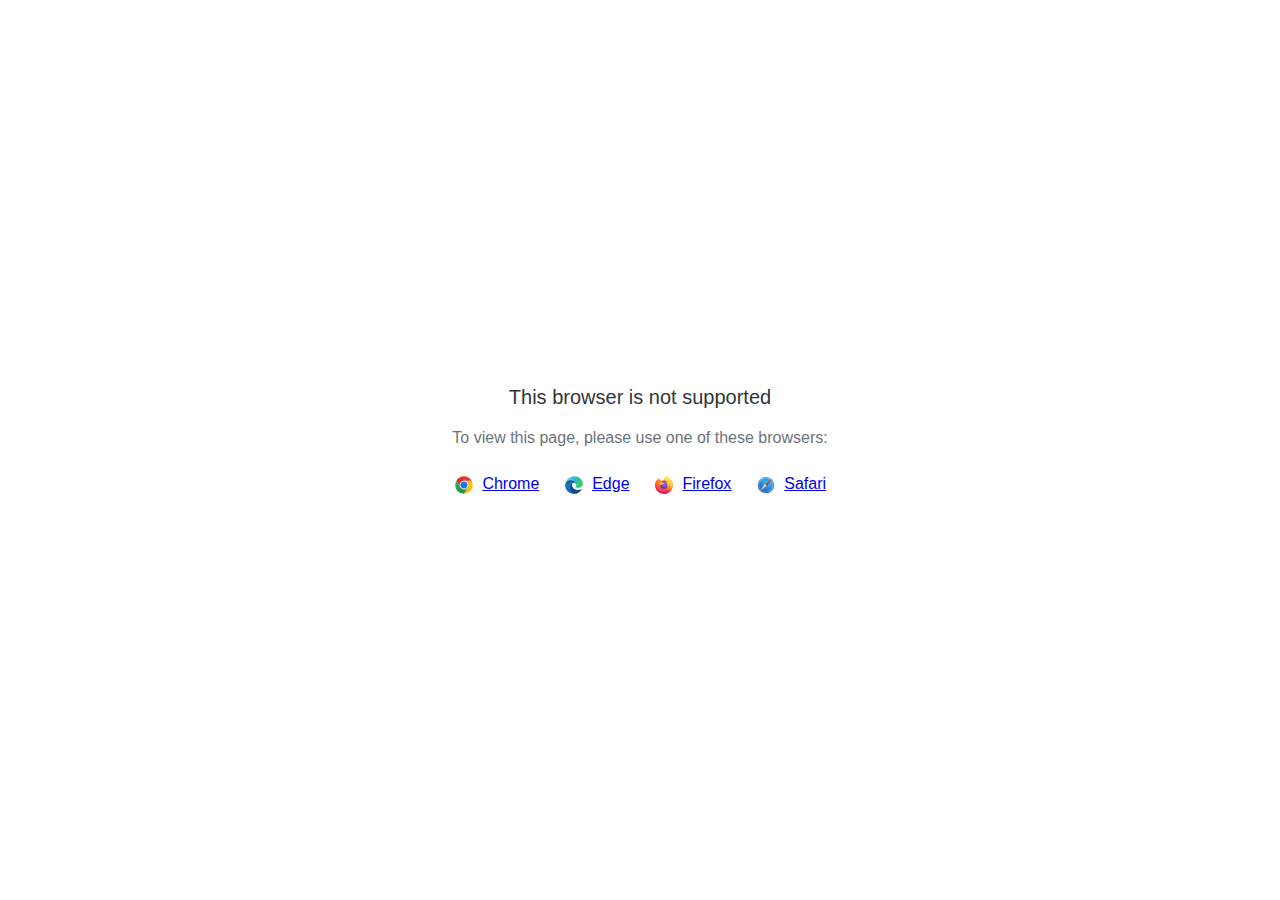
<file: data/html5-unsupported.html>
<html>
<head>
    <meta http-equiv="Content-Type" content="text/html;charset=utf-8"/>
    <meta name="viewport" content="width=device-width,initial-scale=1,maximum-scale=1">
    <meta name="format-detection" content="telephone=no">
    <meta name="apple-mobile-web-app-capable" content="yes">
    <meta name="apple-mobile-web-app-status-bar-style" content="black">
    <meta http-equiv="X-UA-Compatible" content="IE=edge">
    <meta name="msapplication-tap-highlight" content="no" />
    <title>Page Not Available</title>
    <style>
        body {
            background: #fff;
        }

        .banner {
            position: absolute;
            top: 50%;
            left: 50%;
            margin-left: -235px;
            margin-top: -67px;
            width: 470px;
            text-align: center;
            font-family: Roboto, Arial, Helvetica, sans-serif;
        }

        .title {
            margin-bottom: 16px;
            font-size: 20px;
            font-weight: 500;
            color: #323537;
            line-height: 28px;
        }

        .text {
            margin-bottom: 26px;
            font-size: 16px;
            color: #6C737B;
            line-height: 22px;
        }

        .browsers svg, .browsers a {
            display: inline-block;
            vertical-align: top;
        }

        .browsers a {
            font-size: 16px;
            margin-right: 20px;
            margin-left: 4px;
        }

        .browsers :last-child {
            margin-right: 0;
        }
    </style>
</head>
<body>
    <div class="banner">
        <div class="title">This browser is not supported</div>
        <div class="text">To view this page, please use one of these browsers:</div>
        <div class="browsers">
            <svg width="20" height="20" viewBox="0 0 20 20" fill="none" xmlns="http://www.w3.org/2000/svg">
                <path d="M10.0001 10.0001L13.789 12.1875L10.0001 18.7501C14.8326 18.7501 18.7501 14.8326 18.7501 10.0001C18.7501 8.40581 18.3216 6.91244 17.5766 5.625H10L10.0001 10.0001Z" fill="#FBBF12"/>
                <path d="M9.99999 1.25C6.76136 1.25 3.93585 3.01077 2.42285 5.6261L6.21103 12.1876L9.99999 10.0001V5.62507H17.5766C16.0634 3.01039 13.2382 1.25 9.99999 1.25Z" fill="url(#paint0_linear_579_2699)"/>
                <path d="M1.25005 10C1.25005 14.8325 5.16742 18.75 10 18.75L13.789 12.1875L10 10L6.21109 12.1875L2.42291 5.62598C1.67833 6.91306 1.25 8.40588 1.25 9.99988" fill="url(#paint1_linear_579_2699)"/>
                <path d="M14.3751 10.0001C14.3751 12.4163 12.4163 14.3751 10.0001 14.3751C7.58381 14.3751 5.625 12.4163 5.625 10.0001C5.625 7.58381 7.58381 5.625 10.0001 5.625C12.4163 5.625 14.3751 7.58381 14.3751 10.0001Z" fill="white"/>
                <path d="M13.5548 10.0001C13.5548 11.9633 11.9633 13.5548 10.0001 13.5548C8.03686 13.5548 6.44531 11.9633 6.44531 10.0001C6.44531 8.03686 8.03686 6.44531 10.0001 6.44531C11.9633 6.44531 13.5548 8.03686 13.5548 10.0001Z" fill="#1A73E8"/>
                <defs>
                    <linearGradient id="paint0_linear_579_2699" x1="5.04786" y1="6.71874" x2="12.965" y2="6.71874" gradientUnits="userSpaceOnUse">
                        <stop stop-color="#DB3328"/>
                        <stop offset="1" stop-color="#E53D30"/>
                    </linearGradient>
                    <linearGradient id="paint1_linear_579_2699" x1="4.58454" y1="7.18406" x2="7.82938" y2="12.8043" gradientUnits="userSpaceOnUse">
                        <stop stop-color="#32A651"/>
                        <stop offset="1" stop-color="#279847"/>
                    </linearGradient>
                </defs>
            </svg>
            <a href="https://www.google.com/chrome">Chrome</a>
            <svg width="20" height="20" viewBox="0 0 20 20" fill="none" xmlns="http://www.w3.org/2000/svg">
                <path d="M12.2449 9.92045C12.2449 8.25 10.5088 5.36648 6.59777 5.36648C2.68671 5.36648 1.25 8.62784 1.25 10.0199C1.25 5.0483 5.30074 1.25 10.1097 1.25C14.9188 1.25 18.75 4.84943 18.75 8.50852C18.75 11.7699 16.2956 12.9034 14.3002 12.9034C12.9832 12.9034 11.4866 12.4659 11.4866 11.7699C11.4866 11.233 12.2449 11.233 12.2449 9.92045Z" fill="url(#paint0_linear_579_2709)"/>
                <path d="M6.59777 5.36646C10.5088 5.36646 12.2449 8.24998 12.2449 9.92043C12.2449 9.93342 12.2448 9.94627 12.2446 9.95901C12.2249 8.84657 11.4738 7.79259 9.99002 7.79259C8.11431 7.79259 5.5801 10.338 5.91933 13.5C6.19087 16.031 8.33381 19.4261 12.9832 18.2329C12.9832 18.2329 12.1052 18.75 9.6508 18.75C5.30074 18.75 1.25 14.7727 1.25 10.2187C1.25 10.0981 1.25184 9.97975 1.25555 9.8637C1.35584 8.39889 2.82648 5.36646 6.59777 5.36646Z" fill="url(#paint1_linear_579_2709)"/>
                <path d="M6.59777 5.36646C10.5088 5.36646 12.2449 8.24998 12.2449 9.92043C12.2449 9.93342 12.2448 9.94627 12.2446 9.95901C12.2249 8.84657 11.4738 7.79259 9.99002 7.79259C8.11431 7.79259 5.5801 10.338 5.91933 13.5C6.19087 16.031 8.33381 19.4261 12.9832 18.2329C12.9832 18.2329 12.1052 18.75 9.6508 18.75C5.30074 18.75 1.25 14.7727 1.25 10.2187C1.25 10.0981 1.25184 9.97975 1.25555 9.8637C1.35584 8.39889 2.82648 5.36646 6.59777 5.36646Z" fill="url(#paint2_radial_579_2709)"/>
                <path d="M12.4415 18.4371C14.9324 17.7576 16.712 15.6377 17.0338 15.2101C17.393 14.7328 17.4928 14.4345 17.393 14.3351C17.2932 14.2357 17.1536 14.2555 16.7944 14.4345C16.4352 14.6135 14.32 15.4885 11.9056 14.7527C9.49107 14.0169 7.83486 12.1078 7.83486 9.99987C7.83486 8.36919 9.23166 7.79248 9.98993 7.79248C8.11422 7.79248 5.58001 10.3379 5.91923 13.4999C6.19077 16.0309 8.33371 19.426 12.9831 18.2328C12.9831 18.2328 12.821 18.3283 12.4415 18.4371Z" fill="#0E458A"/>
                <path d="M12.4415 18.4371C14.9324 17.7576 16.712 15.6377 17.0338 15.2101C17.393 14.7328 17.4928 14.4345 17.393 14.3351C17.2932 14.2357 17.1536 14.2555 16.7944 14.4345C16.4352 14.6135 14.32 15.4885 11.9056 14.7527C9.49107 14.0169 7.83486 12.1078 7.83486 9.99987C7.83486 8.36919 9.23166 7.79248 9.98993 7.79248C8.11422 7.79248 5.58001 10.3379 5.91923 13.4999C6.19077 16.0309 8.33371 19.426 12.9831 18.2328C12.9831 18.2328 12.821 18.3283 12.4415 18.4371Z" fill="url(#paint3_radial_579_2709)"/>
                <defs>
                    <linearGradient id="paint0_linear_579_2709" x1="17.7323" y1="11.5909" x2="0.61762" y2="7.54779" gradientUnits="userSpaceOnUse">
                        <stop stop-color="#3BCC50"/>
                        <stop offset="0.489583" stop-color="#2ABAD6"/>
                        <stop offset="1" stop-color="#7DCFE7"/>
                    </linearGradient>
                    <linearGradient id="paint1_linear_579_2709" x1="7.11659" y1="5.36646" x2="7.11659" y2="18.75" gradientUnits="userSpaceOnUse">
                        <stop stop-color="#035989"/>
                        <stop offset="0.265625" stop-color="#1175B6"/>
                        <stop offset="1" stop-color="#0470CF"/>
                    </linearGradient>
                    <radialGradient id="paint2_radial_579_2709" cx="0" cy="0" r="1" gradientUnits="userSpaceOnUse" gradientTransform="translate(6.83723 11.8693) rotate(59.2143) scale(5.92595 5.93561)">
                        <stop stop-color="#1284D8"/>
                        <stop offset="0.813899" stop-color="#1170B2" stop-opacity="0.767762"/>
                        <stop offset="1" stop-color="#0E649B" stop-opacity="0.65"/>
                    </radialGradient>
                    <radialGradient id="paint3_radial_579_2709" cx="0" cy="0" r="1" gradientUnits="userSpaceOnUse" gradientTransform="translate(11.6661 13.4999) rotate(77.9982) scale(4.79806 5.18015)">
                        <stop stop-color="#104890"/>
                        <stop offset="0.69943" stop-color="#12529E" stop-opacity="0.70624"/>
                        <stop offset="1" stop-color="#0E4584" stop-opacity="0.58"/>
                    </radialGradient>
                </defs>
            </svg>
            <a href="https://www.microsoft.com/edge">Edge</a>
            <svg width="20" height="20" viewBox="0 0 20 20" fill="none" xmlns="http://www.w3.org/2000/svg">
                <path d="M18.1191 6.70405C17.7385 5.78587 16.967 4.79462 16.3615 4.4815C16.8544 5.4501 17.1395 6.42162 17.2485 7.14652C17.2485 7.14652 17.2485 7.15163 17.2503 7.16113C16.2598 4.6861 14.5798 3.68791 13.2079 1.51504C13.1383 1.40543 13.069 1.29582 13.0012 1.17854C12.963 1.1124 12.932 1.05248 12.905 0.995851C12.8481 0.885984 12.8042 0.76987 12.7741 0.649844C12.7743 0.644144 12.7725 0.638558 12.7688 0.63417C12.7652 0.629782 12.7601 0.626904 12.7544 0.626094C12.749 0.624635 12.7434 0.624635 12.738 0.626094C12.7366 0.626756 12.7352 0.627617 12.734 0.628652C12.7318 0.628652 12.7296 0.63121 12.7274 0.63194L12.7311 0.627191C10.5302 1.91914 9.78353 4.30904 9.71499 5.5049C8.83549 5.56518 7.99455 5.88974 7.30189 6.43623C7.22949 6.37488 7.15379 6.31755 7.07512 6.26451C6.87551 5.56419 6.86708 4.82302 7.0507 4.11832C6.15057 4.52936 5.45059 5.17789 4.94165 5.75189H4.93764C4.5902 5.31089 4.61463 3.85634 4.63432 3.55272C4.63031 3.53372 4.37547 3.68535 4.34266 3.70837C4.03608 3.92756 3.7495 4.17357 3.48628 4.4435C3.18675 4.74784 2.9131 5.07672 2.66818 5.42671C2.1047 6.22702 1.70509 7.13132 1.49244 8.08735C1.48843 8.10635 1.48478 8.12608 1.48077 8.14544C1.46437 8.22254 1.40494 8.60946 1.39437 8.6935V8.71286C1.3169 9.11266 1.26865 9.5176 1.25 9.92444V9.96938C1.25 14.8186 5.17279 18.75 10.0114 18.75C14.345 18.75 17.943 15.5968 18.6477 11.455C18.6623 11.3428 18.6743 11.2295 18.6875 11.1163C18.8617 9.61022 18.6681 8.02743 18.1191 6.70405ZM8.02046 13.5774C8.06129 13.5968 8.09994 13.6183 8.14186 13.6373L8.14769 13.641C8.10577 13.6205 8.06311 13.5993 8.02082 13.5774H8.02046ZM17.251 7.16515V7.15675V7.16625V7.16515Z" fill="url(#paint0_linear_579_2717)"/>
                <path d="M18.119 6.704C17.7384 5.78582 16.9669 4.79457 16.3614 4.48145C16.8543 5.45005 17.1394 6.42157 17.2484 7.14647V7.16437C18.0752 9.41067 17.6246 11.695 16.9757 13.0907C15.9716 15.25 13.541 17.4635 9.73602 17.3557C5.62839 17.2388 2.0071 14.1802 1.33082 10.1776C1.20759 9.54586 1.33082 9.22543 1.39279 8.71281C1.31733 9.10778 1.28853 9.22214 1.25098 9.92439V9.96933C1.25098 14.8185 5.17377 18.7499 10.0124 18.7499C14.346 18.7499 17.944 15.5968 18.6487 11.4549C18.6633 11.3428 18.6753 11.2295 18.6884 11.1162C18.8616 9.61017 18.668 8.02738 18.119 6.704Z" fill="url(#paint1_radial_579_2717)"/>
                <path d="M18.119 6.704C17.7384 5.78582 16.9669 4.79457 16.3614 4.48145C16.8543 5.45005 17.1394 6.42157 17.2484 7.14647V7.16437C18.0752 9.41067 17.6246 11.695 16.9757 13.0907C15.9716 15.25 13.541 17.4635 9.73602 17.3557C5.62839 17.2388 2.0071 14.1802 1.33082 10.1776C1.20759 9.54586 1.33082 9.22543 1.39279 8.71281C1.31733 9.10778 1.28853 9.22214 1.25098 9.92439V9.96933C1.25098 14.8185 5.17377 18.7499 10.0124 18.7499C14.346 18.7499 17.944 15.5968 18.6487 11.4549C18.6633 11.3428 18.6753 11.2295 18.6884 11.1162C18.8616 9.61017 18.668 8.02738 18.119 6.704Z" fill="url(#paint2_radial_579_2717)"/>
                <path d="M13.8612 7.73587C13.8806 7.74939 13.8977 7.7629 13.9159 7.77642C13.696 7.38513 13.4221 7.02694 13.1022 6.71246C10.3788 3.98314 12.3884 0.794172 12.7271 0.631947L12.7307 0.627197C10.5298 1.91915 9.78314 4.30905 9.7146 5.50491C9.81668 5.49797 9.9184 5.4892 10.0223 5.4892C11.6647 5.4892 13.0953 6.39459 13.8612 7.73587Z" fill="url(#paint3_radial_579_2717)"/>
                <path d="M10.028 8.28118C10.0138 8.5004 9.24382 9.25307 8.97441 9.25307C6.48292 9.25307 6.07861 10.7635 6.07861 10.7635C6.18798 12.0357 7.07244 13.0833 8.14245 13.6375C8.19131 13.6627 8.24052 13.6854 8.28828 13.708C8.37396 13.7446 8.46 13.7811 8.54567 13.8136C8.91262 13.9433 9.29689 14.0172 9.68568 14.0329C14.0525 14.2382 14.8991 8.80001 11.7473 7.22087C12.5541 7.08021 13.3919 7.40575 13.8597 7.73495C13.0941 6.39367 11.6631 5.48828 10.0207 5.48828C9.91682 5.48828 9.81511 5.49705 9.71303 5.50399C8.83417 5.56502 7.99404 5.88994 7.30212 6.43642C7.43591 6.55005 7.58685 6.70131 7.90439 7.0148C8.5001 7.60378 10.0247 8.20993 10.028 8.28118Z" fill="url(#paint4_radial_579_2717)"/>
                <path d="M10.028 8.28118C10.0138 8.5004 9.24382 9.25307 8.97441 9.25307C6.48292 9.25307 6.07861 10.7635 6.07861 10.7635C6.18798 12.0357 7.07244 13.0833 8.14245 13.6375C8.19131 13.6627 8.24052 13.6854 8.28828 13.708C8.37396 13.7446 8.46 13.7811 8.54567 13.8136C8.91262 13.9433 9.29689 14.0172 9.68568 14.0329C14.0525 14.2382 14.8991 8.80001 11.7473 7.22087C12.5541 7.08021 13.3919 7.40575 13.8597 7.73495C13.0941 6.39367 11.6631 5.48828 10.0207 5.48828C9.91682 5.48828 9.81511 5.49705 9.71303 5.50399C8.83417 5.56502 7.99404 5.88994 7.30212 6.43642C7.43591 6.55005 7.58685 6.70131 7.90439 7.0148C8.5001 7.60378 10.0247 8.20993 10.028 8.28118Z" fill="url(#paint5_radial_579_2717)"/>
                <path d="M6.89479 6.14439C6.96588 6.19043 7.02421 6.22916 7.07708 6.2646C6.87746 5.56428 6.86903 4.82311 7.05265 4.11841C6.15252 4.52945 5.45255 5.17799 4.9436 5.75198C4.9848 5.75089 6.2557 5.72787 6.89479 6.14439Z" fill="url(#paint6_radial_579_2717)"/>
                <path d="M1.33119 10.1776C2.00747 14.1802 5.62876 17.2388 9.7393 17.3557C13.5443 17.4635 15.9735 15.25 16.979 13.0907C17.6279 11.6946 18.0785 9.41068 17.2517 7.16437V7.14756C17.2517 7.14976 17.2517 7.15268 17.2535 7.16218C17.5641 9.1962 16.532 11.1667 14.9184 12.4992C14.9167 12.5029 14.9152 12.5067 14.9137 12.5105C11.7692 15.0765 8.76042 14.0586 8.15123 13.6431C8.10893 13.6227 8.06628 13.6015 8.02399 13.5796C6.19056 12.7027 5.43334 11.0274 5.59558 9.5919C4.04797 9.5919 3.52007 8.28314 3.52007 8.28314C3.52007 8.28314 4.90982 7.29006 6.74143 8.1538C8.43778 8.95396 10.031 8.2835 10.031 8.28314C10.0277 8.21189 8.50304 7.60391 7.90842 7.01676C7.59088 6.70327 7.43995 6.55201 7.30615 6.43838C7.23375 6.37702 7.15805 6.3197 7.07939 6.26665C7.02725 6.23012 6.97001 6.19358 6.8971 6.14645C6.25801 5.72992 4.98711 5.75294 4.94518 5.75404H4.94117C4.59374 5.31303 4.61816 3.85849 4.63785 3.55487C4.63384 3.53587 4.379 3.68749 4.34619 3.71051C4.03961 3.92971 3.75303 4.17571 3.48981 4.44564C3.19028 4.74999 2.91663 5.07887 2.67171 5.42886C2.10823 6.22916 1.70862 7.13347 1.49597 8.08949C1.48904 8.1063 1.17734 9.47023 1.33119 10.1776Z" fill="url(#paint7_radial_579_2717)"/>
                <path d="M13.1024 6.71246C13.4222 7.02693 13.6962 7.38513 13.9161 7.77642C13.9616 7.81071 14.0055 7.8473 14.0473 7.88603C16.0335 9.71873 14.9945 12.3132 14.9154 12.4996C16.529 11.1671 17.5611 9.19662 17.2505 7.16259C16.2599 4.6861 14.58 3.68791 13.2081 1.51504C13.1385 1.40543 13.0692 1.29582 13.0014 1.17854C12.9631 1.1124 12.9321 1.05248 12.9051 0.995851C12.8483 0.885984 12.8044 0.76987 12.7742 0.649844C12.7745 0.644144 12.7726 0.638559 12.769 0.63417C12.7653 0.629782 12.7602 0.626904 12.7546 0.626094C12.7492 0.624635 12.7435 0.624635 12.7382 0.626094C12.7367 0.626756 12.7354 0.627617 12.7341 0.628652C12.732 0.628652 12.7298 0.63121 12.7276 0.63194C12.3885 0.794165 10.379 3.98313 13.1024 6.71246Z" fill="url(#paint8_radial_579_2717)"/>
                <path d="M14.0464 7.88413C14.0046 7.8454 13.9608 7.80882 13.9152 7.77452C13.8973 7.761 13.8787 7.74748 13.8605 7.73396C13.3928 7.40513 12.555 7.07922 11.7482 7.21989C14.8995 8.79902 14.0534 14.2372 9.68654 14.0319C9.29775 14.0163 8.91348 13.9424 8.54653 13.8126C8.46085 13.7805 8.37481 13.7451 8.28914 13.7071C8.23956 13.6844 8.19034 13.6618 8.14331 13.6365L8.14914 13.6402C8.75834 14.0567 11.7671 15.0746 14.9116 12.5075C14.9116 12.5075 14.9134 12.5028 14.9163 12.4962C14.9943 12.3132 16.0334 9.71866 14.0464 7.88413Z" fill="url(#paint9_radial_579_2717)"/>
                <path d="M6.07833 10.7635C6.07833 10.7635 6.48264 9.25306 8.97412 9.25306C9.24354 9.25306 10.0135 8.49966 10.0277 8.28117C10.0419 8.06268 8.43455 8.95199 6.7382 8.15183C4.90659 7.28809 3.51685 8.28117 3.51685 8.28117C3.51685 8.28117 4.04475 9.58993 5.59235 9.58993C5.43012 11.0255 6.18733 12.6992 8.02076 13.5776C8.06159 13.597 8.10024 13.6185 8.14217 13.6375C7.07215 13.0843 6.18879 12.0357 6.07833 10.7635Z" fill="url(#paint10_radial_579_2717)"/>
                <path d="M18.1191 6.70405C17.7385 5.78587 16.967 4.79462 16.3615 4.4815C16.8544 5.4501 17.1395 6.42162 17.2485 7.14652C17.2485 7.14652 17.2485 7.15163 17.2503 7.16113C16.2598 4.6861 14.5798 3.68791 13.2079 1.51504C13.1383 1.40543 13.069 1.29582 13.0012 1.17854C12.963 1.1124 12.932 1.05248 12.905 0.995851C12.8481 0.885984 12.8042 0.76987 12.7741 0.649844C12.7743 0.644144 12.7725 0.638558 12.7688 0.63417C12.7652 0.629782 12.7601 0.626904 12.7544 0.626094C12.749 0.624635 12.7434 0.624635 12.738 0.626094C12.7366 0.626756 12.7352 0.627617 12.734 0.628652C12.7318 0.628652 12.7296 0.63121 12.7274 0.63194L12.7311 0.627191C10.5302 1.91914 9.78353 4.30904 9.71499 5.5049C9.81707 5.49796 9.91878 5.48919 10.0227 5.48919C11.6651 5.48919 13.0957 6.39458 13.8616 7.73586C13.3939 7.40703 12.5561 7.08111 11.7493 7.22178C14.9007 8.80092 14.0545 14.2391 9.68764 14.0338C9.29885 14.0182 8.91458 13.9443 8.54763 13.8145C8.46196 13.7824 8.37592 13.747 8.29024 13.709C8.24066 13.6863 8.19144 13.6636 8.14441 13.6384L8.15025 13.6421C8.10796 13.6216 8.0653 13.6004 8.02301 13.5785C8.06384 13.5979 8.10249 13.6194 8.14441 13.6384C7.07221 13.0842 6.18885 12.0356 6.07839 10.7633C6.07839 10.7633 6.4827 9.25288 8.97418 9.25288C9.2436 9.25288 10.0136 8.49949 10.0278 8.28099C10.0245 8.20975 8.49987 7.60177 7.90525 7.01462C7.58771 6.70113 7.43678 6.54986 7.30298 6.43623C7.23058 6.37488 7.15488 6.31755 7.07622 6.26451C6.87661 5.56419 6.86817 4.82302 7.05179 4.11832C6.15166 4.52936 5.45169 5.17789 4.94275 5.75189H4.93874C4.5913 5.31089 4.61572 3.85634 4.63541 3.55272C4.6314 3.53372 4.37657 3.68535 4.34375 3.70837C4.03717 3.92756 3.75059 4.17357 3.48738 4.4435C3.18785 4.74784 2.9142 5.07672 2.66928 5.42671C2.1058 6.22702 1.70618 7.13132 1.49353 8.08735C1.48952 8.10635 1.48588 8.12608 1.48187 8.14544C1.46546 8.22254 1.39109 8.61494 1.38088 8.69898C1.38088 8.70556 1.38088 8.69277 1.38088 8.69898C1.31262 9.10444 1.26891 9.51368 1.25 9.92444V9.96938C1.25 14.8186 5.17279 18.75 10.0114 18.75C14.345 18.75 17.943 15.5968 18.6477 11.455C18.6623 11.3428 18.6743 11.2295 18.6875 11.1163C18.8617 9.61022 18.6681 8.02743 18.1191 6.70405ZM17.25 7.15492V7.16442V7.15492Z" fill="url(#paint11_linear_579_2717)"/>
                <defs>
                    <linearGradient id="paint0_linear_579_2717" x1="16.9594" y1="3.43288" x2="2.3837" y2="17.4648" gradientUnits="userSpaceOnUse">
                        <stop offset="0.05" stop-color="#FFF44F"/>
                        <stop offset="0.11" stop-color="#FFE847"/>
                        <stop offset="0.22" stop-color="#FFC830"/>
                        <stop offset="0.37" stop-color="#FF980E"/>
                        <stop offset="0.4" stop-color="#FF8B16"/>
                        <stop offset="0.46" stop-color="#FF672A"/>
                        <stop offset="0.53" stop-color="#FF3647"/>
                        <stop offset="0.7" stop-color="#E31587"/>
                    </linearGradient>
                    <radialGradient id="paint1_radial_579_2717" cx="0" cy="0" r="1" gradientUnits="userSpaceOnUse" gradientTransform="translate(16.287 2.63668) scale(18.2654 18.3055)">
                        <stop offset="0.13" stop-color="#FFBD4F"/>
                        <stop offset="0.19" stop-color="#FFAC31"/>
                        <stop offset="0.25" stop-color="#FF9D17"/>
                        <stop offset="0.28" stop-color="#FF980E"/>
                        <stop offset="0.4" stop-color="#FF563B"/>
                        <stop offset="0.47" stop-color="#FF3750"/>
                        <stop offset="0.71" stop-color="#F5156C"/>
                        <stop offset="0.78" stop-color="#EB0878"/>
                        <stop offset="0.86" stop-color="#E50080"/>
                    </radialGradient>
                    <radialGradient id="paint2_radial_579_2717" cx="0" cy="0" r="1" gradientUnits="userSpaceOnUse" gradientTransform="translate(9.61279 10.1202) scale(18.2654 18.3055)">
                        <stop offset="0.3" stop-color="#960E18"/>
                        <stop offset="0.35" stop-color="#B11927" stop-opacity="0.74"/>
                        <stop offset="0.43" stop-color="#DB293D" stop-opacity="0.34"/>
                        <stop offset="0.5" stop-color="#F5334B" stop-opacity="0.09"/>
                        <stop offset="0.53" stop-color="#FF3750" stop-opacity="0"/>
                    </radialGradient>
                    <radialGradient id="paint3_radial_579_2717" cx="0" cy="0" r="1" gradientUnits="userSpaceOnUse" gradientTransform="translate(11.8153 -1.51753) scale(13.2325 13.2615)">
                        <stop offset="0.13" stop-color="#FFF44F"/>
                        <stop offset="0.25" stop-color="#FFDC3E"/>
                        <stop offset="0.51" stop-color="#FF9D12"/>
                        <stop offset="0.53" stop-color="#FF980E"/>
                    </radialGradient>
                    <radialGradient id="paint4_radial_579_2717" cx="0" cy="0" r="1" gradientUnits="userSpaceOnUse" gradientTransform="translate(7.59304 14.9021) scale(8.69686 8.71594)">
                        <stop offset="0.35" stop-color="#3A8EE6"/>
                        <stop offset="0.47" stop-color="#5C79F0"/>
                        <stop offset="0.67" stop-color="#9059FF"/>
                        <stop offset="1" stop-color="#C139E6"/>
                    </radialGradient>
                    <radialGradient id="paint5_radial_579_2717" cx="0" cy="0" r="1" gradientUnits="userSpaceOnUse" gradientTransform="translate(9.87545 7.94492) rotate(-13.9265) scale(4.60823 5.42407)">
                        <stop offset="0.21" stop-color="#9059FF" stop-opacity="0"/>
                        <stop offset="0.28" stop-color="#8C4FF3" stop-opacity="0.06"/>
                        <stop offset="0.75" stop-color="#7716A8" stop-opacity="0.45"/>
                        <stop offset="0.97" stop-color="#6E008B" stop-opacity="0.6"/>
                    </radialGradient>
                    <radialGradient id="paint6_radial_579_2717" cx="0" cy="0" r="1" gradientUnits="userSpaceOnUse" gradientTransform="translate(9.38226 1.88781) scale(6.25678 6.27051)">
                        <stop stop-color="#FFE226"/>
                        <stop offset="0.12" stop-color="#FFDB27"/>
                        <stop offset="0.3" stop-color="#FFC82A"/>
                        <stop offset="0.5" stop-color="#FFA930"/>
                        <stop offset="0.73" stop-color="#FF7E37"/>
                        <stop offset="0.79" stop-color="#FF7139"/>
                    </radialGradient>
                    <radialGradient id="paint7_radial_579_2717" cx="0" cy="0" r="1" gradientUnits="userSpaceOnUse" gradientTransform="translate(14.3005 -2.08939) scale(26.6943 26.7529)">
                        <stop offset="0.11" stop-color="#FFF44F"/>
                        <stop offset="0.46" stop-color="#FF980E"/>
                        <stop offset="0.62" stop-color="#FF5634"/>
                        <stop offset="0.72" stop-color="#FF3647"/>
                        <stop offset="0.9" stop-color="#E31587"/>
                    </radialGradient>
                    <radialGradient id="paint8_radial_579_2717" cx="0" cy="0" r="1" gradientUnits="userSpaceOnUse" gradientTransform="translate(11.72 0.833589) rotate(84.2447) scale(19.4998 12.7839)">
                        <stop stop-color="#FFF44F"/>
                        <stop offset="0.06" stop-color="#FFE847"/>
                        <stop offset="0.17" stop-color="#FFC830"/>
                        <stop offset="0.3" stop-color="#FF980E"/>
                        <stop offset="0.36" stop-color="#FF8B16"/>
                        <stop offset="0.45" stop-color="#FF672A"/>
                        <stop offset="0.57" stop-color="#FF3647"/>
                        <stop offset="0.74" stop-color="#E31587"/>
                    </radialGradient>
                    <radialGradient id="paint9_radial_579_2717" cx="0" cy="0" r="1" gradientUnits="userSpaceOnUse" gradientTransform="translate(9.23484 4.20996) scale(16.6653 16.7019)">
                        <stop offset="0.14" stop-color="#FFF44F"/>
                        <stop offset="0.48" stop-color="#FF980E"/>
                        <stop offset="0.59" stop-color="#FF5634"/>
                        <stop offset="0.66" stop-color="#FF3647"/>
                        <stop offset="0.9" stop-color="#E31587"/>
                    </radialGradient>
                    <radialGradient id="paint10_radial_579_2717" cx="0" cy="0" r="1" gradientUnits="userSpaceOnUse" gradientTransform="translate(13.6341 5.18793) scale(18.2402 18.2803)">
                        <stop offset="0.09" stop-color="#FFF44F"/>
                        <stop offset="0.23" stop-color="#FFE141"/>
                        <stop offset="0.51" stop-color="#FFAF1E"/>
                        <stop offset="0.63" stop-color="#FF980E"/>
                    </radialGradient>
                    <linearGradient id="paint11_linear_579_2717" x1="16.7844" y1="3.35761" x2="4.38152" y2="15.7337" gradientUnits="userSpaceOnUse">
                        <stop offset="0.17" stop-color="#FFF44F" stop-opacity="0.8"/>
                        <stop offset="0.27" stop-color="#FFF44F" stop-opacity="0.63"/>
                        <stop offset="0.49" stop-color="#FFF44F" stop-opacity="0.22"/>
                        <stop offset="0.6" stop-color="#FFF44F" stop-opacity="0"/>
                    </linearGradient>
                </defs>
            </svg>
            <a href="https://www.mozilla.org/firefox">Firefox</a>
            <svg width="20" height="20" viewBox="0 0 20 20" fill="none" xmlns="http://www.w3.org/2000/svg">
                <path d="M10 18.75C14.8325 18.75 18.75 14.8325 18.75 10C18.75 5.16751 14.8325 1.25 10 1.25C5.16751 1.25 1.25 5.16751 1.25 10C1.25 14.8325 5.16751 18.75 10 18.75Z" fill="url(#paint0_linear_579_2734)"/>
                <path d="M10 18.0938C14.4701 18.0938 18.0938 14.4701 18.0938 10C18.0938 5.52995 14.4701 1.90625 10 1.90625C5.52995 1.90625 1.90625 5.52995 1.90625 10C1.90625 14.4701 5.52995 18.0938 10 18.0938Z" fill="url(#paint1_radial_579_2734)"/>
                <path d="M10.0137 3.87498C9.95897 3.87498 9.91113 3.83399 9.91113 3.7793V2.35057C9.91113 2.29588 9.95897 2.25488 10.0137 2.25488C10.0683 2.25488 10.1162 2.29588 10.1162 2.35057V3.7793C10.1093 3.83399 10.0683 3.87498 10.0137 3.87498Z" fill="#F3F3F3"/>
                <path d="M10.0137 3.88182C9.95214 3.88182 9.9043 3.83397 9.9043 3.77929V2.35058C9.9043 2.29589 9.95214 2.24805 10.0137 2.24805C10.0752 2.24805 10.123 2.29589 10.123 2.35058V3.77929C10.123 3.83397 10.0684 3.88182 10.0137 3.88182ZM10.0137 2.26167C9.96583 2.26167 9.91799 2.30273 9.91799 2.35058V3.77929C9.91799 3.82713 9.95898 3.8682 10.0137 3.8682C10.0615 3.8682 10.1093 3.82713 10.1093 3.77929V2.35058C10.1026 2.30273 10.0615 2.26167 10.0137 2.26167Z" fill="white"/>
                <path d="M10.6972 3.10941C10.6426 3.10257 10.6016 3.06157 10.6016 3.00688L10.6494 2.37108C10.6562 2.31646 10.7041 2.2754 10.7588 2.28224C10.8135 2.28909 10.8545 2.33015 10.8545 2.38484L10.8066 3.02057C10.7998 3.07526 10.7519 3.11626 10.6972 3.10948V3.10941Z" fill="#F3F3F3"/>
                <path d="M10.6973 3.1164C10.6357 3.10955 10.5947 3.06171 10.5947 3.00702L10.6426 2.37123C10.6494 2.31661 10.6973 2.26877 10.7588 2.27554C10.8203 2.28239 10.8613 2.3303 10.8613 2.38492L10.8135 3.02071C10.8066 3.08224 10.7588 3.12324 10.6973 3.1164ZM10.7588 2.28923C10.7109 2.28923 10.663 2.32346 10.663 2.3713L10.6152 3.00709C10.6152 3.05486 10.6494 3.09593 10.7041 3.10271C10.7519 3.10271 10.7998 3.06855 10.7998 3.02071L10.8476 2.38492C10.8476 2.33708 10.8066 2.29608 10.7587 2.28923H10.7588Z" fill="white"/>
                <path d="M11.2099 3.99815C11.1551 3.98447 11.121 3.93662 11.1278 3.88193L11.4081 2.48051C11.4218 2.4259 11.4696 2.39167 11.5243 2.40536C11.579 2.41905 11.6131 2.4669 11.6063 2.52158L11.326 3.923C11.3192 3.97078 11.2645 4.005 11.2098 3.99815H11.2099Z" fill="#F3F3F3"/>
                <path d="M11.2101 4.00462C11.1485 3.99093 11.1144 3.93625 11.1212 3.88156L11.4015 2.48016C11.4152 2.42554 11.4699 2.38447 11.5313 2.39816C11.5928 2.41185 11.6271 2.46654 11.6202 2.52123L11.34 3.92263C11.3263 3.97724 11.2716 4.01147 11.2101 4.00462ZM11.5313 2.41185C11.4835 2.40501 11.4356 2.43231 11.4219 2.48023L11.1418 3.88163C11.1349 3.9294 11.1622 3.97724 11.2169 3.991C11.2647 3.99778 11.3126 3.9704 11.3263 3.92256L11.6065 2.52123C11.6134 2.46654 11.5792 2.42554 11.5313 2.41185Z" fill="white"/>
                <path d="M12.0302 3.38287C12.0172 3.37973 12.0049 3.37405 11.9941 3.36617C11.9832 3.35828 11.9741 3.34834 11.9671 3.33691C11.9601 3.32548 11.9554 3.31279 11.9534 3.29956C11.9513 3.28633 11.9519 3.27282 11.955 3.2598L12.1259 2.64462C12.1395 2.58993 12.1942 2.56255 12.2489 2.57624C12.3036 2.58993 12.3378 2.64462 12.3242 2.69931L12.1532 3.31456C12.1395 3.36918 12.0849 3.39656 12.0302 3.38287Z" fill="#F3F3F3"/>
                <path d="M12.0302 3.38948C11.9756 3.37579 11.9346 3.31426 11.9551 3.25965L12.126 2.64433C12.1396 2.58972 12.2011 2.55549 12.2558 2.56918C12.3105 2.58287 12.3515 2.6444 12.331 2.69902L12.1601 3.31433C12.1464 3.36895 12.0918 3.40317 12.0303 3.38948H12.0302ZM12.2558 2.58972C12.208 2.57603 12.1533 2.6034 12.1396 2.65125L11.9688 3.26642C11.9551 3.31426 11.9824 3.36218 12.0371 3.37579C12.0849 3.38948 12.1396 3.36218 12.1533 3.31433L12.3242 2.69902C12.331 2.65125 12.3037 2.6034 12.2558 2.58964V2.58972Z" fill="white"/>
                <path d="M12.3652 4.34683C12.3105 4.3263 12.2901 4.26477 12.3105 4.21692L12.8574 2.89759C12.8778 2.84975 12.9394 2.82237 12.9872 2.84975C13.042 2.87021 13.0625 2.93181 13.042 2.97958L12.4951 4.29892C12.4746 4.34683 12.413 4.37414 12.3653 4.34683H12.3652Z" fill="#F3F3F3"/>
                <path d="M12.3653 4.35357C12.339 4.34356 12.3178 4.32354 12.3062 4.29791C12.2947 4.27227 12.2938 4.24311 12.3037 4.21681L12.8506 2.89746C12.8711 2.84277 12.9327 2.82224 12.9942 2.84277C13.0205 2.85278 13.0417 2.8728 13.0532 2.89843C13.0648 2.92407 13.0657 2.95323 13.0557 2.97953L12.5089 4.29888C12.4815 4.35357 12.4199 4.38088 12.3653 4.35357ZM12.9874 2.85646C12.9395 2.836 12.8848 2.85646 12.8643 2.90431L12.3174 4.22366C12.2969 4.2715 12.3243 4.31934 12.3721 4.33988C12.4199 4.36034 12.4746 4.33988 12.4952 4.29204L13.0421 2.97268C13.0557 2.93161 13.0352 2.87693 12.9874 2.85646Z" fill="white"/>
                <path d="M13.288 3.90926C13.2401 3.88188 13.2196 3.82719 13.2401 3.77935L13.5272 3.21202C13.5545 3.16411 13.6092 3.14358 13.6639 3.17095C13.7118 3.19833 13.7322 3.25302 13.7118 3.30079L13.4246 3.86819C13.3973 3.91603 13.3426 3.93664 13.2879 3.90926H13.288Z" fill="#F3F3F3"/>
                <path d="M13.288 3.91591C13.2332 3.88853 13.2128 3.827 13.2401 3.77231L13.5272 3.20498C13.5545 3.15022 13.6161 3.12975 13.6707 3.15706C13.7254 3.18444 13.746 3.24597 13.7186 3.30066L13.4315 3.868C13.4041 3.92268 13.3426 3.94322 13.2879 3.91584L13.288 3.91591ZM13.664 3.17075C13.6161 3.15029 13.5614 3.16391 13.5409 3.21175L13.2538 3.77916C13.2333 3.82015 13.2538 3.87484 13.2948 3.90222C13.3426 3.92268 13.3973 3.90906 13.4178 3.86122L13.705 3.29382C13.7254 3.25282 13.705 3.19813 13.664 3.17075Z" fill="white"/>
                <path d="M13.425 4.92103C13.3772 4.88688 13.3635 4.82534 13.3976 4.78435L14.1906 3.60168C14.2179 3.55383 14.2795 3.54699 14.3273 3.57437C14.3752 3.60852 14.3888 3.67005 14.3547 3.71105L13.5617 4.89372C13.5344 4.94156 13.4728 4.95525 13.425 4.92103Z" fill="#F3F3F3"/>
                <path d="M13.4248 4.92767C13.377 4.89352 13.3633 4.82514 13.3907 4.7773L14.1836 3.59466C14.2178 3.54682 14.2793 3.53313 14.334 3.56735C14.3818 3.60151 14.3955 3.66988 14.3682 3.71772L13.5752 4.90036C13.541 4.9482 13.4727 4.96182 13.4248 4.92767ZM14.3271 3.58104C14.2862 3.55367 14.2246 3.56051 14.1973 3.60151L13.4043 4.78414C13.377 4.82507 13.3906 4.87983 13.4317 4.90714C13.4727 4.93451 13.5342 4.92767 13.5615 4.88667L14.3545 3.71088C14.3818 3.66988 14.3682 3.60835 14.3271 3.58104Z" fill="white"/>
                <path d="M14.4229 4.66788C14.3819 4.63366 14.3683 4.57213 14.4024 4.53113L14.7989 4.0321C14.833 3.99117 14.8946 3.98425 14.9355 4.01848C14.9766 4.05263 14.9902 4.11416 14.956 4.15516L14.5596 4.65419C14.5255 4.69519 14.4639 4.70204 14.4229 4.66788H14.4229Z" fill="#F3F3F3"/>
                <path d="M14.4161 4.6747C14.3683 4.64047 14.3614 4.5721 14.3957 4.52425L14.7921 4.02528C14.8262 3.97736 14.8946 3.97052 14.9424 4.01159C14.9903 4.04574 14.9971 4.11412 14.9629 4.16196L14.5665 4.66101C14.5323 4.70885 14.464 4.7157 14.4161 4.6747ZM14.9287 4.02521C14.8878 3.99105 14.8331 3.9979 14.7989 4.0389L14.4024 4.53794C14.3751 4.57894 14.382 4.63363 14.4229 4.66778C14.464 4.70201 14.5186 4.69516 14.5528 4.65416L14.9493 4.15512C14.9767 4.11412 14.9697 4.05259 14.9288 4.02528L14.9287 4.02521Z" fill="white"/>
                <path d="M14.3545 5.69352C14.3135 5.65252 14.3135 5.59099 14.3545 5.55677L15.3661 4.55195C15.4072 4.51095 15.4686 4.51772 15.5029 4.55195C15.537 4.5861 15.5439 4.65447 15.5029 4.68863L14.4981 5.69352C14.457 5.73452 14.3955 5.73452 14.3545 5.69352Z" fill="#F3F3F3"/>
                <path d="M14.3477 5.70023C14.3279 5.68017 14.3169 5.65317 14.3169 5.62505C14.3169 5.59692 14.3279 5.56992 14.3477 5.54986L15.3594 4.54496C15.3794 4.52522 15.4064 4.51416 15.4346 4.51416C15.4627 4.51416 15.4898 4.52522 15.5098 4.54496C15.5295 4.56502 15.5406 4.59202 15.5406 4.62014C15.5406 4.64827 15.5295 4.67527 15.5098 4.69533L14.498 5.70016C14.478 5.71988 14.451 5.73093 14.4228 5.73093C14.3947 5.73093 14.3677 5.71988 14.3477 5.70016V5.70023ZM15.503 4.5518C15.4688 4.51758 15.4073 4.51758 15.3731 4.5518L14.3613 5.55663C14.3271 5.59086 14.3271 5.65239 14.3613 5.68654C14.3955 5.72077 14.457 5.72077 14.4912 5.68654L15.503 4.68171C15.5371 4.64749 15.5371 4.5928 15.503 4.5518Z" fill="white"/>
                <path d="M15.3798 5.63856C15.3456 5.59757 15.3456 5.53604 15.3866 5.50181L15.872 5.09171C15.9129 5.05755 15.9745 5.06433 16.0087 5.1054C16.0428 5.14639 16.0428 5.20792 16.0019 5.24207L15.5165 5.65225C15.4755 5.6864 15.4139 5.67956 15.3798 5.63856Z" fill="#F3F3F3"/>
                <path d="M15.373 5.64558C15.332 5.59774 15.3388 5.52936 15.3798 5.49521L15.8651 5.08502C15.9061 5.04402 15.9745 5.05087 16.0155 5.09871C16.0566 5.14655 16.0497 5.21493 16.0087 5.24908L15.5234 5.65927C15.4824 5.7002 15.414 5.69342 15.3731 5.64558H15.373ZM16.0019 5.10555C15.9677 5.06456 15.913 5.06456 15.8721 5.09186L15.3867 5.50205C15.3525 5.53621 15.3457 5.59089 15.3798 5.63189C15.414 5.67289 15.4687 5.67289 15.5097 5.64558L15.995 5.23539C16.036 5.20124 16.036 5.14655 16.0019 5.10555Z" fill="white"/>
                <path d="M15.1066 6.6229C15.0725 6.57505 15.0861 6.51352 15.134 6.48614L16.3234 5.6932C16.3712 5.66582 16.4327 5.67951 16.46 5.72058C16.4943 5.76842 16.4806 5.82995 16.4327 5.85726L15.2434 6.65021C15.2023 6.67758 15.1408 6.6639 15.1066 6.6229Z" fill="#F3F3F3"/>
                <path d="M15.0995 6.62311C15.0654 6.57527 15.0791 6.50689 15.1269 6.47274L16.3163 5.67974C16.3642 5.64559 16.4326 5.65928 16.4667 5.71397C16.5009 5.76181 16.4872 5.83018 16.4394 5.86427L15.25 6.65733C15.2021 6.69156 15.1338 6.67787 15.0995 6.62318V6.62311ZM16.453 5.72765C16.4257 5.68659 16.371 5.6729 16.33 5.70028L15.1405 6.4932C15.0996 6.52058 15.0858 6.57527 15.1201 6.62311C15.1474 6.66411 15.2021 6.6778 15.2431 6.65049L16.4326 5.85749C16.4736 5.82334 16.4804 5.76858 16.453 5.72765Z" fill="white"/>
                <path d="M16.125 6.76667C16.0977 6.71875 16.1114 6.65729 16.1592 6.62992L16.7129 6.31549C16.7608 6.28811 16.8223 6.30864 16.8496 6.35642C16.877 6.40433 16.8633 6.46579 16.8155 6.49317L16.2617 6.80766C16.2139 6.83497 16.1523 6.81451 16.125 6.7666L16.125 6.76667Z" fill="#F3F3F3"/>
                <path d="M16.1184 6.77347C16.0911 6.71878 16.1048 6.65725 16.1526 6.62994L16.7063 6.31549C16.7542 6.28811 16.8226 6.30865 16.8499 6.35642C16.8772 6.41118 16.8636 6.47271 16.8157 6.50002L16.262 6.81454C16.2141 6.84185 16.1458 6.82132 16.1184 6.77347ZM16.843 6.36333C16.8157 6.31549 16.761 6.3018 16.72 6.32911L16.1663 6.64363C16.1253 6.67094 16.1116 6.72563 16.1321 6.76663C16.1594 6.81447 16.2141 6.82816 16.2551 6.80085L16.8089 6.48633C16.8499 6.46587 16.8636 6.41118 16.843 6.36333Z" fill="white"/>
                <path d="M15.667 7.6758C15.6465 7.62111 15.667 7.56642 15.7216 7.54596L17.041 6.9991C17.0888 6.97856 17.1504 7.00587 17.1708 7.05371C17.1913 7.1084 17.1708 7.16308 17.1161 7.18355L15.7969 7.73041C15.749 7.75095 15.6875 7.73041 15.667 7.6758Z" fill="#F3F3F3"/>
                <path d="M15.6601 7.68255C15.6397 7.62793 15.6601 7.5664 15.7148 7.53903L17.0341 6.99218C17.0604 6.98227 17.0896 6.98318 17.1152 6.99471C17.1408 7.00624 17.1608 7.02746 17.1708 7.05371C17.1914 7.10839 17.1708 7.16992 17.1161 7.19723L15.7969 7.74408C15.7706 7.75401 15.7414 7.75312 15.7158 7.7416C15.6902 7.73008 15.6701 7.70887 15.6601 7.68262V7.68255ZM17.1572 7.06055C17.1367 7.01271 17.082 6.99218 17.041 7.00586L15.7217 7.55271C15.6738 7.57318 15.6533 7.62793 15.6738 7.67577C15.6943 7.72361 15.749 7.74415 15.79 7.73046L17.1093 7.18361C17.1572 7.16315 17.1777 7.10839 17.1572 7.06055Z" fill="white"/>
                <path d="M16.6308 8.0176C16.6104 7.96284 16.6377 7.90822 16.6923 7.88769L17.2938 7.6894C17.3417 7.66894 17.4032 7.70309 17.4169 7.75093C17.4374 7.80562 17.4101 7.86031 17.3554 7.88084L16.7539 8.07913C16.706 8.09959 16.6513 8.07228 16.6308 8.01753V8.0176Z" fill="#F3F3F3"/>
                <path d="M16.6239 8.02433C16.6034 7.96964 16.6307 7.9081 16.6923 7.88764L17.2938 7.68935C17.3485 7.66888 17.41 7.70304 17.4305 7.7578C17.451 7.81241 17.4237 7.87395 17.3621 7.89448L16.7606 8.09277C16.706 8.10639 16.6444 8.07901 16.6239 8.02433ZM17.4168 7.76464C17.4031 7.71673 17.3485 7.68935 17.3006 7.70304L16.6991 7.90133C16.6513 7.91495 16.6307 7.96964 16.6444 8.01755C16.6581 8.0654 16.7128 8.0927 16.7606 8.07901L17.3621 7.88079C17.41 7.86033 17.4305 7.81241 17.4168 7.76457V7.76464Z" fill="white"/>
                <path d="M16.0157 8.831C16.002 8.77632 16.0362 8.72163 16.0909 8.71479L17.4922 8.44138C17.5468 8.42769 17.5947 8.46868 17.6083 8.52337C17.622 8.57805 17.5879 8.63273 17.5332 8.63957L16.1319 8.91299C16.0772 8.91983 16.0225 8.88568 16.0156 8.831H16.0157Z" fill="#F3F3F3"/>
                <path d="M16.0019 8.83107C15.9882 8.76953 16.0292 8.71484 16.0839 8.70115L17.4853 8.42769C17.54 8.414 17.5947 8.45507 17.6083 8.51661C17.622 8.57807 17.581 8.63276 17.5263 8.64645L16.1249 8.91991C16.0703 8.9336 16.0155 8.8926 16.0019 8.831V8.83107ZM17.5947 8.52338C17.5879 8.47553 17.54 8.44138 17.4922 8.44822L16.0908 8.72168C16.0429 8.72853 16.0088 8.78315 16.0224 8.83107C16.0292 8.87891 16.0771 8.91307 16.125 8.90622L17.5263 8.63276C17.5742 8.61907 17.6083 8.57123 17.5947 8.52338Z" fill="white"/>
                <path d="M16.8908 9.35748C16.8839 9.30278 16.9181 9.25493 16.9728 9.24809L17.6016 9.17285C17.6563 9.16608 17.7042 9.20708 17.711 9.26178C17.7178 9.31647 17.6837 9.36432 17.629 9.37117L17.0001 9.44633C16.9522 9.45317 16.8975 9.41217 16.8907 9.35748H16.8908Z" fill="#F3F3F3"/>
                <path d="M16.8838 9.35764C16.877 9.29611 16.918 9.24143 16.9726 9.23458L17.6015 9.15944C17.6562 9.15259 17.7108 9.19359 17.7177 9.25512C17.7245 9.31664 17.6835 9.37133 17.6289 9.37817L16.9999 9.45332C16.9453 9.46016 16.8906 9.41917 16.8838 9.35764ZM17.7108 9.26196C17.7041 9.21412 17.6562 9.17305 17.6083 9.1799L16.9795 9.25512C16.9316 9.26196 16.8974 9.3098 16.9043 9.35764C16.9111 9.40548 16.959 9.44654 17.0068 9.4397L17.6357 9.36448C17.6835 9.35764 17.7177 9.3098 17.7109 9.26196H17.7108Z" fill="white"/>
                <path d="M16.1252 10.0205C16.1252 9.96581 16.1662 9.91797 16.2209 9.91797H17.6496C17.7043 9.91797 17.7453 9.96581 17.7453 10.0205C17.7453 10.0752 17.7043 10.123 17.6496 10.123H16.2209C16.1662 10.123 16.1252 10.0752 16.1252 10.0205Z" fill="#F3F3F3"/>
                <path d="M16.1184 10.0205C16.1184 9.95897 16.1663 9.91113 16.2209 9.91113H17.6497C17.7043 9.91113 17.7522 9.95897 17.7522 10.0205C17.7522 10.082 17.7043 10.1299 17.6497 10.1299H16.2209C16.1663 10.1299 16.1184 10.082 16.1184 10.0205ZM17.7385 10.0273C17.7385 9.97951 17.6975 9.93167 17.6496 9.93167H16.221C16.1732 9.93167 16.1321 9.97259 16.1321 10.0273C16.1321 10.0752 16.1732 10.123 16.221 10.123H17.6497C17.6976 10.1162 17.7386 10.0752 17.7386 10.0273H17.7385Z" fill="white"/>
                <path d="M16.8839 10.7109C16.8906 10.6562 16.9317 10.6152 16.9864 10.6152L17.6221 10.6631C17.6768 10.6699 17.7177 10.7178 17.7109 10.7724C17.7041 10.8271 17.6631 10.8681 17.6084 10.8681L16.9727 10.8203C16.9249 10.8134 16.8838 10.7656 16.8838 10.7109H16.8839Z" fill="#F3F3F3"/>
                <path d="M16.877 10.7109C16.8838 10.6494 16.9316 10.6084 16.9863 10.6084L17.6222 10.6562C17.6768 10.6631 17.7247 10.7109 17.7178 10.7725C17.711 10.834 17.6631 10.875 17.6084 10.875L16.9726 10.8271C16.918 10.8203 16.877 10.7656 16.877 10.7109ZM17.711 10.7725C17.7178 10.7246 17.6768 10.6768 17.629 10.6768L16.9931 10.6289C16.9453 10.6289 16.9043 10.6631 16.8974 10.7178C16.8906 10.7656 16.9316 10.8135 16.9795 10.8135L17.6153 10.8613C17.6631 10.8613 17.7042 10.8204 17.711 10.7725Z" fill="white"/>
                <path d="M16.0021 11.2098C16.0158 11.1551 16.0636 11.1209 16.1183 11.1278L17.5197 11.4081C17.5744 11.4217 17.6086 11.4696 17.5949 11.5243C17.5812 11.579 17.5334 11.6132 17.4787 11.6063L16.0772 11.3261C16.0294 11.3192 15.9952 11.2645 16.0021 11.2098Z" fill="#F3F3F3"/>
                <path d="M15.995 11.2101C16.0087 11.1486 16.0634 11.1144 16.1181 11.1212L17.5195 11.4015C17.5742 11.4152 17.6152 11.4698 17.6015 11.5314C17.5879 11.5929 17.5332 11.6271 17.4785 11.6203L16.077 11.34C16.0223 11.3263 15.9882 11.2716 15.995 11.2102V11.2101ZM17.5879 11.5314C17.5948 11.4835 17.5674 11.4357 17.5195 11.422L16.118 11.1417C16.0702 11.135 16.0223 11.1623 16.0086 11.217C16.0019 11.2648 16.0292 11.3126 16.0771 11.3263L17.4785 11.6066C17.5332 11.6134 17.5742 11.5792 17.5879 11.5314Z" fill="white"/>
                <path d="M16.6173 12.0302C16.6204 12.0171 16.6261 12.0049 16.634 11.9941C16.6419 11.9832 16.6518 11.9741 16.6632 11.9671C16.6747 11.9601 16.6873 11.9555 16.7006 11.9534C16.7138 11.9513 16.7273 11.9519 16.7403 11.955L17.3555 12.1259C17.4102 12.1395 17.4375 12.1943 17.4239 12.2489C17.4208 12.262 17.4151 12.2742 17.4072 12.2851C17.3994 12.2959 17.3894 12.3051 17.378 12.3121C17.3665 12.3191 17.3539 12.3237 17.3406 12.3258C17.3274 12.3279 17.3139 12.3273 17.3008 12.3242L16.6856 12.1532C16.6309 12.1395 16.6036 12.0848 16.6172 12.0302H16.6173Z" fill="#F3F3F3"/>
                <path d="M16.6104 12.0302C16.6241 11.9756 16.6856 11.9346 16.7403 11.9551L17.3555 12.1259C17.4102 12.1396 17.4445 12.2011 17.4308 12.2558C17.4171 12.3105 17.3555 12.3515 17.3009 12.331L16.6856 12.1601C16.6309 12.1464 16.5967 12.0918 16.6105 12.0303L16.6104 12.0302ZM17.4102 12.2558C17.4239 12.208 17.3965 12.1533 17.3487 12.1396L16.7335 11.9687C16.6856 11.955 16.6378 11.9824 16.6241 12.0371C16.6105 12.0849 16.6378 12.1396 16.6856 12.1533L17.3009 12.3242C17.3487 12.331 17.3965 12.3037 17.4102 12.2558Z" fill="white"/>
                <path d="M15.6533 12.3584C15.6738 12.3037 15.7354 12.2832 15.7832 12.3037L17.1025 12.8506C17.1504 12.871 17.1777 12.9326 17.1572 12.9804C17.1367 13.0352 17.0751 13.0556 17.0273 13.0352L15.708 12.4883C15.6533 12.4678 15.6328 12.4062 15.6533 12.3585V12.3584Z" fill="#F3F3F3"/>
                <path d="M15.6465 12.3516C15.6565 12.3253 15.6765 12.3041 15.7021 12.2926C15.7277 12.281 15.7569 12.2801 15.7832 12.2901L17.1025 12.8369C17.1572 12.8575 17.1777 12.919 17.1572 12.9806C17.1472 13.0068 17.1272 13.028 17.1015 13.0396C17.0759 13.0511 17.0467 13.052 17.0204 13.0421L15.7011 12.4952C15.6465 12.4678 15.626 12.4063 15.6465 12.3516ZM17.1435 12.9737C17.164 12.9259 17.1435 12.8712 17.0957 12.8506L15.7764 12.3037C15.7285 12.2833 15.6807 12.3106 15.6601 12.3584C15.6397 12.4063 15.6601 12.461 15.708 12.4815L17.0273 13.0284C17.0751 13.0421 17.1298 13.0216 17.1435 12.9737Z" fill="white"/>
                <path d="M16.0977 13.2811C16.1251 13.2333 16.1797 13.2127 16.2275 13.2333L16.7949 13.5204C16.8427 13.5409 16.8632 13.6024 16.8359 13.6571C16.8085 13.705 16.7539 13.7256 16.706 13.705L16.1388 13.4179C16.0909 13.3905 16.0703 13.329 16.0977 13.2811Z" fill="#F3F3F3"/>
                <path d="M16.0909 13.2742C16.1183 13.2196 16.1798 13.1991 16.2345 13.2264L16.8019 13.5135C16.8565 13.5409 16.8771 13.6024 16.8497 13.6571C16.8224 13.7118 16.7608 13.7323 16.7062 13.7049L16.1388 13.4178C16.0841 13.3974 16.0636 13.3289 16.0909 13.2742ZM16.8292 13.6502C16.8497 13.6024 16.836 13.5477 16.7882 13.5272L16.2208 13.2401C16.1797 13.2196 16.1251 13.2401 16.0977 13.2811C16.0773 13.3289 16.0909 13.3836 16.1387 13.4042L16.7061 13.6913C16.754 13.7118 16.8087 13.6981 16.8292 13.6502Z" fill="white"/>
                <path d="M15.0927 13.4111C15.1269 13.3632 15.1816 13.3496 15.2294 13.3837L16.4189 14.1767C16.4668 14.204 16.4736 14.2656 16.4463 14.3134C16.4121 14.3613 16.3574 14.3749 16.3095 14.3408L15.1201 13.5478C15.0722 13.5136 15.0585 13.4521 15.0927 13.4111Z" fill="#F3F3F3"/>
                <path d="M15.0858 13.4046C15.12 13.3567 15.1884 13.343 15.2363 13.3704L16.4257 14.1633C16.4736 14.1975 16.4873 14.259 16.4531 14.3137C16.4189 14.3616 16.3505 14.3752 16.3027 14.3479L15.1132 13.5549C15.0585 13.5208 15.0517 13.4524 15.0858 13.4046ZM16.4326 14.3068C16.4599 14.2659 16.4531 14.2043 16.4121 14.177L15.2226 13.384C15.1816 13.3567 15.1269 13.3704 15.0995 13.4114C15.0722 13.4524 15.079 13.5139 15.12 13.5412L16.3095 14.3342C16.3505 14.3616 16.4052 14.3479 16.4326 14.3069V14.3068Z" fill="white"/>
                <path d="M15.3456 14.4024C15.3798 14.3614 15.4413 14.3477 15.4823 14.382L15.9814 14.7716C16.0224 14.8057 16.0292 14.8673 15.995 14.9083C15.9609 14.9493 15.8994 14.963 15.8583 14.9288L15.3592 14.5391C15.3183 14.505 15.3114 14.4434 15.3456 14.4024Z" fill="#F3F3F3"/>
                <path d="M15.339 14.3954C15.3731 14.3475 15.4415 14.3407 15.4894 14.3749L15.9884 14.7645C16.0362 14.7987 16.0431 14.867 16.0088 14.9149C15.9747 14.9628 15.9063 14.9696 15.8585 14.9354L15.3595 14.5458C15.3116 14.5116 15.3048 14.4432 15.339 14.3954ZM15.9952 14.9081C16.0294 14.867 16.0225 14.8124 15.9815 14.7782L15.4825 14.3885C15.4415 14.3612 15.3868 14.3681 15.3527 14.409C15.3185 14.4501 15.3253 14.5048 15.3663 14.5389L15.8653 14.9286C15.9063 14.956 15.961 14.949 15.9951 14.9081H15.9952Z" fill="white"/>
                <path d="M14.3271 14.334C14.3682 14.293 14.4297 14.293 14.4639 14.334L15.4756 15.3388C15.5167 15.3799 15.5098 15.4414 15.4756 15.4755C15.4347 15.5165 15.3731 15.5165 15.3389 15.4755L14.3271 14.4707C14.293 14.4365 14.293 14.3681 14.3271 14.334Z" fill="#F3F3F3"/>
                <path d="M14.3271 14.3272C14.3472 14.3074 14.3742 14.2964 14.4024 14.2964C14.4305 14.2964 14.4575 14.3074 14.4776 14.3272L15.4893 15.332C15.5091 15.3521 15.5201 15.3791 15.5201 15.4072C15.5201 15.4354 15.5091 15.4624 15.4893 15.4824C15.4693 15.5022 15.4423 15.5132 15.4141 15.5132C15.386 15.5132 15.359 15.5022 15.3389 15.4824L14.3271 14.4776C14.2793 14.4366 14.2793 14.3683 14.3271 14.3272ZM15.4756 15.4687C15.5099 15.4346 15.5099 15.3731 15.4756 15.3389L14.4639 14.334C14.4297 14.2999 14.3682 14.2999 14.3341 14.334C14.2998 14.3682 14.2998 14.4297 14.3341 14.4639L15.3458 15.4687C15.3799 15.5098 15.4347 15.5098 15.4756 15.4687Z" fill="white"/>
                <path d="M14.3886 15.3525C14.4296 15.3183 14.4911 15.3183 14.5253 15.3593L14.9424 15.8378C14.9765 15.8789 14.9697 15.9404 14.9286 15.9746C14.8877 16.0087 14.8261 16.0087 14.7919 15.9677L14.3749 15.4892C14.3407 15.4551 14.3476 15.3935 14.3886 15.3525Z" fill="#F3F3F3"/>
                <path d="M14.3819 15.3525C14.4297 15.3115 14.4912 15.3183 14.5322 15.3593L14.9492 15.8378C14.9902 15.8789 14.9834 15.9472 14.9355 15.9882C14.8877 16.0292 14.8261 16.0224 14.7851 15.9814L14.3681 15.5029C14.334 15.4551 14.334 15.3867 14.3818 15.3525H14.3819ZM14.9287 15.9746C14.9697 15.9404 14.9697 15.8856 14.9424 15.8447L14.5253 15.3662C14.4912 15.332 14.4365 15.3252 14.3955 15.3593C14.3545 15.3935 14.3545 15.4482 14.3818 15.4891L14.7988 15.9677C14.833 16.0087 14.8877 16.0087 14.9287 15.9746H14.9287Z" fill="white"/>
                <path d="M13.4044 15.0927C13.4523 15.0585 13.5138 15.0722 13.5412 15.1201L14.3341 16.3026C14.3615 16.3505 14.3478 16.412 14.3068 16.4394C14.2589 16.4735 14.1974 16.4598 14.17 16.412L13.377 15.2294C13.3497 15.1816 13.3634 15.12 13.4044 15.0927H13.4044Z" fill="#F3F3F3"/>
                <path d="M13.4043 15.0859C13.4522 15.0517 13.5205 15.0654 13.5547 15.1132L14.3476 16.2958C14.3818 16.3436 14.3681 16.412 14.3135 16.4461C14.2656 16.4803 14.1973 16.4666 14.163 16.4188L13.3702 15.2362C13.336 15.1816 13.3497 15.1201 13.4043 15.0859V15.0859ZM14.3066 16.4325C14.3476 16.4051 14.3613 16.3504 14.3339 16.3094L13.5411 15.1268C13.5137 15.0859 13.459 15.079 13.4112 15.1064C13.3702 15.1337 13.3565 15.1884 13.3839 15.2294L14.1767 16.412C14.2041 16.4461 14.2656 16.4598 14.3066 16.4324L14.3066 16.4325Z" fill="white"/>
                <path d="M13.2607 16.1047C13.3085 16.0774 13.3701 16.0911 13.3974 16.139L13.7119 16.6927C13.7392 16.7405 13.7186 16.8021 13.6708 16.8294C13.623 16.8567 13.5614 16.8431 13.5341 16.7952L13.2197 16.2415C13.1992 16.1936 13.2128 16.1321 13.2606 16.1048L13.2607 16.1047Z" fill="#F3F3F3"/>
                <path d="M13.2607 16.0977C13.3154 16.0703 13.377 16.084 13.4043 16.1319L13.7187 16.6856C13.7461 16.7335 13.7324 16.8019 13.6778 16.8292C13.623 16.8566 13.5615 16.8429 13.5342 16.795L13.2197 16.2412C13.1924 16.1934 13.2061 16.1319 13.2607 16.0977H13.2607ZM13.6709 16.8224C13.7119 16.795 13.7324 16.7403 13.7051 16.6993L13.3907 16.1455C13.3633 16.1045 13.3086 16.0909 13.2676 16.1113C13.2265 16.1387 13.2061 16.1934 13.2334 16.2344L13.5479 16.7882C13.5683 16.8292 13.6299 16.8497 13.6709 16.8223V16.8224Z" fill="white"/>
                <path d="M12.3516 15.6534C12.4063 15.6329 12.4609 15.6534 12.4815 15.7012L13.0352 17.0206C13.0557 17.0684 13.0284 17.1299 12.9805 17.1504C12.9327 17.1709 12.8711 17.1504 12.8507 17.1026L12.2969 15.7833C12.2764 15.7354 12.3037 15.6739 12.3516 15.6534Z" fill="#F3F3F3"/>
                <path d="M12.3515 15.6465C12.4062 15.626 12.4677 15.6465 12.4951 15.7011L13.0488 17.0205C13.0587 17.0468 13.0578 17.0759 13.0462 17.1015C13.0347 17.1272 13.0135 17.1472 12.9872 17.1572C12.9326 17.1777 12.871 17.1572 12.8437 17.1025L12.29 15.7832C12.2695 15.7353 12.2969 15.6738 12.3515 15.6465ZM12.9736 17.1436C13.0214 17.123 13.0419 17.0683 13.0214 17.0273L12.4677 15.708C12.4472 15.6601 12.3925 15.6396 12.3447 15.6601C12.2969 15.6806 12.2763 15.7353 12.2969 15.7764L12.8505 17.0957C12.8779 17.1436 12.9257 17.164 12.9736 17.1436Z" fill="white"/>
                <path d="M12.0165 16.624C12.0713 16.6035 12.1259 16.6308 12.1464 16.6855L12.3447 17.2871C12.3652 17.3349 12.331 17.3965 12.2832 17.4101C12.2285 17.4306 12.1738 17.4033 12.1533 17.3486L11.955 16.747C11.9346 16.6992 11.9619 16.6445 12.0166 16.624H12.0165Z" fill="#F3F3F3"/>
                <path d="M12.0099 16.6172C12.0362 16.6073 12.0653 16.6082 12.0909 16.6197C12.1165 16.6312 12.1366 16.6525 12.1466 16.6787L12.3449 17.2802C12.3653 17.3349 12.3312 17.3965 12.2764 17.417C12.2501 17.4269 12.221 17.426 12.1954 17.4144C12.1697 17.4029 12.1497 17.3817 12.1397 17.3555L11.9415 16.7539C11.9278 16.6992 11.9552 16.6377 12.0099 16.6172ZM12.2765 17.4032C12.3243 17.3896 12.3517 17.3349 12.338 17.2871L12.1397 16.6855C12.1261 16.6377 12.0714 16.6172 12.0236 16.6309C11.9756 16.6446 11.9483 16.6992 11.962 16.7471L12.1603 17.3486C12.1637 17.3602 12.1696 17.371 12.1775 17.3801C12.1855 17.3893 12.1952 17.3967 12.2062 17.4019C12.2171 17.407 12.2291 17.4098 12.2412 17.4101C12.2533 17.4103 12.2653 17.408 12.2765 17.4033V17.4032Z" fill="white"/>
                <path d="M11.21 16.0018C11.2646 15.9881 11.3193 16.0223 11.3261 16.077L11.6133 17.4784C11.627 17.533 11.5859 17.5809 11.5312 17.5946C11.4766 17.6083 11.4218 17.5741 11.415 17.5194L11.1278 16.118C11.121 16.0701 11.1552 16.0154 11.2099 16.0017L11.21 16.0018Z" fill="#F3F3F3"/>
                <path d="M11.2101 15.9951C11.2715 15.9814 11.3262 16.0224 11.3399 16.0771L11.627 17.4787C11.6407 17.5333 11.5996 17.5948 11.5449 17.6017C11.4834 17.6154 11.4287 17.5744 11.4151 17.5197L11.128 16.1181C11.1144 16.0634 11.1486 16.0088 11.21 15.9951L11.2101 15.9951ZM11.5313 17.588C11.5792 17.5812 11.6133 17.5333 11.6065 17.4786L11.3194 16.0771C11.3126 16.0293 11.2579 15.9951 11.21 16.0088C11.1622 16.0156 11.128 16.0634 11.1349 16.1181L11.422 17.5197C11.4356 17.5675 11.4834 17.5948 11.5313 17.5881L11.5313 17.588Z" fill="white"/>
                <path d="M10.6904 16.8905C10.7451 16.8837 10.7929 16.9179 10.8066 16.9726L10.8886 17.6014C10.8955 17.6561 10.8545 17.704 10.7997 17.7108C10.7451 17.7176 10.6973 17.6835 10.6836 17.6288L10.6016 16.9999C10.5947 16.9452 10.6357 16.8974 10.6904 16.8905Z" fill="#F3F3F3"/>
                <path d="M10.6902 16.8835C10.7518 16.8768 10.8065 16.9178 10.8133 16.9725L10.8954 17.6014C10.9022 17.6561 10.8612 17.7107 10.7997 17.7176C10.7381 17.7244 10.6834 17.6834 10.6765 17.6287L10.5945 16.9998C10.5876 16.9451 10.6287 16.8904 10.6902 16.8835ZM10.7928 17.7039C10.8407 17.6971 10.8818 17.6492 10.8749 17.6014L10.7928 16.9725C10.786 16.9246 10.7381 16.8904 10.6902 16.8972C10.6424 16.9041 10.6013 16.9519 10.6081 16.9998L10.6902 17.6287C10.6971 17.6766 10.7449 17.7107 10.7928 17.7039Z" fill="white"/>
                <path d="M9.98631 16.125C10.041 16.125 10.0888 16.1661 10.0888 16.2208V17.6494C10.0888 17.7041 10.041 17.7452 9.98631 17.7452C9.93163 17.7452 9.88379 17.7041 9.88379 17.6494V16.2208C9.89063 16.1661 9.93163 16.125 9.98631 16.125Z" fill="#F3F3F3"/>
                <path d="M9.98632 16.1182C10.0479 16.1182 10.0957 16.166 10.0957 16.2207V17.6494C10.0957 17.7041 10.0479 17.7519 9.98632 17.7519C9.92479 17.7519 9.87695 17.7041 9.87695 17.6494V16.2208C9.87695 16.1661 9.93164 16.1182 9.98632 16.1182ZM9.98632 17.7383C10.0342 17.7383 10.082 17.6973 10.082 17.6494V16.2208C10.082 16.1729 10.041 16.1319 9.98632 16.1319C9.93848 16.1319 9.89064 16.1729 9.89064 16.2208V17.6494C9.89742 17.6973 9.93848 17.7383 9.98632 17.7383Z" fill="white"/>
                <path d="M9.30272 16.8906C9.35741 16.8975 9.39841 16.9385 9.39841 16.9932L9.35057 17.6289C9.34379 17.6836 9.29588 17.7246 9.24119 17.7179C9.18651 17.7109 9.14551 17.6699 9.14551 17.6153L9.19335 16.9795C9.20019 16.9249 9.24804 16.8838 9.30272 16.8906Z" fill="#F3F3F3"/>
                <path d="M9.30273 16.8835C9.36427 16.8904 9.40526 16.9382 9.40526 16.9929L9.35742 17.6287C9.35058 17.6834 9.30273 17.7313 9.2412 17.7244C9.17974 17.7176 9.13867 17.6697 9.13867 17.615L9.18651 16.9792C9.19336 16.9178 9.2412 16.8768 9.30273 16.8835ZM9.2412 17.7107C9.28904 17.7107 9.33696 17.6766 9.33696 17.6287L9.3848 16.9929C9.3848 16.9451 9.35058 16.9041 9.29589 16.8972C9.24805 16.8972 9.2002 16.9314 9.2002 16.9793L9.15236 17.615C9.15236 17.6629 9.19336 17.704 9.24127 17.7107H9.2412Z" fill="white"/>
                <path d="M8.78993 16.0019C8.84461 16.0155 8.87877 16.0633 8.87192 16.118L8.59165 17.5195C8.57796 17.5742 8.53012 17.6085 8.47544 17.5947C8.42075 17.5811 8.3866 17.5332 8.39345 17.4785L8.67372 16.077C8.68056 16.0292 8.73524 15.995 8.78993 16.0019Z" fill="#F3F3F3"/>
                <path d="M8.79021 15.995C8.85167 16.0086 8.88589 16.0634 8.87905 16.118L8.59876 17.5195C8.58507 17.5742 8.53039 17.6152 8.46893 17.6015C8.40739 17.5878 8.37317 17.5331 8.38001 17.4784L8.6603 16.077C8.67399 16.0223 8.72867 15.9881 8.79014 15.995L8.79021 15.995ZM8.46893 17.5878C8.51677 17.5946 8.56461 17.5673 8.5783 17.5195L8.85851 16.118C8.86536 16.0702 8.83805 16.0223 8.78336 16.0086C8.73552 16.0019 8.68768 16.0292 8.67399 16.0771L8.3937 17.4784C8.38686 17.5331 8.42101 17.5742 8.46893 17.5878Z" fill="white"/>
                <path d="M7.96987 16.6172C8.02462 16.6309 8.05878 16.6856 8.04509 16.7403L7.87418 17.3555C7.86056 17.4102 7.80587 17.4375 7.75118 17.4238C7.73816 17.4207 7.72588 17.415 7.71504 17.4072C7.70421 17.3993 7.69504 17.3893 7.68805 17.3779C7.68106 17.3665 7.6764 17.3538 7.67432 17.3406C7.67225 17.3273 7.67281 17.3138 7.67596 17.3008L7.84687 16.6856C7.86056 16.6309 7.91525 16.6036 7.96994 16.6172H7.96987Z" fill="#F3F3F3"/>
                <path d="M7.96967 16.6105C8.02442 16.6241 8.06542 16.6857 8.04488 16.7403L7.87398 17.3556C7.86036 17.4103 7.79883 17.4445 7.74415 17.4307C7.68946 17.4171 7.64847 17.3556 7.66893 17.3009L7.83983 16.6857C7.85352 16.631 7.90821 16.5968 7.96967 16.6104V16.6105ZM7.74415 17.4103C7.79199 17.424 7.84668 17.3966 7.86036 17.3487L8.0312 16.7335C8.04488 16.6857 8.01758 16.6378 7.96289 16.6241C7.91505 16.6104 7.86036 16.6378 7.84668 16.6857L7.67577 17.3009C7.66893 17.3487 7.69624 17.3966 7.74415 17.4103Z" fill="white"/>
                <path d="M7.63459 15.6532C7.68928 15.6737 7.70974 15.7352 7.68928 15.7831L7.14242 17.1024C7.12195 17.1503 7.06035 17.1776 7.01258 17.1503C6.96467 17.1229 6.93729 17.0682 6.95783 17.0204L7.50469 15.7011C7.52515 15.6532 7.58675 15.6258 7.63452 15.6532H7.63459Z" fill="#F3F3F3"/>
                <path d="M7.63481 15.6465C7.66108 15.6565 7.68231 15.6765 7.69384 15.7021C7.70537 15.7277 7.70627 15.7569 7.69634 15.7832L7.14946 17.1025C7.12892 17.1572 7.06739 17.1777 7.00586 17.1572C6.97961 17.1471 6.95839 17.1271 6.94686 17.1015C6.93533 17.0759 6.93442 17.0468 6.94432 17.0205L7.49121 15.7011C7.51859 15.6465 7.58012 15.6191 7.63481 15.6465ZM7.0127 17.1435C7.06055 17.164 7.11523 17.1435 7.13577 17.0957L7.68265 15.7764C7.70312 15.7285 7.67581 15.6806 7.62797 15.6601C7.58012 15.6397 7.52543 15.6601 7.5049 15.708L6.95801 17.0273C6.94432 17.0683 6.96486 17.123 7.0127 17.1435Z" fill="white"/>
                <path d="M6.71205 16.0911C6.75989 16.1184 6.78035 16.1731 6.75989 16.2209L6.47277 16.7882C6.44539 16.8361 6.3907 16.8566 6.33602 16.8292C6.28817 16.8019 6.26771 16.7472 6.28817 16.6994L6.57536 16.1322C6.60267 16.0843 6.65736 16.0637 6.71205 16.0911Z" fill="#F3F3F3"/>
                <path d="M6.71201 16.0841C6.7667 16.1114 6.78716 16.173 6.75986 16.2276L6.47273 16.7949C6.44535 16.8496 6.38382 16.8702 6.32921 16.8428C6.27452 16.8155 6.25398 16.7539 6.28136 16.6993L6.56842 16.132C6.5958 16.0772 6.65733 16.0568 6.71201 16.0841ZM6.33605 16.8292C6.38389 16.8496 6.43858 16.8359 6.45904 16.7881L6.74617 16.2208C6.76663 16.1797 6.74617 16.1251 6.70517 16.0978C6.65733 16.0773 6.60264 16.0909 6.58211 16.1387L6.29498 16.706C6.27452 16.7471 6.29498 16.8018 6.33605 16.8291V16.8292Z" fill="white"/>
                <path d="M6.5751 15.0791C6.62295 15.1133 6.63664 15.1748 6.60248 15.2158L5.80949 16.3985C5.78218 16.4463 5.72058 16.4532 5.6728 16.4259C5.62496 16.3916 5.61127 16.3302 5.64543 16.2891L6.43842 15.1063C6.46573 15.0586 6.52726 15.0449 6.5751 15.079V15.0791Z" fill="#F3F3F3"/>
                <path d="M6.57523 15.0724C6.62308 15.1067 6.63677 15.175 6.60939 15.2229L5.81643 16.4056C5.78227 16.4533 5.72074 16.467 5.66605 16.4329C5.61821 16.3986 5.60452 16.3303 5.63183 16.2824L6.42485 15.0998C6.45901 15.052 6.52739 15.0383 6.57523 15.0724ZM5.6729 16.4192C5.71383 16.4465 5.77543 16.4396 5.80274 16.3987L6.59577 15.216C6.62308 15.175 6.60946 15.1203 6.56839 15.093C6.52739 15.0657 6.46585 15.0725 6.43854 15.1134L5.64552 16.2893C5.61821 16.3303 5.63183 16.3918 5.6729 16.4191V16.4192Z" fill="white"/>
                <path d="M5.57717 15.332C5.61823 15.3661 5.63185 15.4276 5.5977 15.4686L5.2012 15.9676C5.16705 16.0086 5.10552 16.0155 5.06452 15.9813C5.02353 15.9472 5.00984 15.8856 5.04406 15.8446L5.44048 15.3456C5.47464 15.3046 5.53617 15.2977 5.57717 15.332Z" fill="#F3F3F3"/>
                <path d="M5.58408 15.325C5.63192 15.3592 5.63877 15.4276 5.60454 15.4754L5.2081 15.9745C5.17395 16.0223 5.10557 16.0292 5.05773 15.9882C5.00989 15.9539 5.00304 15.8856 5.03726 15.8377L5.4337 15.3387C5.46786 15.2908 5.53623 15.284 5.58408 15.325ZM5.07142 15.9745C5.11235 16.0086 5.16711 16.0018 5.20126 15.9608L5.59777 15.4617C5.62515 15.4208 5.61823 15.366 5.5773 15.3319C5.53623 15.2977 5.48155 15.3045 5.44739 15.3456L5.05088 15.8446C5.02357 15.8856 5.03042 15.9471 5.07135 15.9745H5.07142Z" fill="white"/>
                <path d="M5.64539 14.3067C5.68639 14.3476 5.68639 14.4092 5.64539 14.4434L4.63374 15.4482C4.59267 15.4893 4.53121 15.4824 4.49699 15.4482C4.46284 15.414 4.45599 15.3457 4.49699 15.3115L5.5018 14.3067C5.54286 14.2656 5.60439 14.2656 5.64539 14.3067Z" fill="#F3F3F3"/>
                <path d="M5.65229 14.2998C5.67198 14.3199 5.68302 14.3469 5.68302 14.375C5.68302 14.4031 5.67198 14.4301 5.65229 14.4501L4.64057 15.4551C4.62051 15.4748 4.59353 15.4858 4.56542 15.4858C4.53731 15.4858 4.51033 15.4748 4.49027 15.4551C4.47053 15.4351 4.45947 15.408 4.45947 15.3799C4.45947 15.3518 4.47053 15.3247 4.49027 15.3047L5.50192 14.2998C5.52198 14.2801 5.54898 14.269 5.57711 14.269C5.60523 14.269 5.63223 14.2801 5.65229 14.2998ZM4.49704 15.4482C4.5312 15.4824 4.59273 15.4824 4.62688 15.4482L5.6386 14.4433C5.67282 14.4091 5.67282 14.3476 5.6386 14.3134C5.60445 14.2792 5.54292 14.2792 5.50877 14.3134L4.49704 15.3183C4.46289 15.3524 4.46289 15.4072 4.49704 15.4481V15.4482Z" fill="white"/>
                <path d="M4.62007 14.3615C4.65422 14.4025 4.65422 14.4641 4.61322 14.4982L4.12788 14.9085C4.08688 14.9426 4.02535 14.9358 3.99113 14.8948C3.95697 14.8537 3.95697 14.7922 3.99797 14.758L4.48331 14.3478C4.52438 14.3136 4.58584 14.3205 4.62007 14.3615Z" fill="#F3F3F3"/>
                <path d="M4.62695 14.3545C4.66795 14.4024 4.6611 14.4707 4.62011 14.5049L4.13476 14.915C4.09376 14.9561 4.02538 14.9492 3.98439 14.9014C3.94332 14.8535 3.95016 14.7852 3.99116 14.751L4.47658 14.3409C4.5175 14.2999 4.58595 14.3067 4.62688 14.3546L4.62695 14.3545ZM3.99801 14.8946C4.03223 14.9356 4.08692 14.9356 4.12784 14.9082L4.61326 14.4981C4.64741 14.4639 4.65426 14.4092 4.62011 14.3683C4.58588 14.3272 4.53119 14.3272 4.49027 14.3546L4.00485 14.7647C3.96385 14.7988 3.96385 14.8536 3.99801 14.8945V14.8946Z" fill="white"/>
                <path d="M4.8935 13.3767C4.92765 13.4246 4.91396 13.4861 4.86612 13.5135L3.67669 14.3064C3.62885 14.3337 3.56732 14.3201 3.54001 14.2791C3.50579 14.2312 3.51948 14.1697 3.56732 14.1423L4.75682 13.3494C4.79788 13.3221 4.85935 13.3357 4.89357 13.3767H4.8935Z" fill="#F3F3F3"/>
                <path d="M4.90031 13.377C4.93447 13.4249 4.92078 13.4932 4.87294 13.5274L3.68353 14.3203C3.63568 14.3546 3.56731 14.3408 3.53316 14.2862C3.49893 14.2383 3.51269 14.17 3.56046 14.1358L4.74994 13.3428C4.79779 13.3087 4.86609 13.3224 4.90024 13.377H4.90031ZM3.54685 14.2725C3.57415 14.3135 3.62884 14.3272 3.66984 14.2999L4.85925 13.5069C4.90032 13.4796 4.91393 13.4249 4.87978 13.3771C4.85247 13.336 4.79779 13.3224 4.75672 13.3497L3.56731 14.1427C3.52631 14.1768 3.51947 14.2315 3.54685 14.2725Z" fill="white"/>
                <path d="M3.87524 13.2334C3.90262 13.2813 3.88893 13.3428 3.84109 13.3702L3.28736 13.6846C3.23952 13.7119 3.17798 13.6914 3.15068 13.6436C3.1233 13.5957 3.13699 13.5342 3.18483 13.5068L3.73856 13.1924C3.7864 13.1651 3.84793 13.1856 3.87531 13.2334H3.87524Z" fill="#F3F3F3"/>
                <path d="M3.88214 13.2266C3.90945 13.2813 3.89576 13.3428 3.84791 13.3702L3.2942 13.6846C3.24636 13.7119 3.17798 13.6914 3.15068 13.6436C3.1233 13.5889 3.13699 13.5274 3.18483 13.5L3.73854 13.1856C3.78638 13.1582 3.85476 13.1788 3.88207 13.2266H3.88214ZM3.15745 13.6368C3.18483 13.6846 3.23952 13.6983 3.28051 13.6709L3.83423 13.3565C3.87522 13.3291 3.88891 13.2744 3.86845 13.2334C3.84107 13.1856 3.78638 13.1719 3.74539 13.1993L3.19167 13.5137C3.15068 13.5342 3.13699 13.5889 3.15752 13.6368H3.15745Z" fill="white"/>
                <path d="M4.33297 12.3242C4.35344 12.3789 4.33297 12.4336 4.27828 12.454L2.95894 13.0009C2.9111 13.0214 2.84956 12.9941 2.8291 12.9462C2.80857 12.8915 2.8291 12.8368 2.88379 12.8164L4.20313 12.2695C4.25098 12.249 4.31251 12.2695 4.33297 12.3242Z" fill="#F3F3F3"/>
                <path d="M4.33982 12.3174C4.36028 12.3721 4.33982 12.4336 4.28513 12.4609L2.96578 13.0078C2.9395 13.0177 2.91035 13.0168 2.88473 13.0052C2.85912 12.9937 2.83911 12.9725 2.8291 12.9462C2.80857 12.8916 2.8291 12.83 2.88379 12.8027L4.20313 12.2558C4.22942 12.2459 4.25857 12.2469 4.28418 12.2584C4.3098 12.2699 4.32981 12.2911 4.33982 12.3174ZM2.84272 12.9394C2.86325 12.9873 2.91794 13.0079 2.95894 12.9941L4.27828 12.4472C4.32613 12.4268 4.34666 12.3721 4.32613 12.3242C4.30566 12.2764 4.25098 12.2558 4.20991 12.2695L2.89056 12.8164C2.84272 12.8369 2.82226 12.8916 2.84272 12.9395V12.9394Z" fill="white"/>
                <path d="M3.36913 11.9824C3.38959 12.0371 3.36228 12.0918 3.30759 12.1122L2.70603 12.3105C2.65818 12.331 2.59665 12.2968 2.58296 12.249C2.5625 12.1943 2.58981 12.1396 2.64449 12.1191L3.24606 11.9209C3.2939 11.9004 3.34859 11.9277 3.36913 11.9824Z" fill="#F3F3F3"/>
                <path d="M3.37583 11.9757C3.39636 12.0304 3.36905 12.0919 3.30752 12.1124L2.70597 12.3107C2.65128 12.3311 2.58975 12.297 2.56921 12.2423C2.54875 12.1876 2.57606 12.126 2.63766 12.1056L3.23914 11.9073C3.29383 11.8937 3.35536 11.921 3.3759 11.9757L3.37583 11.9757ZM2.58297 12.2355C2.59666 12.2834 2.65135 12.3107 2.69919 12.297L3.30075 12.0987C3.34859 12.0851 3.36912 12.0304 3.35543 11.9826C3.34174 11.9347 3.28706 11.9073 3.23921 11.921L2.63766 12.1193C2.58982 12.1398 2.56928 12.1877 2.58297 12.2355Z" fill="white"/>
                <path d="M3.98447 11.1691C3.99809 11.2238 3.96393 11.2785 3.90925 11.2853L2.50784 11.5587C2.45316 11.5724 2.40531 11.5314 2.39169 11.4767C2.37801 11.422 2.41216 11.3673 2.46685 11.3605L3.86825 11.087C3.92294 11.0803 3.97762 11.1144 3.9844 11.1691H3.98447Z" fill="#F3F3F3"/>
                <path d="M3.99797 11.1691C4.01166 11.2306 3.97067 11.2853 3.91598 11.299L2.51457 11.5724C2.45988 11.5861 2.40519 11.5451 2.39157 11.4835C2.37788 11.422 2.41888 11.3673 2.47357 11.3537L3.87498 11.0803C3.9296 11.0666 3.98435 11.1076 3.99797 11.1691ZM2.40519 11.4768C2.41204 11.5245 2.45988 11.5588 2.50772 11.5519L3.90913 11.2785C3.95698 11.2716 3.99113 11.217 3.97751 11.1691C3.97067 11.1213 3.92282 11.0871 3.87491 11.0939L2.47357 11.3673C2.42573 11.381 2.39157 11.4289 2.40519 11.4767V11.4768Z" fill="white"/>
                <path d="M3.10927 10.6427C3.11604 10.6973 3.08189 10.7452 3.0272 10.7521L2.39833 10.8272C2.34357 10.8341 2.29573 10.7931 2.28896 10.7383C2.28211 10.6837 2.31626 10.6358 2.37095 10.6289L2.99989 10.5537C3.04774 10.5469 3.10242 10.5879 3.10927 10.6427Z" fill="#F3F3F3"/>
                <path d="M3.11624 10.6429C3.12302 10.7043 3.08202 10.759 3.02733 10.7659L2.39846 10.8411C2.3437 10.8479 2.28909 10.8069 2.28224 10.7454C2.2754 10.6839 2.31639 10.6292 2.37108 10.6223L3.00002 10.5471C3.05464 10.5403 3.1094 10.5814 3.11617 10.6428L3.11624 10.6429ZM2.28902 10.7385C2.29586 10.7864 2.34377 10.8274 2.39162 10.8205L3.02049 10.7454C3.06833 10.7385 3.10255 10.6907 3.09571 10.6429C3.08886 10.595 3.04102 10.554 2.99318 10.5608L2.36424 10.636C2.31639 10.6429 2.28224 10.6907 2.28902 10.7385Z" fill="white"/>
                <path d="M3.87489 9.97948C3.87489 10.0342 3.83397 10.0821 3.77921 10.0821H2.35057C2.29588 10.0821 2.25488 10.0342 2.25488 9.97955C2.25488 9.92486 2.29588 9.87695 2.35057 9.87695H3.77928C3.83397 9.87695 3.87503 9.92486 3.87503 9.97955L3.87489 9.97948Z" fill="#F3F3F3"/>
                <path d="M3.88207 9.97949C3.88207 10.0411 3.83416 10.0889 3.77947 10.0889H2.35082C2.29613 10.0889 2.24829 10.041 2.24829 9.97949C2.24829 9.91803 2.29613 9.87012 2.35082 9.87012H3.77954C3.83423 9.87012 3.88207 9.91803 3.88207 9.97949ZM2.26191 9.97271C2.26191 10.0206 2.30291 10.0684 2.35082 10.0684H3.77947C3.82731 10.0684 3.86838 10.0274 3.86838 9.97271C3.86838 9.92487 3.82731 9.87696 3.77947 9.87696H2.35082C2.30298 9.88381 2.26198 9.92487 2.26198 9.97271H2.26191Z" fill="white"/>
                <path d="M3.1163 9.28905C3.10939 9.34374 3.06839 9.38474 3.0137 9.38474L2.3779 9.3369C2.32329 9.33005 2.28229 9.28221 2.28906 9.22752C2.29591 9.17283 2.33698 9.13184 2.39167 9.13184L3.02739 9.17968C3.07523 9.18652 3.1163 9.23437 3.1163 9.28905Z" fill="#E2E2E2"/>
                <path d="M3.12292 9.28906C3.11608 9.35059 3.06823 9.39159 3.01355 9.39159L2.37776 9.34375C2.32315 9.33691 2.2753 9.28906 2.28215 9.22753C2.28892 9.16607 2.33684 9.125 2.39152 9.125L3.02724 9.17284C3.08192 9.17969 3.12292 9.23438 3.12292 9.28906ZM2.28892 9.22753C2.28215 9.27537 2.32315 9.32329 2.37099 9.32329L3.00677 9.37113C3.05454 9.37113 3.09561 9.3369 3.10246 9.28222C3.1093 9.23438 3.06823 9.18653 3.02039 9.18653L2.38461 9.13869C2.33684 9.13869 2.29577 9.17969 2.28892 9.2276V9.22753Z" fill="white"/>
                <path d="M3.9979 8.79012C3.98421 8.84481 3.93637 8.87903 3.88168 8.87218L2.48034 8.58507C2.42565 8.57139 2.39143 8.52355 2.40512 8.46886C2.41881 8.41418 2.46665 8.37996 2.52134 8.38687L3.92275 8.66714C3.97059 8.68075 4.00475 8.73544 3.9979 8.79012Z" fill="#F3F3F3"/>
                <path d="M4.00504 8.78989C3.99135 8.85142 3.93667 8.88564 3.88198 8.8788L2.48065 8.59852C2.42596 8.58483 2.38496 8.53014 2.39865 8.46868C2.41227 8.40708 2.46696 8.37293 2.52165 8.37977L3.92305 8.66005C3.97774 8.67374 4.01189 8.72843 4.00504 8.78989ZM2.41227 8.46861C2.40543 8.51645 2.43274 8.5643 2.48065 8.57799L3.88205 8.85826C3.92989 8.86511 3.97774 8.8378 3.99143 8.78304C3.9982 8.7352 3.97089 8.68736 3.92298 8.67367L2.52172 8.39346C2.46703 8.38662 2.42603 8.42077 2.41234 8.46861H2.41227Z" fill="white"/>
                <path d="M3.38292 7.96992C3.37978 7.98294 3.37411 7.99521 3.36622 8.00603C3.35834 8.01686 3.3484 8.02602 3.33697 8.033C3.32554 8.03998 3.31284 8.04464 3.29961 8.04671C3.28638 8.04878 3.27287 8.04822 3.25986 8.04506L2.6446 7.87417C2.58991 7.86048 2.5626 7.80579 2.57622 7.75111C2.57936 7.73809 2.58503 7.72582 2.59292 7.715C2.6008 7.70417 2.61074 7.69501 2.62217 7.68803C2.6336 7.68105 2.6463 7.67639 2.65953 7.67432C2.67276 7.67225 2.68627 7.67281 2.69928 7.67596L3.31454 7.84686C3.36923 7.86048 3.39654 7.91516 3.38292 7.96985V7.96992Z" fill="#F3F3F3"/>
                <path d="M3.38951 7.96976C3.37589 8.02437 3.31436 8.06544 3.25967 8.0449L2.6444 7.87401C2.58972 7.86032 2.55549 7.79879 2.56918 7.74418C2.58287 7.68942 2.6444 7.64843 2.69909 7.66896L3.31436 7.83986C3.36904 7.85354 3.40327 7.90823 3.38951 7.96969V7.96976ZM2.58972 7.74404C2.57603 7.79195 2.60341 7.84663 2.65125 7.86025L3.26651 8.03114C3.31436 8.04483 3.3622 8.01746 3.37589 7.96277C3.38951 7.91493 3.3622 7.86025 3.31436 7.84663L2.69909 7.67573C2.65125 7.66889 2.60341 7.6962 2.58972 7.74411V7.74404Z" fill="white"/>
                <path d="M4.34675 7.64161C4.32629 7.69623 4.26468 7.71676 4.21691 7.69623L2.8975 7.14937C2.84965 7.1289 2.82234 7.06737 2.84281 7.01953C2.86334 6.96484 2.92487 6.94431 2.97272 6.96484L4.29206 7.51171C4.34675 7.53217 4.36728 7.5937 4.34675 7.64154V7.64161Z" fill="#F3F3F3"/>
                <path d="M4.35354 7.64841C4.34353 7.67468 4.32351 7.6959 4.29788 7.70744C4.27224 7.71897 4.24308 7.71987 4.21678 7.70994L2.89743 7.16308C2.84274 7.14261 2.82228 7.08108 2.84274 7.01955C2.85275 6.99328 2.87277 6.97206 2.8984 6.96052C2.92404 6.94899 2.9532 6.94809 2.9795 6.95802L4.29885 7.50488C4.35354 7.53219 4.374 7.59379 4.35354 7.64841ZM2.85643 7.0264C2.83597 7.07424 2.85643 7.12892 2.90428 7.14939L4.22363 7.69625C4.27147 7.71679 4.31931 7.68941 4.33985 7.64157C4.36031 7.59372 4.33985 7.53904 4.29201 7.51857L2.97265 6.97171C2.92481 6.95802 2.87012 6.97855 2.85643 7.0264Z" fill="white"/>
                <path d="M3.90237 6.71863C3.87506 6.76648 3.82037 6.78701 3.77253 6.76648L3.20512 6.4794C3.15728 6.45887 3.13674 6.39733 3.16412 6.34264C3.19143 6.2948 3.24612 6.27426 3.29396 6.2948L3.8613 6.58194C3.90921 6.60925 3.92975 6.67086 3.90237 6.71863Z" fill="#F3F3F3"/>
                <path d="M3.90928 6.7257C3.8819 6.78039 3.82037 6.80092 3.76568 6.77354L3.19835 6.48641C3.14366 6.4591 3.12313 6.39757 3.1505 6.34288C3.17781 6.28819 3.23941 6.26766 3.29403 6.29504L3.86137 6.58217C3.91612 6.60263 3.93659 6.67108 3.90928 6.7257ZM3.17097 6.34972C3.1505 6.39757 3.16419 6.45226 3.21204 6.47279L3.77937 6.75992C3.82044 6.78039 3.87513 6.75992 3.90243 6.71885C3.9229 6.67101 3.90928 6.61632 3.86144 6.59579L3.28712 6.3088C3.24612 6.28833 3.19143 6.30195 3.1709 6.34979L3.17097 6.34972Z" fill="white"/>
                <path d="M4.90708 6.58878C4.87293 6.63669 4.81824 6.65038 4.7704 6.61616L3.58771 5.83007C3.53994 5.80269 3.53309 5.74116 3.5604 5.69331C3.58778 5.64547 3.64931 5.63178 3.69716 5.66593L4.88662 6.45894C4.92762 6.48632 4.94131 6.54785 4.90708 6.58878Z" fill="#F3F3F3"/>
                <path d="M4.91396 6.59569C4.87981 6.6436 4.81143 6.65722 4.76366 6.62991L3.58101 5.83691C3.53317 5.80275 3.51948 5.74122 3.55363 5.68661C3.58785 5.63869 3.65623 5.625 3.70407 5.65238L4.88665 6.44532C4.94134 6.47954 4.94819 6.54785 4.91396 6.59569ZM3.56732 5.69338C3.54001 5.73438 3.54686 5.79591 3.58778 5.82322L4.77728 6.61629C4.81828 6.64367 4.87296 6.62998 4.90034 6.58898C4.92765 6.54792 4.92081 6.48638 4.87988 6.45908L3.69031 5.66607C3.64931 5.63869 3.59463 5.65238 3.56725 5.69338H3.56732Z" fill="white"/>
                <path d="M4.65419 5.59749C4.62003 5.63848 4.5585 5.65217 4.5175 5.61795L4.01846 5.22837C3.97746 5.19415 3.97062 5.13262 4.00477 5.09162C4.03892 5.05062 4.10046 5.03694 4.14153 5.07116L4.6405 5.46074C4.68156 5.49496 4.68841 5.55642 4.65419 5.59749Z" fill="#F3F3F3"/>
                <path d="M4.66122 5.60473C4.62707 5.65264 4.55869 5.65948 4.51085 5.62526L4.01183 5.23568C3.96399 5.20153 3.95714 5.13315 3.99137 5.08538C4.02552 5.03747 4.09389 5.03062 4.14166 5.06485L4.64069 5.45443C4.6886 5.48865 4.69544 5.55696 4.66122 5.60487V5.60473ZM4.00498 5.09208C3.97083 5.13308 3.97768 5.18777 4.01867 5.22192L4.51769 5.61164C4.55869 5.63895 4.61338 5.63211 4.64753 5.59111C4.68175 5.55011 4.67491 5.49542 4.63391 5.46127L4.13489 5.07155C4.09389 5.04424 4.03914 5.05109 4.00505 5.09208H4.00498Z" fill="white"/>
                <path d="M5.67294 5.66595C5.63201 5.70702 5.5704 5.70702 5.53625 5.66595L4.51777 4.6611C4.47677 4.62011 4.48354 4.55857 4.51777 4.52435C4.55877 4.48342 4.6203 4.48342 4.65445 4.52435L5.66623 5.52927C5.70723 5.56342 5.70723 5.6318 5.67308 5.66602L5.67294 5.66595Z" fill="#F3F3F3"/>
                <path d="M5.6729 5.67299C5.65284 5.69269 5.62586 5.70372 5.59775 5.70372C5.56964 5.70372 5.54265 5.69269 5.5226 5.67299L4.51078 4.66802C4.49104 4.64796 4.47998 4.62095 4.47998 4.5928C4.47998 4.56466 4.49104 4.53764 4.51078 4.51758C4.53084 4.49786 4.55784 4.48682 4.58597 4.48682C4.61409 4.48682 4.64109 4.49786 4.66115 4.51758L5.6729 5.52248C5.72074 5.56348 5.72074 5.63186 5.6729 5.67285V5.67299ZM4.52461 4.53127C4.49039 4.56549 4.49039 4.62703 4.52461 4.66111L5.53629 5.66601C5.57051 5.70023 5.63197 5.70023 5.66612 5.66601C5.70035 5.63186 5.70035 5.57032 5.66612 5.53617L4.65445 4.5245C4.62029 4.49034 4.56554 4.49034 4.52461 4.53134V4.53127Z" fill="white"/>
                <path d="M5.61125 4.64739C5.57025 4.68162 5.50872 4.68162 5.4745 4.64055L5.05747 4.16205C5.02339 4.12105 5.03016 4.05952 5.07123 4.02537C5.11216 3.99114 5.17376 3.99114 5.20791 4.03214L5.62494 4.51071C5.65909 4.54486 5.65225 4.60639 5.61125 4.64739Z" fill="#F3F3F3"/>
                <path d="M5.61825 4.64744C5.57041 4.68844 5.50887 4.68167 5.46781 4.6406L5.05084 4.1621C5.00984 4.1211 5.01669 4.05272 5.06453 4.01172C5.11237 3.97065 5.1739 3.9775 5.2149 4.01857L5.63194 4.497C5.66609 4.54491 5.66609 4.61329 5.61825 4.64744ZM5.07137 4.02541C5.03031 4.05957 5.03031 4.11425 5.05768 4.15525L5.47472 4.63375C5.50887 4.66798 5.56356 4.67482 5.60456 4.6406C5.64556 4.60644 5.64556 4.55169 5.61825 4.51076L5.20121 4.03219C5.16706 3.99126 5.1123 3.99126 5.07137 4.02541Z" fill="white"/>
                <path d="M6.59579 4.90718C6.54795 4.94133 6.48641 4.92764 6.45904 4.8798L5.65927 3.69715C5.63189 3.64931 5.64558 3.58777 5.68657 3.56047C5.73442 3.52631 5.79595 3.54 5.82333 3.58784L6.61625 4.77043C6.65048 4.81827 6.63679 4.8798 6.59579 4.90711V4.90718Z" fill="#F3F3F3"/>
                <path d="M6.59573 4.91421C6.54789 4.94843 6.47952 4.93467 6.4453 4.8869L5.6524 3.70423C5.61825 3.65639 5.63194 3.58808 5.68655 3.55393C5.73439 3.5197 5.80277 3.53339 5.83699 3.58124L6.62988 4.76383C6.66404 4.81852 6.65035 4.88006 6.59573 4.91421ZM5.69333 3.56755C5.65233 3.59485 5.63864 3.64954 5.66602 3.69061L6.45891 4.87321C6.48629 4.91421 6.54098 4.92105 6.58875 4.89367C6.62981 4.86637 6.6435 4.81168 6.61612 4.77068L5.8233 3.59485C5.79592 3.55393 5.73439 3.54017 5.69347 3.56755H5.69333Z" fill="white"/>
                <path d="M6.73927 3.89553C6.69143 3.92284 6.62991 3.90922 6.6026 3.86138L6.28811 3.30766C6.2608 3.25982 6.28127 3.19828 6.32918 3.17091C6.37702 3.1436 6.43855 3.15722 6.46585 3.20513L6.78027 3.75878C6.8008 3.80662 6.78711 3.86815 6.73934 3.89553H6.73927Z" fill="#F3F3F3"/>
                <path d="M6.73925 3.90238C6.68456 3.92969 6.62303 3.91607 6.59572 3.86816L6.28122 3.31451C6.25391 3.26659 6.2676 3.19828 6.32229 3.17091C6.37698 3.1436 6.43851 3.15722 6.46582 3.20513L6.78025 3.75878C6.80763 3.80663 6.79394 3.86816 6.73932 3.90238H6.73925ZM6.32913 3.17775C6.28807 3.20506 6.2676 3.25975 6.29491 3.30082L6.60941 3.85454C6.63672 3.89547 6.69141 3.90923 6.73241 3.88869C6.77347 3.86138 6.79394 3.80663 6.76663 3.76563L6.45213 3.2119C6.43166 3.17098 6.37013 3.15037 6.32913 3.17775Z" fill="white"/>
                <path d="M7.6484 4.34662C7.59379 4.36708 7.53903 4.34662 7.51857 4.29878L6.96488 2.97936C6.94441 2.93152 6.97172 2.86999 7.01956 2.84945C7.07425 2.82899 7.12893 2.84945 7.1494 2.8973L7.70309 4.21664C7.72362 4.26448 7.69632 4.32602 7.6484 4.34648V4.34662Z" fill="#F3F3F3"/>
                <path d="M7.64844 4.35352C7.59382 4.37398 7.53229 4.35352 7.50491 4.29876L6.95118 2.9795C6.94125 2.9532 6.94215 2.92404 6.95369 2.8984C6.96522 2.87277 6.98645 2.85275 7.01272 2.84274C7.0674 2.82228 7.12894 2.84274 7.15632 2.89743L7.70997 4.21677C7.73051 4.26461 7.7032 4.32614 7.64851 4.35352H7.64844ZM7.02641 2.85643C6.97856 2.8769 6.95803 2.93165 6.97856 2.97265L7.53222 4.29192C7.55268 4.33976 7.60737 4.36022 7.65521 4.33976C7.70306 4.3193 7.72366 4.26454 7.70306 4.22354L7.1494 2.9042C7.12202 2.85636 7.07418 2.83583 7.02634 2.85636L7.02641 2.85643Z" fill="white"/>
                <path d="M7.98331 3.37595C7.92863 3.39641 7.87395 3.36904 7.85349 3.31442L7.65522 2.71279C7.63476 2.66495 7.66891 2.60342 7.71675 2.5898C7.76459 2.57611 7.82611 2.59665 7.84657 2.65133L8.04484 3.25289C8.0653 3.30073 8.038 3.35542 7.98331 3.37588V3.37595Z" fill="#F3F3F3"/>
                <path d="M7.99015 3.38277C7.96386 3.39268 7.93472 3.39177 7.9091 3.38024C7.88348 3.36871 7.86347 3.34749 7.85346 3.32124L7.65517 2.71968C7.6347 2.66499 7.66886 2.60353 7.72362 2.583C7.74991 2.57309 7.77905 2.574 7.80467 2.58553C7.83029 2.59706 7.8503 2.61828 7.86031 2.64453L8.05853 3.24609C8.07222 3.30078 8.04484 3.36231 7.99015 3.38277ZM7.72355 2.59669C7.6757 2.6103 7.64832 2.66499 7.66201 2.71283L7.86031 3.31447C7.87393 3.36231 7.92862 3.38277 7.97653 3.36908C8.02438 3.35547 8.05169 3.30078 8.038 3.25294L7.83977 2.6513C7.83629 2.6397 7.8304 2.62896 7.82249 2.61978C7.81458 2.6106 7.80482 2.60319 7.79386 2.59803C7.7829 2.59287 7.77097 2.59008 7.75885 2.58984C7.74674 2.58959 7.73471 2.5919 7.72355 2.59662V2.59669Z" fill="white"/>
                <path d="M8.79001 3.99814C8.73533 4.01183 8.68064 3.97768 8.6738 3.92292L8.38669 2.52159C8.373 2.4669 8.41406 2.41906 8.46868 2.40537C8.52343 2.39168 8.57805 2.42583 8.58489 2.48059L8.87208 3.88199C8.87885 3.92976 8.8447 3.98445 8.79001 3.99814Z" fill="#F3F3F3"/>
                <path d="M8.79006 4.00512C8.72852 4.01881 8.67383 3.97774 8.66014 3.92305L8.37301 2.52171C8.35933 2.46703 8.40039 2.40549 8.45508 2.39865C8.51661 2.38496 8.5713 2.42603 8.58492 2.48072L8.87212 3.88213C8.88574 3.93674 8.85159 3.9915 8.79006 4.00512ZM8.46877 2.41234C8.42086 2.41918 8.3867 2.46703 8.39355 2.52171L8.68068 3.92312C8.68752 3.9709 8.74214 4.00512 8.79006 3.99143C8.8379 3.98459 8.87205 3.93674 8.86521 3.88206L8.57808 2.48065C8.56446 2.43287 8.51662 2.40549 8.4687 2.41234H8.46877Z" fill="white"/>
                <path d="M9.30979 3.10928C9.25511 3.11612 9.20727 3.08197 9.19358 3.02728L9.11159 2.39833C9.10474 2.34364 9.14574 2.2958 9.20049 2.28895C9.25511 2.28211 9.30295 2.31633 9.31664 2.37102L9.39863 2.9999C9.40547 3.05459 9.36448 3.10243 9.30979 3.10928Z" fill="#F3F3F3"/>
                <path d="M9.30955 3.11623C9.24802 3.12308 9.19334 3.08208 9.1865 3.02732L9.1045 2.39845C9.09766 2.34376 9.13866 2.28907 9.20018 2.28223C9.26171 2.27545 9.3164 2.31645 9.32324 2.37114L9.40523 3.00001C9.41208 3.0547 9.37108 3.10939 9.30955 3.11623ZM9.20703 2.29592C9.15919 2.30276 9.11812 2.3506 9.12497 2.39845L9.20703 3.02739C9.21387 3.07524 9.26171 3.10939 9.30955 3.10254C9.35739 3.09577 9.39846 3.04786 9.39161 3.00001L9.30955 2.37114C9.30271 2.3233 9.25487 2.28907 9.20703 2.29592Z" fill="white"/>
                <path d="M10.0479 18.0869C14.5179 18.0869 18.1416 14.4632 18.1416 9.99316C18.1416 5.52311 14.5179 1.89941 10.0479 1.89941C5.5778 1.89941 1.9541 5.52311 1.9541 9.99316C1.9541 14.4632 5.5778 18.0869 10.0479 18.0869Z" fill="url(#paint2_linear_579_2734)" fill-opacity="0.2"/>
                <path d="M15.6533 4.85938L9.12491 9.043H9.11807V9.04978L9.11122 9.05662L5.03711 15.7764L11.0254 10.9571L11.0322 10.9503V10.9434L15.6533 4.85945L15.6533 4.85938Z" fill="black" fill-opacity="0.05"/>
                <path d="M15.5303 4.46973L9.07715 9.05662L10.9912 10.957L15.5303 4.46973Z" fill="#CD151E"/>
                <path d="M9.08398 9.043L10.0479 9.99314L15.5302 4.46973L9.08398 9.043Z" fill="#FA5153"/>
                <path d="M9.08398 9.04304L10.998 10.9433L4.54492 15.5303L9.08398 9.04297V9.04304Z" fill="#ACACAC"/>
                <path d="M4.54492 15.5303L10.0478 9.99319L9.08391 9.04297L4.54492 15.5303Z" fill="#EEEEEE"/>
                <defs>
                    <linearGradient id="paint0_linear_579_2734" x1="10" y1="18.75" x2="10" y2="1.25" gradientUnits="userSpaceOnUse">
                        <stop offset="0.25" stop-color="#DBDBDA"/>
                        <stop offset="1" stop-color="white"/>
                    </linearGradient>
                    <radialGradient id="paint1_radial_579_2734" cx="0" cy="0" r="1" gradientUnits="userSpaceOnUse" gradientTransform="translate(11.1372 8.22213) scale(9.87956)">
                        <stop stop-color="#2ABCE1"/>
                        <stop offset="0.11363" stop-color="#2ABBE1"/>
                        <stop offset="1" stop-color="#3375F8"/>
                    </radialGradient>
                    <linearGradient id="paint2_linear_579_2734" x1="9.89407" y1="7.67884" x2="6.11639" y2="14.4564" gradientUnits="userSpaceOnUse">
                        <stop stop-opacity="0"/>
                        <stop offset="1"/>
                    </linearGradient>
                </defs>
            </svg>
            <a href="https://www.apple.com/safari">Safari</a>
        </div>
    </div>
</body>
</html>
</file>
